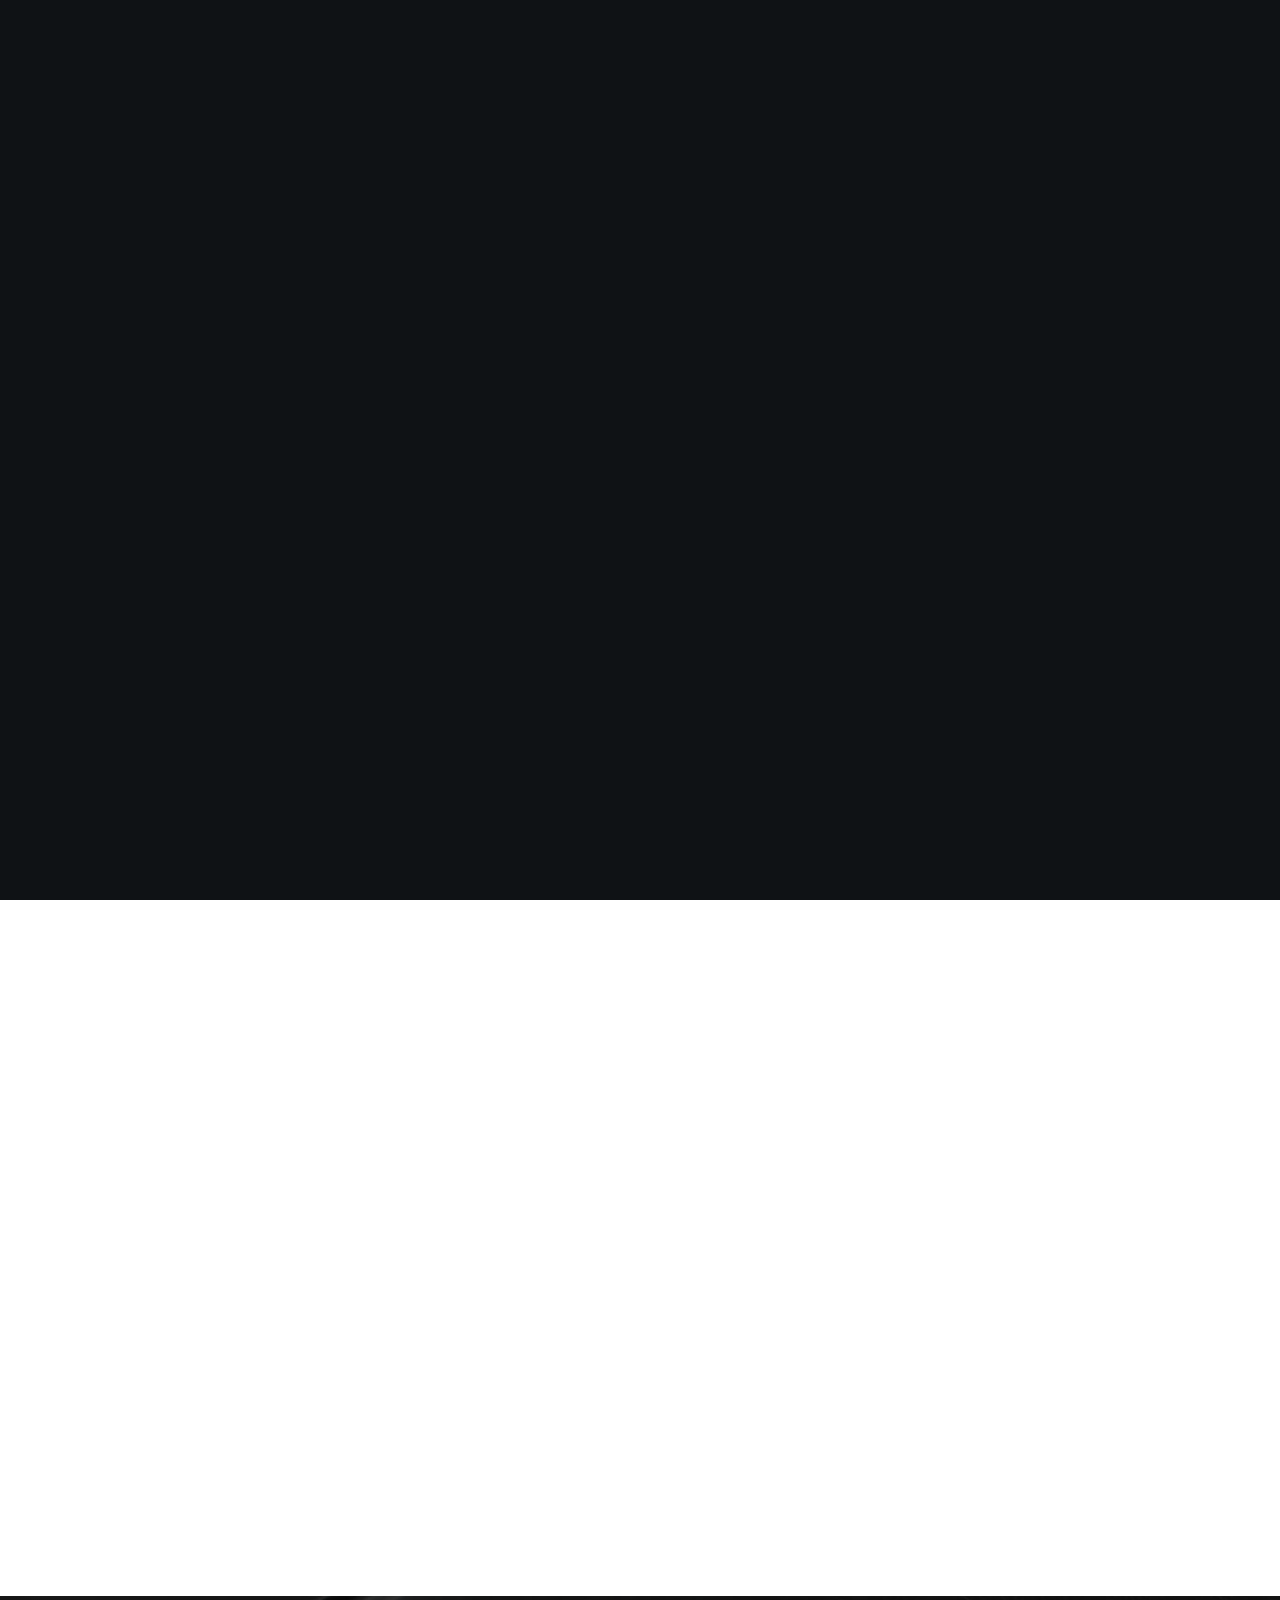
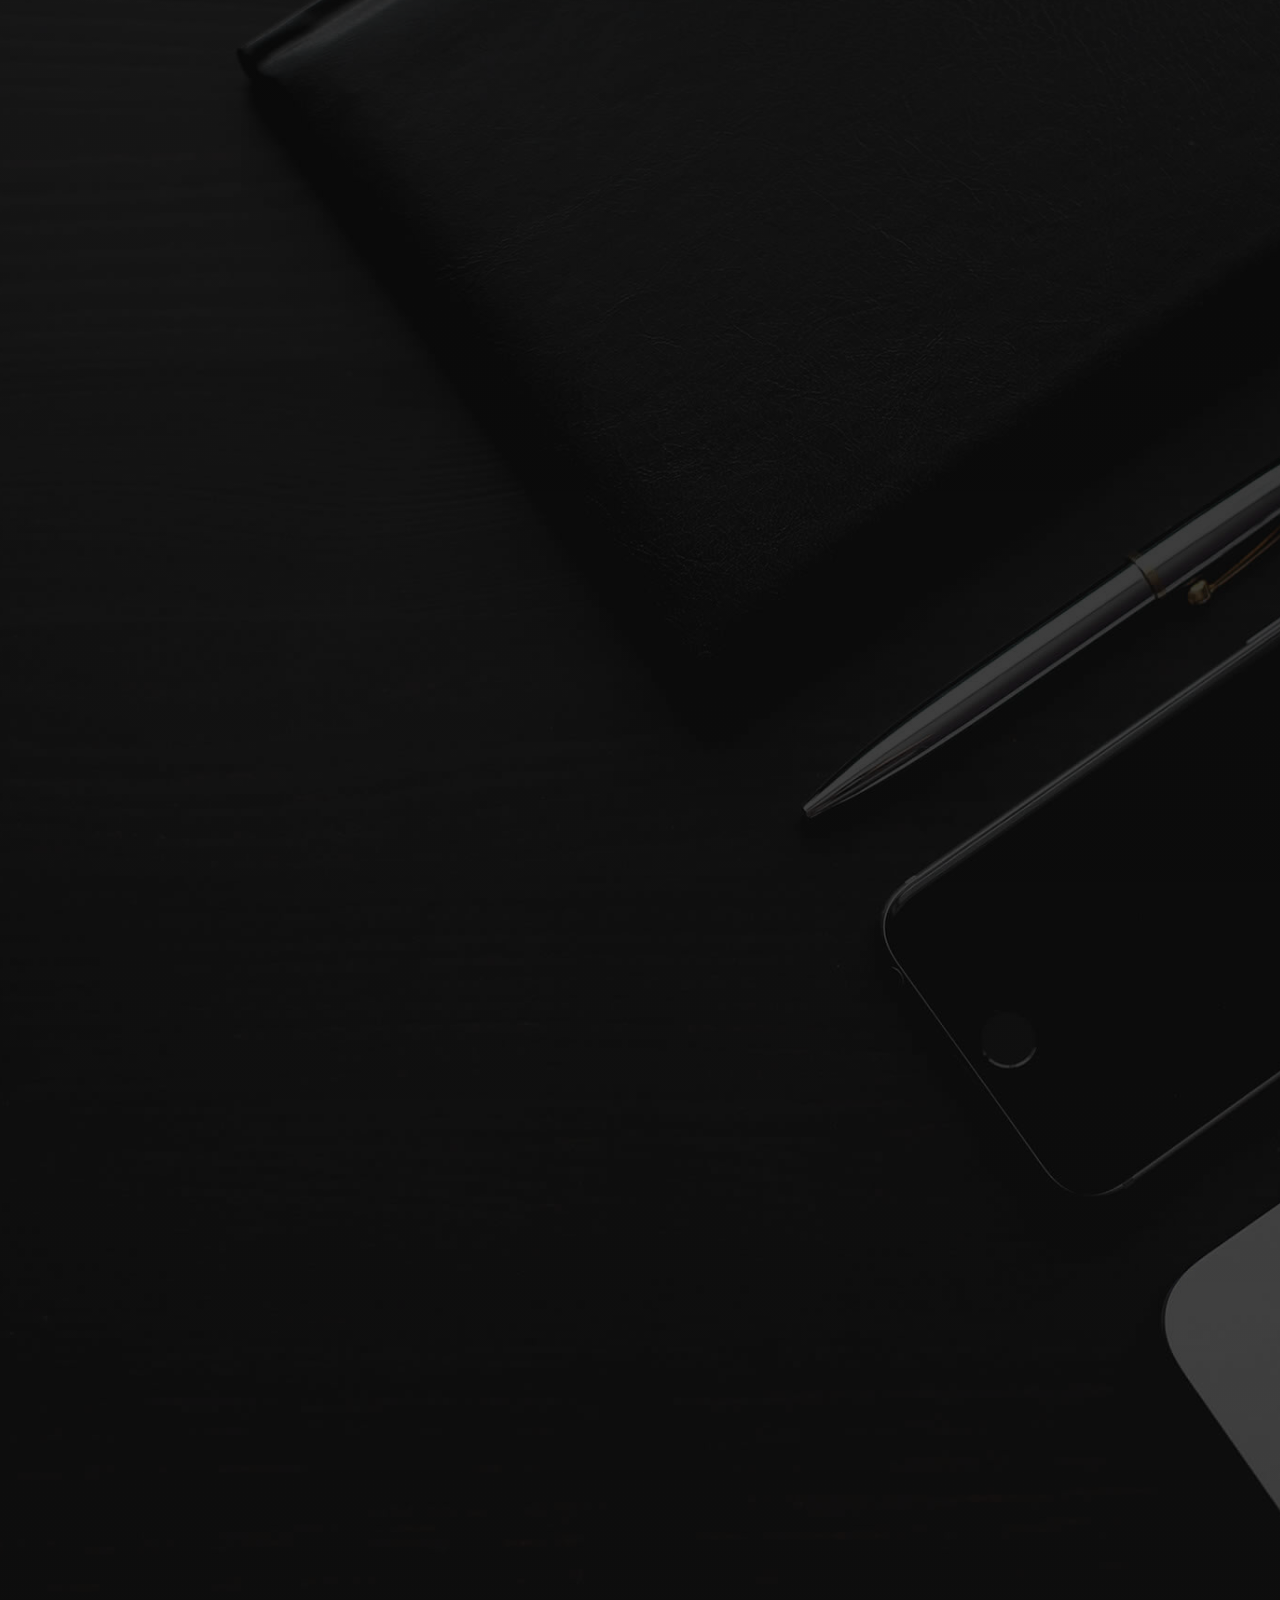
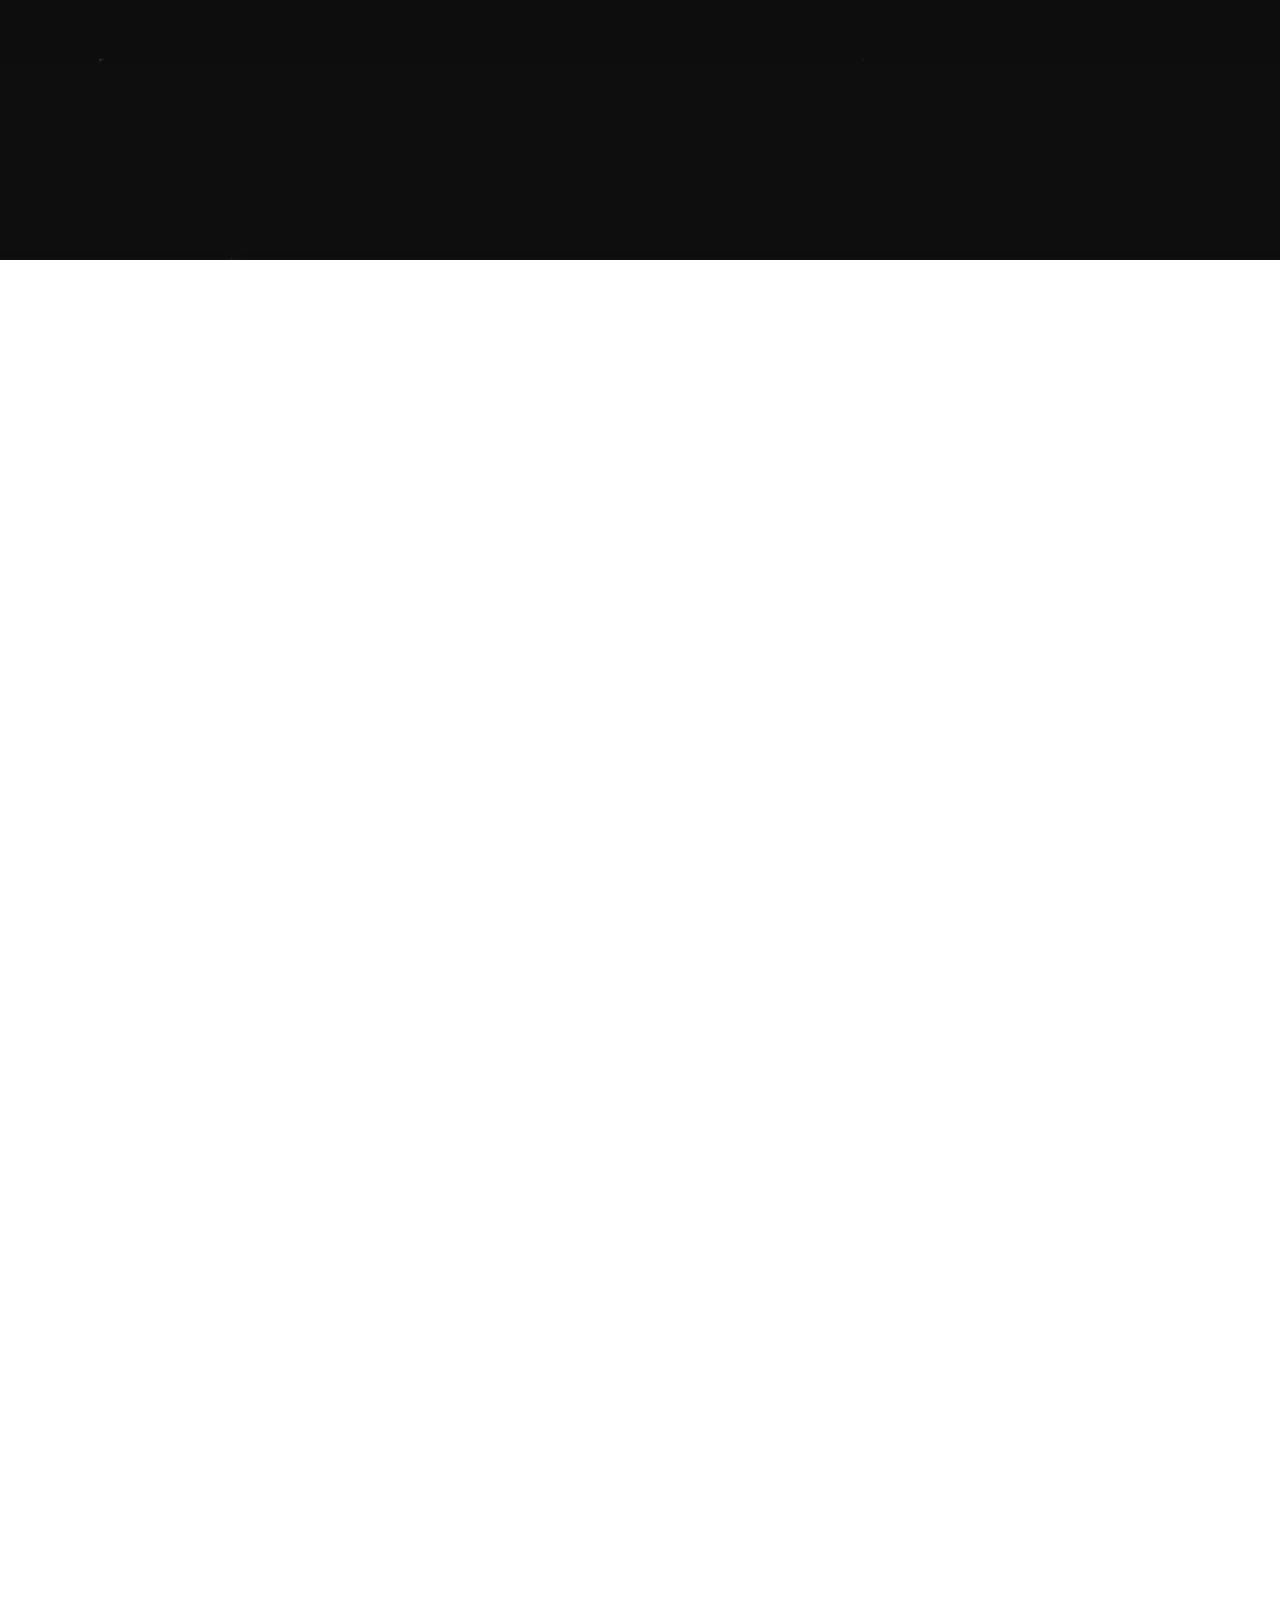
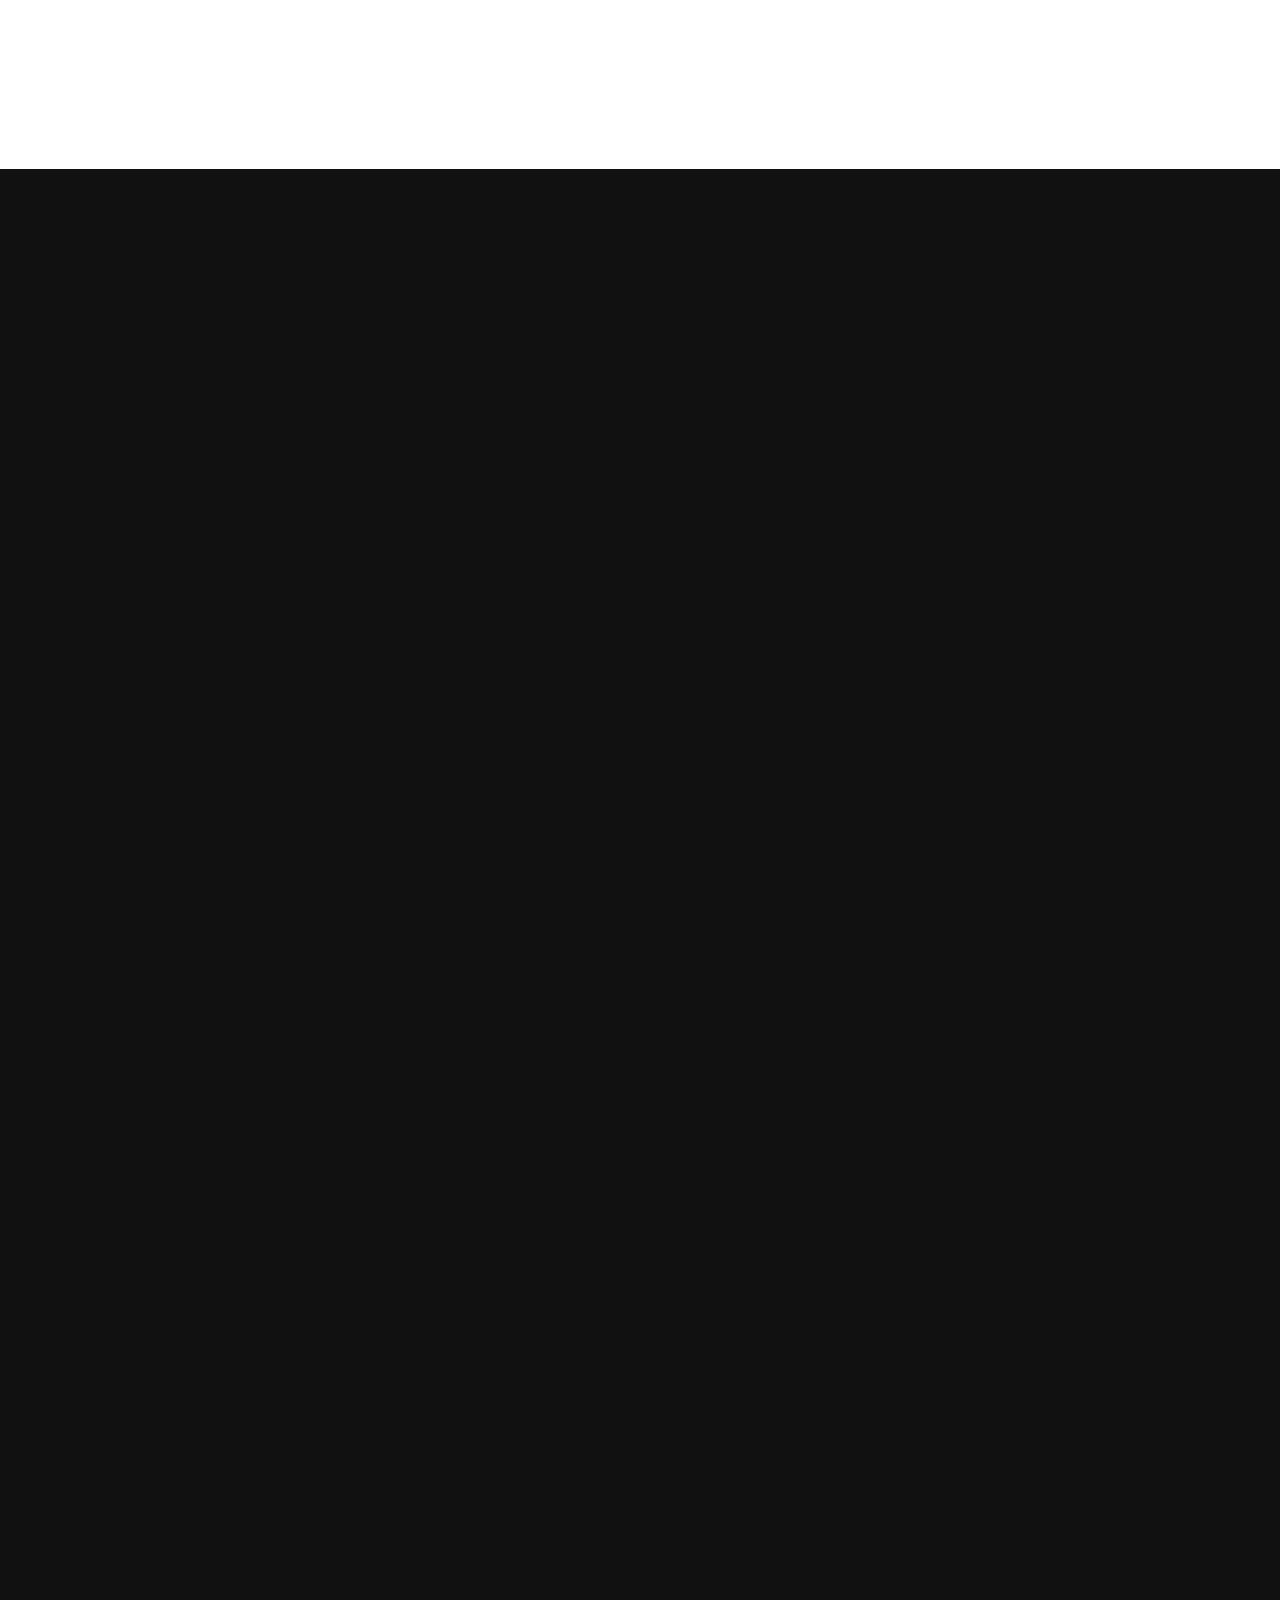
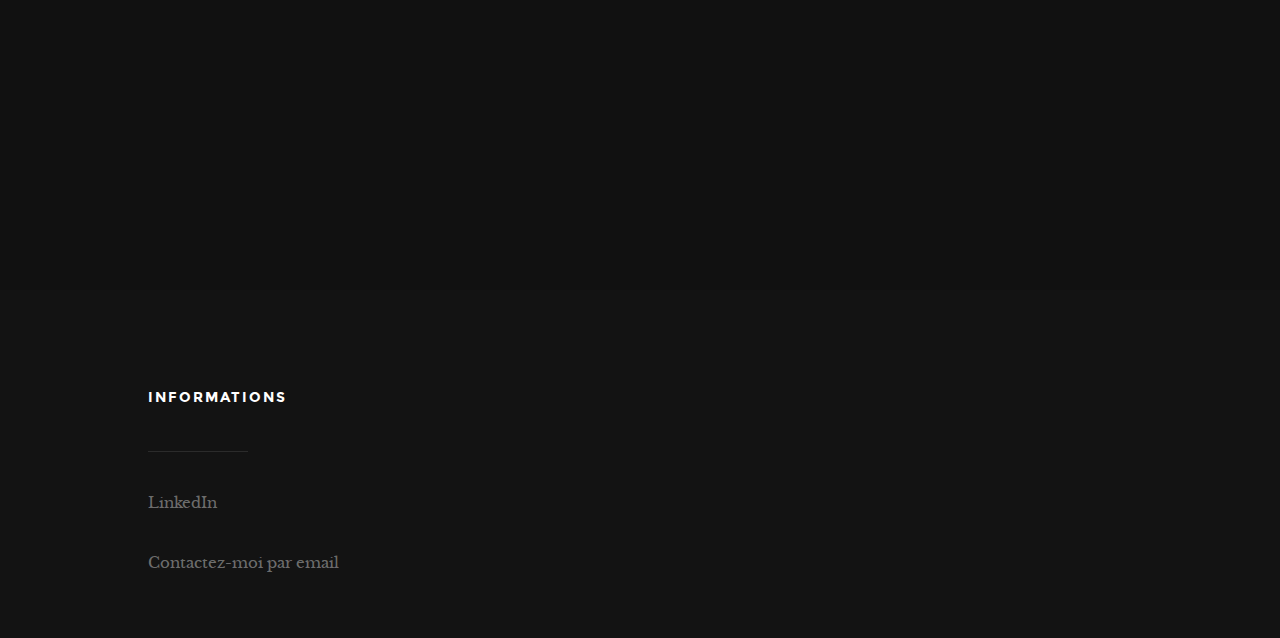
<file: index.html>
<!DOCTYPE html>
<html class="no-js" lang="fr">
<head>

   <meta charset="utf-8">
	<title>Portfolio Alexis</title>
	<meta name="description" content="">  
	<meta name="author" content="">

	<meta name="viewport" content="width=device-width, initial-scale=1, maximum-scale=1">

   <link rel="stylesheet" href="css/base.css">
   <link rel="stylesheet" href="css/vendor.css">
   <link rel="stylesheet" href="css/main.css">

	<script src="js/modernizr.js"></script>
	<script src="js/pace.min.js"></script>

	<link rel="shortcut icon" href="favicon.jpg" type="image/x-icon">
	<link rel="icon" href="favicon.jpg" type="image/x-icon">

</head>

<body id="top">

   <header> 

		<a id="header-menu-trigger" href="#0">
		 	<span class="header-menu-text">Menu</span>
		  	<span class="header-menu-icon"></span>
		</a> 

		<nav id="menu-nav-wrap">

			<a href="#0" class="close-button" title="close"><span>Close</span></a>	
	   	<h3>Menu</h3>
			<ul class="nav-list">
				<li class="current"><a class="smoothscroll" href="#home" title="">Accueil</a></li>
				<li><a class="smoothscroll" href="#about" title="">Présentation</a></li>
				<li><a class="smoothscroll" href="#services" title="">Parcours</a></li>
				<li><a class="smoothscroll" href="#portfolio" title="">Mes Projets</a></li>
				<li><a class="smoothscroll" href="#contact" title="">Contact</a></li>					
			</ul>
		</nav>

	</header>


   <section id="home">

   	<div class="overlay"></div>

   	<div class="home-content-table">	
		   <div class="home-content-tablecell">
		   	<div class="row">
		   		<div class="col-twelve">		   			
				  			<h1 class="animate-intro">
									Portfolio
				  			</h1>	
			  					<h3 class="animate-intro">Alexis Berne</h3>
				  			<div class="more animate-intro">
				  				<a class="smoothscroll button stroke" href="#about">
				  					En savoir plus
				  				</a>
				  			</div>							

			  		</div>
		   	</div>
		   </div>		   
		</div>

		<div class="scrolldown">
			<a href="#about" class="scroll-icon smoothscroll">		
				Défiler vers le bas	   	
		   	<i class="fa fa-long-arrow-right" aria-hidden="true"></i>
			</a>
		</div>			
   
   </section>


   <section id="about">

   	<div class="row about-wrap">
   		<div class="col-full">

   			<div class="about-profile-bg"></div>

				<div class="intro">
					<h3 class="animate-this">Présentation</h3>
	   			<p class="lead animate-this">
					Bonjour, je m'appelle <span>Alexis Berne</span>, je suis en BTS SIO en alternance dans l'entreprise Pixel Tech.</p>	
				</div>   

   		</div>
   	</div>

   </section>

   <section id="services">

   	<div class="overlay"></div>
   	<div class="gradient-overlay"></div>
   	
   	<div class="row narrow section-intro with-bottom-sep animate-this">
   		<div class="col-full">
			<h3>
				<p style="color: #b4b4b4;">
					Mon Parcours Scolaire
				</p>
			</h3>
   	   </div>
   	</div>

   	<div class="row services-content">

   		<div class="services-list block-1-2 block-tab-full group">

	      	<div class="bgrid service-item animate-this">	

	      		<span class="icon"><i class="icon-earth"></i></span>            
	            <div class="service-content">
	            	<h3 class="h05">École</h3>
		            <div>
						<p style="color: white;">
							École les Tamaris
						</p>
					</div>
						<div class="mt-3">
							<p style="color: white;">
								2007 - 2016
							</p>
					</div>
	         	</div> 	         	 

				</div>

				<div class="bgrid service-item animate-this">	

					<span class="icon"><i class="icon-earth"></i></span>                          

	            <div class="service-content">	
	            	<h3 class="h05">Collège</h3>  

		            <div>
						<p style="color: white;">
							Collège du Sacré Coeur
						<br>
							2016 - 2019
						</p>
					</div>
						<div class="mt-3">
							<p style="color: white;">
									Lycée Professionnel Marc Seguin
								<br>
									Diplôme national du brevet des collèges
								<br>
									2019 - 2020
								</br>
							</p>
						</div>
					</div>	         		
	            </div>	                          

			<div class="bgrid service-item animate-this">

			   	<span class="icon"><i class="icon-lego-block"></i></span>
	            <div class="service-content">
	            	<h3 class="h05">Lycée</h3>

		            <div>
						<p style="color: white;">
							Lycée Professionnel Marc Seguin
						<br>
							Baccalauréat professionnel Systèmes Numériques Informatique
						</p>
					</div>
					<div class="mt-3">
						<p style="color: white;">
							2020 - 2023
						</p>
					</div>
	            </div> 	            	               

			</div>

				<div class="bgrid service-item animate-this">

					<span class="icon"><i class="icon-megaphone"></i></span>	              

	            <div class="service-content">
	            	<h3 class="h05">Institut supérieur</h3>

		            <div>
						<p style="color: white;">
							Institut Supérieur Saint Denis
						<br>
							BTS Services Informatiques aux Organisations
						</p>
					</div>

					<div class="mt-3">
						<p style="color: white;">
							2023 - 2025
						</p>
					</div>
					
	            </div>                

				</div>		   
	      </div>
   	</div>

	   <div>
		<div class="row narrow section-intro with-bottom-sep animate-this" style="text-align: center;">
			<div class="col-full">
				<br><br>
				<h3><p style="color: white;">Mon Alternance</p></h3>
				<img src="images/Logopixel.png" alt="Description de l'image" width="400" height="200">
				<br><br>
				<p style="color: #9e9e9e;">
					J'ai effectué mon alternance pendant deux ans au sein de l'entreprise Pixel Tech, un revendeur spécialisé dans les solutions matérielles et logicielles pour l'impression numérique.
				</p>
				<p style="color: #9e9e9e;">
					Cette expérience m'a permis de développer de solides compétences tout en découvrant les enjeux du secteur. J'ai pu participer à des projets variés, travailler aux côtés de professionnels expérimentés, et mieux comprendre les besoins des clients.
				</p>
			</div> 
		</div>
	</div>

   </section>

   <section id="testimonials">

		<div class="row">
			<div class="col-twelve">
				<h1 class="animate-this">
					<p style="color: #125da7;">Mon CV</p>
				</h1>
			</div>   		
		</div>   	
			   <p>
				 <iframe src="CV.pdf" style="width:1200px; height:1200px;" frameborder="0">
					 </iframe>
			   </p> 
	</section>

   <section id="portfolio">

   	<div class="intro-wrap">
		<div class="row narrow section-intro with-bottom-sep animate-this">
			<div class="col-twelve">
				 <h3>
					 <p style="color: white;">Mes Projets</p>
				 </h3>
				 <br>
			</div>
		</div>

		<div class="row portfolio-content">
			<div class="col-twelve">
				<div class="row narrow section-intro with-bottom-sep animate-this"></div>
			   <div id="folio-wrap" class="bricks-wrapper">
				  <div class="brick folio-item">
					 <div class="item-wrap animate-this" data-src="images/siteinternet.png" data-sub-html="#01">   
						<a href="#" class="overlay">
						   <img src="images/siteinternet1.jpg" alt="Projet">                         
						   <div class="item-text">
							  <span class="folio-types">Projet</span>
							  <h3 class="folio-title">Création d'un site internet pour une entreprise</h3>                              		
						   </div>                                        
						</a>
					 </div>
					 <div id="01" class="hide">
						<h4>Création d'un site internet pour une entreprise</h4>
						<p>Conception d’un site internet professionnel afin d’améliorer la visibilité en ligne de l’entreprise. Ce projet inclut le design, l’ergonomie, le développement technique et l’intégration des contenus. La réalisation de ce projet m’a pris environ un an.</p>
						<br>
						<button onclick="window.open('https://pixeltech.fr/', '_blank');" style="padding: 0px 10px; background-color: #297ed3; color: white; border: none; border-radius: 5px; cursor: pointer;">
						 Accéder au site web
					 </button>						
					 </div>
				  </div>
		 
				  <div class="brick folio-item">
					 <div class="item-wrap animate-this" data-src="images/creationjeu.jpg" data-sub-html="#02">   
						<a href="#" class="overlay">
						   <img src="images/creationjeu.jpg" alt="Projet">                        
						   <div class="item-text">
							  <span class="folio-types">Projet</span>
							  <h3 class="folio-title">Création d'un jeu vidéo</h3>                              
						   </div>                                        
						</a>
					 </div>
					 <div id="02" class="hide">
						<h4>Création d'un jeu vidéo</h4>
						<p>J'ai pu créer durant ma première année de BTS, un jeu pour les enfants. Tout cela a été fait en groupe, ce qui a permis de voir comment gérer un projet.</p>
					 </div>
				 </div>
		 
				  <div class="brick folio-item">
					 <div class="item-wrap animate-this" data-src="images/epson-f1000.jpg" data-sub-html="#03">     
						<a href="#" class="overlay">
						   <img src="images/epson-f1000.jpg" alt="Projet">                         
						   <div class="item-text">                                       
							  <span class="folio-types">Projet</span>
							  <h3 class="folio-title">Installation / Démonstration</h3>
						   </div>                                        
						</a>
					 </div>
					 <div id="03" class="hide">
						<h4>Installation / Démonstration</h4>
						<p>Pendant mon alternance à PixelTech, j'ai pu effectuer des installations chez des clients, mais également des démonstrations dans notre showroom sur différentes imprimantes. Notamment j'étais spécialisé dans l'impression sur textile</p>
					 </div>
				  </div>
		 
				  <div class="brick folio-item">
					 <div class="item-wrap animate-this" data-src="images/cybersecurite.jpg" data-sub-html="#04">
						<a href="#" class="overlay">
						   <img src="images/cybersecurite.jpg" alt="Projet">                         
						   <div class="item-text">                                       
							  <span class="folio-types">Projet</span>
							  <h3 class="folio-title">CyberSécurité</h3>
						   </div>                                        
						</a>
					 </div>
						<div id="04" class="hide">
						   <h4>CyberSécurité</h4>
						   <p>J'ai réalisé un audit de tous les problèmes liés à la cybersécurité afin d’identifier les actions à mettre en place pour les résoudre. J’ai ensuite mis en œuvre les changements nécessaires.</p>
					 </div>
				  </div>
	  
			   </div>
			</div>
		 </div>
		 <br><br>

		<section>
			<div class="row narrow section-intro with-bottom-sep animate-this"></div>
			<div class="row narrow section-intro with-bottom-sep animate-this">
				<div class="col-twelve">
					 <h3>
						 <p style="color: white;">Veille Technologique</p>
					 </h3>
					 <p class="lead">
						 <p style="color: #9e9e9e;">
						 Bienvenue dans ma veille technologique dédiée aux smartphones, une exploration constante des avancées qui redéfinissent notre expérience quotidienne avec ces compagnons numériques. En tant qu'enthousiaste de la technologie mobile, j'ai scruté de près les horizons changeants de l'innovation pour vous offrir un aperçu captivant des tendances émergentes.
				 </br>
				 <br>
				 🚀 Découvrez ma veille ici : <a href="https://sites.google.com/view/veille-technique" target="_blank">Veille Technologique</a>
				 </br>
				 <br>
					 Parcourez avec moi les révolutions en matière de connectivité 5G, plongez dans les améliorations continues des caméras mobiles, et explorez les avancées des écrans pliables qui transforment nos appareils. Des mesures de sécurité biométriques à l'accent mis sur la durabilité, chaque aspect de ma veille reflète ma passion pour l'évolution rapide du paysage technologique des smartphones.
				 </br>	
					 Préparez-vous à une immersion dans le monde fascinant de la technologie mobile.
					 </p>
				</div>   		
			</div>
		</section>
		 
<section id="contact">

	<footer>
     	<div class="footer-main" >

   		<div class="row">  

	      	<div class="col-five tab-full footer-about">      

	            <h4 class="h05">Informations</h4>

				<ul class="list-links">
					<li>
						<a href="https://www.linkedin.com/in/alexis-b-83887025a" target="_blank">LinkedIn</a>
					</li>		
				  </ul>
			  	<ul class="list-links">
				  <li><a href="mailto:berne.alexis@lycee-saintdenis.com">Contactez-moi par email</a></li>				
				  </ul>           

		      </div>	
	      	           	
	      	</div>    	    

		</div>

  	</footer>
</section>

      <div id="go-top">
		   <a class="smoothscroll" title="Back to Top" href="#top">
		   	<i class="fa fa-long-arrow-up" aria-hidden="true"></i>
		   </a>
		</div>		
   </footer>

   <div id="preloader"> 
    	<div id="loader"></div>
   </div> 

   <script src="js/jquery-2.1.3.min.js"></script>
   <script src="js/plugins.js"></script>
   <script src="js/main.js"></script>

</body>
</html>
</file>
<file: css/base.css>
/* =================================================================== 
 *
 *  Infinity v1.0 Base Stylesheet
 *  01-02-2017
 *  ------------------------------------------------------------------
 *  TOC:
 *  01. reset
 *  02. basic/base setup styles
 *  03. grid
 *  04. MISC
 *
 * =================================================================== */

/* ===================================================================
 *  01. reset - normalize.css v3.0.2 | MIT License | git.io/normalize
 *
 * ------------------------------------------------------------------- */
html {
  font-family: sans-serif;
  -ms-text-size-adjust: 100%;
  -webkit-text-size-adjust: 100%;
}

body {
  margin: 0;
}

article,
aside,
details,
figcaption,
figure,
footer,
header,
hgroup,
main,
menu,
nav,
section,
summary {
  display: block;
}

audio, canvas, progress, video {
  display: inline-block;
  vertical-align: baseline;
}

audio:not([controls]) {
  display: none;
  height: 0;
}

[hidden],
template {
  display: none;
}

a {
  background: transparent;
}

a:active, a:hover {
  outline: 0;
}

abbr[title] {
  border-bottom: 1px dotted;
}

b, strong {
  font-weight: bold;
}

dfn {
  font-style: italic;
}

h1 {
  font-size: 2em;
  margin: 0.67em 0;
}

mark {
  background: #ff0;
  color: #000;
}

small {
  font-size: 80%;
}

sub,
sup {
  font-size: 75%;
  line-height: 0;
  position: relative;
  vertical-align: baseline;
}

sup {
  top: -0.5em;
}

sub {
  bottom: -0.25em;
}

img {
  border: 0;
}

svg:not(:root) {
  overflow: hidden;
}

figure {
  margin: 1em 40px;
}

hr {
  -moz-box-sizing: content-box;
  box-sizing: content-box;
  height: 0;
}

pre {
  overflow: auto;
}

code,
kbd,
pre,
samp {
  font-family: monospace, monospace;
  font-size: 1em;
}

button, input, optgroup,
select, textarea {
  color: inherit;
  font: inherit;
  margin: 0;
}

button {
  overflow: visible;
}

button, select {
  text-transform: none;
}

button,
html input[type="button"],
input[type="reset"],
input[type="submit"] {
  -webkit-appearance: button;
  cursor: pointer;
}

button[disabled],
html input[disabled] {
  cursor: default;
}

button::-moz-focus-inner,
input::-moz-focus-inner {
  border: 0;
  padding: 0;
}

input {
  line-height: normal;
}

input[type="checkbox"],
input[type="radio"] {
  box-sizing: border-box;
  padding: 0;
}

input[type="number"]::-webkit-inner-spin-button,
input[type="number"]::-webkit-outer-spin-button {
  height: auto;
}

input[type="search"] {
  -webkit-appearance: textfield;
  -moz-box-sizing: content-box;
  -webkit-box-sizing: content-box;
  box-sizing: content-box;
}

input[type="search"]::-webkit-search-cancel-button,
input[type="search"]::-webkit-search-decoration {
  -webkit-appearance: none;
}

fieldset {
  border: 1px solid #c0c0c0;
  margin: 0 2px;
  padding: 0.35em 0.625em 0.75em;
}

legend {
  border: 0;
  padding: 0;
}

textarea {
  overflow: auto;
}

optgroup {
  font-weight: bold;
}

table {
  border-collapse: collapse;
  border-spacing: 0;
}

td, th {
  padding: 0;
}

/* ===================================================================
 *  02. basic/base setup styles - (_basic.scss)
 *
 * ------------------------------------------------------------------- */
html {
  font-size: 62.5%;
  box-sizing: border-box;
}

*,
*::before,
*::after {
  box-sizing: inherit;
}

body {
  font-weight: normal;
  line-height: 1;
  text-rendering: optimizeLegibility;
  word-wrap: break-word;
  -webkit-overflow-scrolling: touch;
  -webkit-text-size-adjust: none;
}

body, input, button {
  -moz-osx-font-smoothing: grayscale;
  -webkit-font-smoothing: antialiased;
}

/* ------------------------------------------------------------------- 
 * Media - (_basic.scss)
 * ------------------------------------------------------------------- */
img, video {
  max-width: 100%;
  height: auto;
}

/* ------------------------------------------------------------------- 
 * Typography resets - (_basic.scss)
 * ------------------------------------------------------------------- */
div, dl, dt, dd, ul, ol, li, h1, h2, h3, h4, h5, h6, pre, form, p, blockquote, th, td {
  margin: 0;
  padding: 0;
}

h1, h2, h3, h4, h5, h6 {
  -webkit-font-variant-ligatures: common-ligatures;
  -moz-font-variant-ligatures: common-ligatures;
  font-variant-ligatures: common-ligatures;
  text-rendering: optimizeLegibility;
}

em, i {
  font-style: italic;
  line-height: inherit;
}

strong, b {
  font-weight: bold;
  line-height: inherit;
}

small {
  font-size: 60%;
  line-height: inherit;
}

ol, ul {
  list-style: none;
}

li {
  display: block;
}

/* ------------------------------------------------------------------- 
 * links - (_basic.scss)
 * ------------------------------------------------------------------- */
a {
  text-decoration: none;
  line-height: inherit;
}

a img {
  border: none;
}

/* ------------------------------------------------------------------- 
 * inputs - (_basic.scss)
 * ------------------------------------------------------------------- */
fieldset {
  margin: 0;
  padding: 0;
}

input[type="email"],
input[type="number"],
input[type="search"],
input[type="text"],
input[type="tel"],
input[type="url"],
input[type="password"],
textarea {
  -webkit-appearance: none;
  -moz-appearance: none;
  -ms-appearance: none;
  -o-appearance: none;
  appearance: none;
}

/* ===================================================================
 *  03. grid - (_grid.scss)
 *
 * ------------------------------------------------------------------- */
.row {
  width: 94%;
  max-width: 1170px;
  margin: 0 auto;
}
.row:before, .row:after {
  content: "";
  display: table;
}
.row:after {
  clear: both;
}

.row .row {
  width: auto;
  max-width: none;
  margin-left: -20px;
  margin-right: -20px;
}

[class*="col-"], .bgrid {
  float: left;
}

[class*="col-"] + [class*="col-"].end {
  float: right;
}

[class*="col-"] {
  padding: 0 20px;
}

.col-one {
  width: 8.33333%;
}

.col-two, .col-1-6 {
  width: 16.66667%;
}

.col-three, .col-1-4 {
  width: 25%;
}

.col-four, .col-1-3 {
  width: 33.33333%;
}

.col-five {
  width: 41.66667%;
}

.col-six, .col-1-2 {
  width: 50%;
}

.col-seven {
  width: 58.33333%;
}

.col-eight, .col-2-3 {
  width: 66.66667%;
}

.col-nine, .col-3-4 {
  width: 75%;
}

.col-ten, .col-5-6 {
  width: 83.33333%;
}

.col-eleven {
  width: 91.66667%;
}

.col-twelve, .col-full {
  width: 100%;
}

/* ------------------------------------------------------------------- 
 * small screens - (_grid.scss)
 * ------------------------------------------------------------------- */
@media screen and (max-width: 1024px) {
  .row .row {
    margin-left: -18px;
    margin-right: -18px;
  }

  [class*="col-"] {
    padding: 0 18px;
  }
}
/* ------------------------------------------------------------------- 
 * tablets - (_grid.scss)
 * ------------------------------------------------------------------- */
@media screen and (max-width: 768px) {
  .row {
    width: auto;
    padding-left: 30px;
    padding-right: 30px;
  }

  .row .row {
    padding-left: 0;
    padding-right: 0;
    margin-left: -15px;
    margin-right: -15px;
  }

  [class*="col-"] {
    padding: 0 15px;
  }

  .tab-1-4 {
    width: 25%;
  }

  .tab-1-3 {
    width: 33.33333%;
  }

  .tab-1-2 {
    width: 50%;
  }

  .tab-2-3 {
    width: 66.66667%;
  }

  .tab-3-4 {
    width: 75%;
  }

  .tab-full {
    width: 100%;
  }
}
/* ------------------------------------------------------------------- 
 * large mobile devices - (_grid.scss)
 * ------------------------------------------------------------------- */
@media screen and (max-width: 600px) {
  .row {
    padding-left: 25px;
    padding-right: 25px;
  }

  .row .row {
    margin-left: -10px;
    margin-right: -10px;
  }

  [class*="col-"] {
    padding: 0 10px;
  }

  .mob-1-4 {
    width: 25%;
  }

  .mob-1-2 {
    width: 50%;
  }

  .mob-3-4 {
    width: 75%;
  }

  .mob-full {
    width: 100%;
  }
}
/* ------------------------------------------------------------------- 
 * small mobile devices - (_grid.scss)
 * ------------------------------------------------------------------- */
@media screen and (max-width: 400px) {
  .row .row {
    padding-left: 0;
    padding-right: 0;
    margin-left: 0;
    margin-right: 0;
  }

  [class*="col-"] {
    width: 100% !important;
    float: none !important;
    clear: both !important;
    margin-left: 0;
    margin-right: 0;
    padding: 0;
  }

  [class*="col-"] + [class*="col-"].end {
    float: none;
  }
}
/* ===================================================================
 * block grids - (_grid.scss)
 *
 * ------------------------------------------------------------------- */
[class*="block-"]:before, [class*="block-"]:after {
  content: "";
  display: table;
}
[class*="block-"]:after {
  clear: both;
}

.block-1-6 .bgrid {
  width: 16.66667%;
}

.block-1-4 .bgrid {
  width: 25%;
}

.block-1-3 .bgrid {
  width: 33.33333%;
}

.block-1-2 .bgrid {
  width: 50%;
}

/**
 * Clearing for block grid columns. Allow columns with 
 * different heights to align properly.
 */
.block-1-6 .bgrid:nth-child(6n+1),
.block-1-4 .bgrid:nth-child(4n+1),
.block-1-3 .bgrid:nth-child(3n+1),
.block-1-2 .bgrid:nth-child(2n+1) {
  clear: both;
}

/* ------------------------------------------------------------------- 
 * small screens - (_grid.scss)
 * ------------------------------------------------------------------- */
@media screen and (max-width: 1024px) {
  .block-s-1-6 .bgrid {
    width: 16.66667%;
  }

  .block-s-1-4 .bgrid {
    width: 25%;
  }

  .block-s-1-3 .bgrid {
    width: 33.33333%;
  }

  .block-s-1-2 .bgrid {
    width: 50%;
  }

  .block-s-full .bgrid {
    width: 100%;
    clear: both;
  }

  [class*="block-s-"] .bgrid:nth-child(n) {
    clear: none;
  }

  .block-s-1-6 .bgrid:nth-child(6n+1),
  .block-s-1-4 .bgrid:nth-child(4n+1),
  .block-s-1-3 .bgrid:nth-child(3n+1),
  .block-s-1-2 .bgrid:nth-child(2n+1) {
    clear: both;
  }
}
/* ------------------------------------------------------------------- 
 * tablets - (_grid.scss)
 * ------------------------------------------------------------------- */
@media screen and (max-width: 768px) {
  .block-tab-1-6 .bgrid {
    width: 16.66667%;
  }

  .block-tab-1-4 .bgrid {
    width: 25%;
  }

  .block-tab-1-3 .bgrid {
    width: 33.33333%;
  }

  .block-tab-1-2 .bgrid {
    width: 50%;
  }

  .block-tab-full .bgrid {
    width: 100%;
    clear: both;
  }

  [class*="block-tab-"] .bgrid:nth-child(n) {
    clear: none;
  }

  .block-tab-1-6 .bgrid:nth-child(6n+1),
  .block-tab-1-4 .bgrid:nth-child(4n+1),
  .block-tab-1-3 .bgrid:nth-child(3n+1),
  .block-tab-1-2 .bgrid:nth-child(2n+1) {
    clear: both;
  }
}
/* ------------------------------------------------------------------- 
 * large mobile devices - (_grid.scss)
 * ------------------------------------------------------------------- */
@media screen and (max-width: 600px) {
  .block-mob-1-6 .bgrid {
    width: 16.66667%;
  }

  .block-mob-1-4 .bgrid {
    width: 25%;
  }

  .block-mob-1-3 .bgrid {
    width: 33.33333%;
  }

  .block-mob-1-2 .bgrid {
    width: 50%;
  }

  .block-mob-full .bgrid {
    width: 100%;
    clear: both;
  }

  [class*="block-mob-"] .bgrid:nth-child(n) {
    clear: none;
  }

  .block-mob-1-6 .bgrid:nth-child(6n+1),
  .block-mob-1-4 .bgrid:nth-child(4n+1),
  .block-mob-1-3 .bgrid:nth-child(3n+1),
  .block-mob-1-2 .bgrid:nth-child(2n+1) {
    clear: both;
  }
}
/* ------------------------------------------------------------------- 
 * stack on small mobile devices - (_grid.scss)
 * ------------------------------------------------------------------- */
@media screen and (max-width: 400px) {
  .stack .bgrid {
    width: 100% !important;
    float: none !important;
    clear: both !important;
    margin-left: 0;
    margin-right: 0;
  }
}
/* ===================================================================
 *  04. MISC  - (_grid.scss)
 *
 * ------------------------------------------------------------------- */
 
/* Clearing - (http://nicolasgallagher.com/micro-clearfix-hack/
 */
.group:before, .group:after {
  content: "";
  display: table;
}
.group:after {
  clear: both;
}

/* Misc Helper Styles 
 */
.hide {
  display: none;
}

.invisible {
  visibility: hidden;
}

.antialiased {
  -webkit-font-smoothing: antialiased;
  -moz-osx-font-smoothing: grayscale;
}

.overflow-hidden {
  overflow: hidden;
}

.remove-bottom {
  margin-bottom: 0;
}

.half-bottom {
  margin-bottom: 1.5rem !important;
}

.add-bottom {
  margin-bottom: 3rem !important;
}

.no-border {
  border: none;
}

.full-width {
  width: 100%;
}

.text-center {
  text-align: center;
}

.text-left {
  text-align: left;
}

.text-right {
  text-align: right;
}

.pull-left {
  float: left;
}

.pull-right {
  float: right;
}

.align-center {
  margin-left: auto;
  margin-right: auto;
  text-align: center;
}
</file>
<file: css/vendor.css>
/* =================================================================== 
 *
 *  Infinity v1.0 Vendor/Third Party CSS 
 *  01-02-2017
 *  ------------------------------------------------------------------
 *
 *  TOC:
 *  01. Animate.css
 *  02. Lightgallery 
 *  03. Owl Carousel 
 *  04. Flexslider
 *
 * =================================================================== */

/**
 * 01. 
 * Animate.css - http://daneden.me/animate
 * Licensed under the MIT license - http://opensource.org/licenses/MIT
 *
 * Copyright (c) 2015 Daniel Eden
 * ===================================================================
 */
.animated {
  -webkit-animation-duration: 1s;
  animation-duration: 1s;
  -webkit-animation-fill-mode: both;
  animation-fill-mode: both;
}

.animated.infinite {
  -webkit-animation-iteration-count: infinite;
  animation-iteration-count: infinite;
}

.animated.hinge {
  -webkit-animation-duration: 2s;
  animation-duration: 2s;
}

.animated.bounceIn, .animated.bounceOut, .animated.flipOutX, .animated.flipOutY {
  -webkit-animation-duration: .75s;
  animation-duration: .75s;
}

@-webkit-keyframes bounce {
  20%,53%,80%,from,to {
    -webkit-animation-timing-function: cubic-bezier(0.215, 0.61, 0.355, 1);
    animation-timing-function: cubic-bezier(0.215, 0.61, 0.355, 1);
    -webkit-transform: translate3d(0, 0, 0);
    transform: translate3d(0, 0, 0);
  }
  40%,43% {
    -webkit-animation-timing-function: cubic-bezier(0.755, 0.05, 0.855, 0.06);
    animation-timing-function: cubic-bezier(0.755, 0.05, 0.855, 0.06);
    -webkit-transform: translate3d(0, -30px, 0);
    transform: translate3d(0, -30px, 0);
  }
  70% {
    -webkit-animation-timing-function: cubic-bezier(0.755, 0.05, 0.855, 0.06);
    animation-timing-function: cubic-bezier(0.755, 0.05, 0.855, 0.06);
    -webkit-transform: translate3d(0, -15px, 0);
    transform: translate3d(0, -15px, 0);
  }
  90% {
    -webkit-transform: translate3d(0, -4px, 0);
    transform: translate3d(0, -4px, 0);
  }
}
@keyframes bounce {
  20%,53%,80%,from,to {
    -webkit-animation-timing-function: cubic-bezier(0.215, 0.61, 0.355, 1);
    animation-timing-function: cubic-bezier(0.215, 0.61, 0.355, 1);
    -webkit-transform: translate3d(0, 0, 0);
    transform: translate3d(0, 0, 0);
  }
  40%,43% {
    -webkit-animation-timing-function: cubic-bezier(0.755, 0.05, 0.855, 0.06);
    animation-timing-function: cubic-bezier(0.755, 0.05, 0.855, 0.06);
    -webkit-transform: translate3d(0, -30px, 0);
    transform: translate3d(0, -30px, 0);
  }
  70% {
    -webkit-animation-timing-function: cubic-bezier(0.755, 0.05, 0.855, 0.06);
    animation-timing-function: cubic-bezier(0.755, 0.05, 0.855, 0.06);
    -webkit-transform: translate3d(0, -15px, 0);
    transform: translate3d(0, -15px, 0);
  }
  90% {
    -webkit-transform: translate3d(0, -4px, 0);
    transform: translate3d(0, -4px, 0);
  }
}
.bounce {
  -webkit-animation-name: bounce;
  animation-name: bounce;
  -webkit-transform-origin: center bottom;
  transform-origin: center bottom;
}

@-webkit-keyframes flash {
  50%,from,to {
    opacity: 1;
  }
  25%,75% {
    opacity: 0;
  }
}
@keyframes flash {
  50%,from,to {
    opacity: 1;
  }
  25%,75% {
    opacity: 0;
  }
}
.flash {
  -webkit-animation-name: flash;
  animation-name: flash;
}

@-webkit-keyframes pulse {
  from {
    -webkit-transform: scale3d(1, 1, 1);
    transform: scale3d(1, 1, 1);
  }
  50% {
    -webkit-transform: scale3d(1.05, 1.05, 1.05);
    transform: scale3d(1.05, 1.05, 1.05);
  }
  to {
    -webkit-transform: scale3d(1, 1, 1);
    transform: scale3d(1, 1, 1);
  }
}
@keyframes pulse {
  from {
    -webkit-transform: scale3d(1, 1, 1);
    transform: scale3d(1, 1, 1);
  }
  50% {
    -webkit-transform: scale3d(1.05, 1.05, 1.05);
    transform: scale3d(1.05, 1.05, 1.05);
  }
  to {
    -webkit-transform: scale3d(1, 1, 1);
    transform: scale3d(1, 1, 1);
  }
}
.pulse {
  -webkit-animation-name: pulse;
  animation-name: pulse;
}

@-webkit-keyframes rubberBand {
  from {
    -webkit-transform: scale3d(1, 1, 1);
    transform: scale3d(1, 1, 1);
  }
  30% {
    -webkit-transform: scale3d(1.25, 0.75, 1);
    transform: scale3d(1.25, 0.75, 1);
  }
  40% {
    -webkit-transform: scale3d(0.75, 1.25, 1);
    transform: scale3d(0.75, 1.25, 1);
  }
  50% {
    -webkit-transform: scale3d(1.15, 0.85, 1);
    transform: scale3d(1.15, 0.85, 1);
  }
  65% {
    -webkit-transform: scale3d(0.95, 1.05, 1);
    transform: scale3d(0.95, 1.05, 1);
  }
  75% {
    -webkit-transform: scale3d(1.05, 0.95, 1);
    transform: scale3d(1.05, 0.95, 1);
  }
  to {
    -webkit-transform: scale3d(1, 1, 1);
    transform: scale3d(1, 1, 1);
  }
}
@keyframes rubberBand {
  from {
    -webkit-transform: scale3d(1, 1, 1);
    transform: scale3d(1, 1, 1);
  }
  30% {
    -webkit-transform: scale3d(1.25, 0.75, 1);
    transform: scale3d(1.25, 0.75, 1);
  }
  40% {
    -webkit-transform: scale3d(0.75, 1.25, 1);
    transform: scale3d(0.75, 1.25, 1);
  }
  50% {
    -webkit-transform: scale3d(1.15, 0.85, 1);
    transform: scale3d(1.15, 0.85, 1);
  }
  65% {
    -webkit-transform: scale3d(0.95, 1.05, 1);
    transform: scale3d(0.95, 1.05, 1);
  }
  75% {
    -webkit-transform: scale3d(1.05, 0.95, 1);
    transform: scale3d(1.05, 0.95, 1);
  }
  to {
    -webkit-transform: scale3d(1, 1, 1);
    transform: scale3d(1, 1, 1);
  }
}
.rubberBand {
  -webkit-animation-name: rubberBand;
  animation-name: rubberBand;
}

@-webkit-keyframes shake {
  from,to {
    -webkit-transform: translate3d(0, 0, 0);
    transform: translate3d(0, 0, 0);
  }
  10%,30%,50%,70%,90% {
    -webkit-transform: translate3d(-10px, 0, 0);
    transform: translate3d(-10px, 0, 0);
  }
  20%,40%,60%,80% {
    -webkit-transform: translate3d(10px, 0, 0);
    transform: translate3d(10px, 0, 0);
  }
}
@keyframes shake {
  from,to {
    -webkit-transform: translate3d(0, 0, 0);
    transform: translate3d(0, 0, 0);
  }
  10%,30%,50%,70%,90% {
    -webkit-transform: translate3d(-10px, 0, 0);
    transform: translate3d(-10px, 0, 0);
  }
  20%,40%,60%,80% {
    -webkit-transform: translate3d(10px, 0, 0);
    transform: translate3d(10px, 0, 0);
  }
}
.shake {
  -webkit-animation-name: shake;
  animation-name: shake;
}

@-webkit-keyframes swing {
  20% {
    -webkit-transform: rotate3d(0, 0, 1, 15deg);
    transform: rotate3d(0, 0, 1, 15deg);
  }
  40% {
    -webkit-transform: rotate3d(0, 0, 1, -10deg);
    transform: rotate3d(0, 0, 1, -10deg);
  }
  60% {
    -webkit-transform: rotate3d(0, 0, 1, 5deg);
    transform: rotate3d(0, 0, 1, 5deg);
  }
  80% {
    -webkit-transform: rotate3d(0, 0, 1, -5deg);
    transform: rotate3d(0, 0, 1, -5deg);
  }
  to {
    -webkit-transform: rotate3d(0, 0, 1, 0deg);
    transform: rotate3d(0, 0, 1, 0deg);
  }
}
@keyframes swing {
  20% {
    -webkit-transform: rotate3d(0, 0, 1, 15deg);
    transform: rotate3d(0, 0, 1, 15deg);
  }
  40% {
    -webkit-transform: rotate3d(0, 0, 1, -10deg);
    transform: rotate3d(0, 0, 1, -10deg);
  }
  60% {
    -webkit-transform: rotate3d(0, 0, 1, 5deg);
    transform: rotate3d(0, 0, 1, 5deg);
  }
  80% {
    -webkit-transform: rotate3d(0, 0, 1, -5deg);
    transform: rotate3d(0, 0, 1, -5deg);
  }
  to {
    -webkit-transform: rotate3d(0, 0, 1, 0deg);
    transform: rotate3d(0, 0, 1, 0deg);
  }
}
.swing {
  -webkit-transform-origin: top center;
  transform-origin: top center;
  -webkit-animation-name: swing;
  animation-name: swing;
}

@-webkit-keyframes tada {
  from {
    -webkit-transform: scale3d(1, 1, 1);
    transform: scale3d(1, 1, 1);
  }
  10%,20% {
    -webkit-transform: scale3d(0.9, 0.9, 0.9) rotate3d(0, 0, 1, -3deg);
    transform: scale3d(0.9, 0.9, 0.9) rotate3d(0, 0, 1, -3deg);
  }
  30%,50%,70%,90% {
    -webkit-transform: scale3d(1.1, 1.1, 1.1) rotate3d(0, 0, 1, 3deg);
    transform: scale3d(1.1, 1.1, 1.1) rotate3d(0, 0, 1, 3deg);
  }
  40%,60%,80% {
    -webkit-transform: scale3d(1.1, 1.1, 1.1) rotate3d(0, 0, 1, -3deg);
    transform: scale3d(1.1, 1.1, 1.1) rotate3d(0, 0, 1, -3deg);
  }
  to {
    -webkit-transform: scale3d(1, 1, 1);
    transform: scale3d(1, 1, 1);
  }
}
@keyframes tada {
  from {
    -webkit-transform: scale3d(1, 1, 1);
    transform: scale3d(1, 1, 1);
  }
  10%,20% {
    -webkit-transform: scale3d(0.9, 0.9, 0.9) rotate3d(0, 0, 1, -3deg);
    transform: scale3d(0.9, 0.9, 0.9) rotate3d(0, 0, 1, -3deg);
  }
  30%,50%,70%,90% {
    -webkit-transform: scale3d(1.1, 1.1, 1.1) rotate3d(0, 0, 1, 3deg);
    transform: scale3d(1.1, 1.1, 1.1) rotate3d(0, 0, 1, 3deg);
  }
  40%,60%,80% {
    -webkit-transform: scale3d(1.1, 1.1, 1.1) rotate3d(0, 0, 1, -3deg);
    transform: scale3d(1.1, 1.1, 1.1) rotate3d(0, 0, 1, -3deg);
  }
  to {
    -webkit-transform: scale3d(1, 1, 1);
    transform: scale3d(1, 1, 1);
  }
}
.tada {
  -webkit-animation-name: tada;
  animation-name: tada;
}

@-webkit-keyframes wobble {
  from {
    -webkit-transform: none;
    transform: none;
  }
  15% {
    -webkit-transform: translate3d(-25%, 0, 0) rotate3d(0, 0, 1, -5deg);
    transform: translate3d(-25%, 0, 0) rotate3d(0, 0, 1, -5deg);
  }
  30% {
    -webkit-transform: translate3d(20%, 0, 0) rotate3d(0, 0, 1, 3deg);
    transform: translate3d(20%, 0, 0) rotate3d(0, 0, 1, 3deg);
  }
  45% {
    -webkit-transform: translate3d(-15%, 0, 0) rotate3d(0, 0, 1, -3deg);
    transform: translate3d(-15%, 0, 0) rotate3d(0, 0, 1, -3deg);
  }
  60% {
    -webkit-transform: translate3d(10%, 0, 0) rotate3d(0, 0, 1, 2deg);
    transform: translate3d(10%, 0, 0) rotate3d(0, 0, 1, 2deg);
  }
  75% {
    -webkit-transform: translate3d(-5%, 0, 0) rotate3d(0, 0, 1, -1deg);
    transform: translate3d(-5%, 0, 0) rotate3d(0, 0, 1, -1deg);
  }
  to {
    -webkit-transform: none;
    transform: none;
  }
}
@keyframes wobble {
  from {
    -webkit-transform: none;
    transform: none;
  }
  15% {
    -webkit-transform: translate3d(-25%, 0, 0) rotate3d(0, 0, 1, -5deg);
    transform: translate3d(-25%, 0, 0) rotate3d(0, 0, 1, -5deg);
  }
  30% {
    -webkit-transform: translate3d(20%, 0, 0) rotate3d(0, 0, 1, 3deg);
    transform: translate3d(20%, 0, 0) rotate3d(0, 0, 1, 3deg);
  }
  45% {
    -webkit-transform: translate3d(-15%, 0, 0) rotate3d(0, 0, 1, -3deg);
    transform: translate3d(-15%, 0, 0) rotate3d(0, 0, 1, -3deg);
  }
  60% {
    -webkit-transform: translate3d(10%, 0, 0) rotate3d(0, 0, 1, 2deg);
    transform: translate3d(10%, 0, 0) rotate3d(0, 0, 1, 2deg);
  }
  75% {
    -webkit-transform: translate3d(-5%, 0, 0) rotate3d(0, 0, 1, -1deg);
    transform: translate3d(-5%, 0, 0) rotate3d(0, 0, 1, -1deg);
  }
  to {
    -webkit-transform: none;
    transform: none;
  }
}
.wobble {
  -webkit-animation-name: wobble;
  animation-name: wobble;
}

@-webkit-keyframes jello {
  11.1%,from,to {
    -webkit-transform: none;
    transform: none;
  }
  22.2% {
    -webkit-transform: skewX(-12.5deg) skewY(-12.5deg);
    transform: skewX(-12.5deg) skewY(-12.5deg);
  }
  33.3% {
    -webkit-transform: skewX(6.25deg) skewY(6.25deg);
    transform: skewX(6.25deg) skewY(6.25deg);
  }
  44.4% {
    -webkit-transform: skewX(-3.125deg) skewY(-3.125deg);
    transform: skewX(-3.125deg) skewY(-3.125deg);
  }
  55.5% {
    -webkit-transform: skewX(1.5625deg) skewY(1.5625deg);
    transform: skewX(1.5625deg) skewY(1.5625deg);
  }
  66.6% {
    -webkit-transform: skewX(-0.78125deg) skewY(-0.78125deg);
    transform: skewX(-0.78125deg) skewY(-0.78125deg);
  }
  77.7% {
    -webkit-transform: skewX(0.39063deg) skewY(0.39063deg);
    transform: skewX(0.39063deg) skewY(0.39063deg);
  }
  88.8% {
    -webkit-transform: skewX(-0.19531deg) skewY(-0.19531deg);
    transform: skewX(-0.19531deg) skewY(-0.19531deg);
  }
}
@keyframes jello {
  11.1%,from,to {
    -webkit-transform: none;
    transform: none;
  }
  22.2% {
    -webkit-transform: skewX(-12.5deg) skewY(-12.5deg);
    transform: skewX(-12.5deg) skewY(-12.5deg);
  }
  33.3% {
    -webkit-transform: skewX(6.25deg) skewY(6.25deg);
    transform: skewX(6.25deg) skewY(6.25deg);
  }
  44.4% {
    -webkit-transform: skewX(-3.125deg) skewY(-3.125deg);
    transform: skewX(-3.125deg) skewY(-3.125deg);
  }
  55.5% {
    -webkit-transform: skewX(1.5625deg) skewY(1.5625deg);
    transform: skewX(1.5625deg) skewY(1.5625deg);
  }
  66.6% {
    -webkit-transform: skewX(-0.78125deg) skewY(-0.78125deg);
    transform: skewX(-0.78125deg) skewY(-0.78125deg);
  }
  77.7% {
    -webkit-transform: skewX(0.39063deg) skewY(0.39063deg);
    transform: skewX(0.39063deg) skewY(0.39063deg);
  }
  88.8% {
    -webkit-transform: skewX(-0.19531deg) skewY(-0.19531deg);
    transform: skewX(-0.19531deg) skewY(-0.19531deg);
  }
}
.jello {
  -webkit-animation-name: jello;
  animation-name: jello;
  -webkit-transform-origin: center;
  transform-origin: center;
}

@-webkit-keyframes bounceIn {
  20%,40%,60%,80%,from,to {
    -webkit-animation-timing-function: cubic-bezier(0.215, 0.61, 0.355, 1);
    animation-timing-function: cubic-bezier(0.215, 0.61, 0.355, 1);
  }
  0% {
    opacity: 0;
    -webkit-transform: scale3d(0.3, 0.3, 0.3);
    transform: scale3d(0.3, 0.3, 0.3);
  }
  20% {
    -webkit-transform: scale3d(1.1, 1.1, 1.1);
    transform: scale3d(1.1, 1.1, 1.1);
  }
  40% {
    -webkit-transform: scale3d(0.9, 0.9, 0.9);
    transform: scale3d(0.9, 0.9, 0.9);
  }
  60% {
    opacity: 1;
    -webkit-transform: scale3d(1.03, 1.03, 1.03);
    transform: scale3d(1.03, 1.03, 1.03);
  }
  80% {
    -webkit-transform: scale3d(0.97, 0.97, 0.97);
    transform: scale3d(0.97, 0.97, 0.97);
  }
  to {
    opacity: 1;
    -webkit-transform: scale3d(1, 1, 1);
    transform: scale3d(1, 1, 1);
  }
}
@keyframes bounceIn {
  20%,40%,60%,80%,from,to {
    -webkit-animation-timing-function: cubic-bezier(0.215, 0.61, 0.355, 1);
    animation-timing-function: cubic-bezier(0.215, 0.61, 0.355, 1);
  }
  0% {
    opacity: 0;
    -webkit-transform: scale3d(0.3, 0.3, 0.3);
    transform: scale3d(0.3, 0.3, 0.3);
  }
  20% {
    -webkit-transform: scale3d(1.1, 1.1, 1.1);
    transform: scale3d(1.1, 1.1, 1.1);
  }
  40% {
    -webkit-transform: scale3d(0.9, 0.9, 0.9);
    transform: scale3d(0.9, 0.9, 0.9);
  }
  60% {
    opacity: 1;
    -webkit-transform: scale3d(1.03, 1.03, 1.03);
    transform: scale3d(1.03, 1.03, 1.03);
  }
  80% {
    -webkit-transform: scale3d(0.97, 0.97, 0.97);
    transform: scale3d(0.97, 0.97, 0.97);
  }
  to {
    opacity: 1;
    -webkit-transform: scale3d(1, 1, 1);
    transform: scale3d(1, 1, 1);
  }
}
.bounceIn {
  -webkit-animation-name: bounceIn;
  animation-name: bounceIn;
}

@-webkit-keyframes bounceInDown {
  60%,75%,90%,from,to {
    -webkit-animation-timing-function: cubic-bezier(0.215, 0.61, 0.355, 1);
    animation-timing-function: cubic-bezier(0.215, 0.61, 0.355, 1);
  }
  0% {
    opacity: 0;
    -webkit-transform: translate3d(0, -3000px, 0);
    transform: translate3d(0, -3000px, 0);
  }
  60% {
    opacity: 1;
    -webkit-transform: translate3d(0, 25px, 0);
    transform: translate3d(0, 25px, 0);
  }
  75% {
    -webkit-transform: translate3d(0, -10px, 0);
    transform: translate3d(0, -10px, 0);
  }
  90% {
    -webkit-transform: translate3d(0, 5px, 0);
    transform: translate3d(0, 5px, 0);
  }
  to {
    -webkit-transform: none;
    transform: none;
  }
}
@keyframes bounceInDown {
  60%,75%,90%,from,to {
    -webkit-animation-timing-function: cubic-bezier(0.215, 0.61, 0.355, 1);
    animation-timing-function: cubic-bezier(0.215, 0.61, 0.355, 1);
  }
  0% {
    opacity: 0;
    -webkit-transform: translate3d(0, -3000px, 0);
    transform: translate3d(0, -3000px, 0);
  }
  60% {
    opacity: 1;
    -webkit-transform: translate3d(0, 25px, 0);
    transform: translate3d(0, 25px, 0);
  }
  75% {
    -webkit-transform: translate3d(0, -10px, 0);
    transform: translate3d(0, -10px, 0);
  }
  90% {
    -webkit-transform: translate3d(0, 5px, 0);
    transform: translate3d(0, 5px, 0);
  }
  to {
    -webkit-transform: none;
    transform: none;
  }
}
.bounceInDown {
  -webkit-animation-name: bounceInDown;
  animation-name: bounceInDown;
}

@-webkit-keyframes bounceInLeft {
  60%,75%,90%,from,to {
    -webkit-animation-timing-function: cubic-bezier(0.215, 0.61, 0.355, 1);
    animation-timing-function: cubic-bezier(0.215, 0.61, 0.355, 1);
  }
  0% {
    opacity: 0;
    -webkit-transform: translate3d(-3000px, 0, 0);
    transform: translate3d(-3000px, 0, 0);
  }
  60% {
    opacity: 1;
    -webkit-transform: translate3d(25px, 0, 0);
    transform: translate3d(25px, 0, 0);
  }
  75% {
    -webkit-transform: translate3d(-10px, 0, 0);
    transform: translate3d(-10px, 0, 0);
  }
  90% {
    -webkit-transform: translate3d(5px, 0, 0);
    transform: translate3d(5px, 0, 0);
  }
  to {
    -webkit-transform: none;
    transform: none;
  }
}
@keyframes bounceInLeft {
  60%,75%,90%,from,to {
    -webkit-animation-timing-function: cubic-bezier(0.215, 0.61, 0.355, 1);
    animation-timing-function: cubic-bezier(0.215, 0.61, 0.355, 1);
  }
  0% {
    opacity: 0;
    -webkit-transform: translate3d(-3000px, 0, 0);
    transform: translate3d(-3000px, 0, 0);
  }
  60% {
    opacity: 1;
    -webkit-transform: translate3d(25px, 0, 0);
    transform: translate3d(25px, 0, 0);
  }
  75% {
    -webkit-transform: translate3d(-10px, 0, 0);
    transform: translate3d(-10px, 0, 0);
  }
  90% {
    -webkit-transform: translate3d(5px, 0, 0);
    transform: translate3d(5px, 0, 0);
  }
  to {
    -webkit-transform: none;
    transform: none;
  }
}
.bounceInLeft {
  -webkit-animation-name: bounceInLeft;
  animation-name: bounceInLeft;
}

@-webkit-keyframes bounceInRight {
  60%,75%,90%,from,to {
    -webkit-animation-timing-function: cubic-bezier(0.215, 0.61, 0.355, 1);
    animation-timing-function: cubic-bezier(0.215, 0.61, 0.355, 1);
  }
  from {
    opacity: 0;
    -webkit-transform: translate3d(3000px, 0, 0);
    transform: translate3d(3000px, 0, 0);
  }
  60% {
    opacity: 1;
    -webkit-transform: translate3d(-25px, 0, 0);
    transform: translate3d(-25px, 0, 0);
  }
  75% {
    -webkit-transform: translate3d(10px, 0, 0);
    transform: translate3d(10px, 0, 0);
  }
  90% {
    -webkit-transform: translate3d(-5px, 0, 0);
    transform: translate3d(-5px, 0, 0);
  }
  to {
    -webkit-transform: none;
    transform: none;
  }
}
@keyframes bounceInRight {
  60%,75%,90%,from,to {
    -webkit-animation-timing-function: cubic-bezier(0.215, 0.61, 0.355, 1);
    animation-timing-function: cubic-bezier(0.215, 0.61, 0.355, 1);
  }
  from {
    opacity: 0;
    -webkit-transform: translate3d(3000px, 0, 0);
    transform: translate3d(3000px, 0, 0);
  }
  60% {
    opacity: 1;
    -webkit-transform: translate3d(-25px, 0, 0);
    transform: translate3d(-25px, 0, 0);
  }
  75% {
    -webkit-transform: translate3d(10px, 0, 0);
    transform: translate3d(10px, 0, 0);
  }
  90% {
    -webkit-transform: translate3d(-5px, 0, 0);
    transform: translate3d(-5px, 0, 0);
  }
  to {
    -webkit-transform: none;
    transform: none;
  }
}
.bounceInRight {
  -webkit-animation-name: bounceInRight;
  animation-name: bounceInRight;
}

@-webkit-keyframes bounceInUp {
  60%,75%,90%,from,to {
    -webkit-animation-timing-function: cubic-bezier(0.215, 0.61, 0.355, 1);
    animation-timing-function: cubic-bezier(0.215, 0.61, 0.355, 1);
  }
  from {
    opacity: 0;
    -webkit-transform: translate3d(0, 3000px, 0);
    transform: translate3d(0, 3000px, 0);
  }
  60% {
    opacity: 1;
    -webkit-transform: translate3d(0, -20px, 0);
    transform: translate3d(0, -20px, 0);
  }
  75% {
    -webkit-transform: translate3d(0, 10px, 0);
    transform: translate3d(0, 10px, 0);
  }
  90% {
    -webkit-transform: translate3d(0, -5px, 0);
    transform: translate3d(0, -5px, 0);
  }
  to {
    -webkit-transform: translate3d(0, 0, 0);
    transform: translate3d(0, 0, 0);
  }
}
@keyframes bounceInUp {
  60%,75%,90%,from,to {
    -webkit-animation-timing-function: cubic-bezier(0.215, 0.61, 0.355, 1);
    animation-timing-function: cubic-bezier(0.215, 0.61, 0.355, 1);
  }
  from {
    opacity: 0;
    -webkit-transform: translate3d(0, 3000px, 0);
    transform: translate3d(0, 3000px, 0);
  }
  60% {
    opacity: 1;
    -webkit-transform: translate3d(0, -20px, 0);
    transform: translate3d(0, -20px, 0);
  }
  75% {
    -webkit-transform: translate3d(0, 10px, 0);
    transform: translate3d(0, 10px, 0);
  }
  90% {
    -webkit-transform: translate3d(0, -5px, 0);
    transform: translate3d(0, -5px, 0);
  }
  to {
    -webkit-transform: translate3d(0, 0, 0);
    transform: translate3d(0, 0, 0);
  }
}
.bounceInUp {
  -webkit-animation-name: bounceInUp;
  animation-name: bounceInUp;
}

@-webkit-keyframes bounceOut {
  20% {
    -webkit-transform: scale3d(0.9, 0.9, 0.9);
    transform: scale3d(0.9, 0.9, 0.9);
  }
  50%,55% {
    opacity: 1;
    -webkit-transform: scale3d(1.1, 1.1, 1.1);
    transform: scale3d(1.1, 1.1, 1.1);
  }
  to {
    opacity: 0;
    -webkit-transform: scale3d(0.3, 0.3, 0.3);
    transform: scale3d(0.3, 0.3, 0.3);
  }
}
@keyframes bounceOut {
  20% {
    -webkit-transform: scale3d(0.9, 0.9, 0.9);
    transform: scale3d(0.9, 0.9, 0.9);
  }
  50%,55% {
    opacity: 1;
    -webkit-transform: scale3d(1.1, 1.1, 1.1);
    transform: scale3d(1.1, 1.1, 1.1);
  }
  to {
    opacity: 0;
    -webkit-transform: scale3d(0.3, 0.3, 0.3);
    transform: scale3d(0.3, 0.3, 0.3);
  }
}
.bounceOut {
  -webkit-animation-name: bounceOut;
  animation-name: bounceOut;
}

@-webkit-keyframes bounceOutDown {
  20% {
    -webkit-transform: translate3d(0, 10px, 0);
    transform: translate3d(0, 10px, 0);
  }
  40%,45% {
    opacity: 1;
    -webkit-transform: translate3d(0, -20px, 0);
    transform: translate3d(0, -20px, 0);
  }
  to {
    opacity: 0;
    -webkit-transform: translate3d(0, 2000px, 0);
    transform: translate3d(0, 2000px, 0);
  }
}
@keyframes bounceOutDown {
  20% {
    -webkit-transform: translate3d(0, 10px, 0);
    transform: translate3d(0, 10px, 0);
  }
  40%,45% {
    opacity: 1;
    -webkit-transform: translate3d(0, -20px, 0);
    transform: translate3d(0, -20px, 0);
  }
  to {
    opacity: 0;
    -webkit-transform: translate3d(0, 2000px, 0);
    transform: translate3d(0, 2000px, 0);
  }
}
.bounceOutDown {
  -webkit-animation-name: bounceOutDown;
  animation-name: bounceOutDown;
}

@-webkit-keyframes bounceOutLeft {
  20% {
    opacity: 1;
    -webkit-transform: translate3d(20px, 0, 0);
    transform: translate3d(20px, 0, 0);
  }
  to {
    opacity: 0;
    -webkit-transform: translate3d(-2000px, 0, 0);
    transform: translate3d(-2000px, 0, 0);
  }
}
@keyframes bounceOutLeft {
  20% {
    opacity: 1;
    -webkit-transform: translate3d(20px, 0, 0);
    transform: translate3d(20px, 0, 0);
  }
  to {
    opacity: 0;
    -webkit-transform: translate3d(-2000px, 0, 0);
    transform: translate3d(-2000px, 0, 0);
  }
}
.bounceOutLeft {
  -webkit-animation-name: bounceOutLeft;
  animation-name: bounceOutLeft;
}

@-webkit-keyframes bounceOutRight {
  20% {
    opacity: 1;
    -webkit-transform: translate3d(-20px, 0, 0);
    transform: translate3d(-20px, 0, 0);
  }
  to {
    opacity: 0;
    -webkit-transform: translate3d(2000px, 0, 0);
    transform: translate3d(2000px, 0, 0);
  }
}
@keyframes bounceOutRight {
  20% {
    opacity: 1;
    -webkit-transform: translate3d(-20px, 0, 0);
    transform: translate3d(-20px, 0, 0);
  }
  to {
    opacity: 0;
    -webkit-transform: translate3d(2000px, 0, 0);
    transform: translate3d(2000px, 0, 0);
  }
}
.bounceOutRight {
  -webkit-animation-name: bounceOutRight;
  animation-name: bounceOutRight;
}

@-webkit-keyframes bounceOutUp {
  20% {
    -webkit-transform: translate3d(0, -10px, 0);
    transform: translate3d(0, -10px, 0);
  }
  40%,45% {
    opacity: 1;
    -webkit-transform: translate3d(0, 20px, 0);
    transform: translate3d(0, 20px, 0);
  }
  to {
    opacity: 0;
    -webkit-transform: translate3d(0, -2000px, 0);
    transform: translate3d(0, -2000px, 0);
  }
}
@keyframes bounceOutUp {
  20% {
    -webkit-transform: translate3d(0, -10px, 0);
    transform: translate3d(0, -10px, 0);
  }
  40%,45% {
    opacity: 1;
    -webkit-transform: translate3d(0, 20px, 0);
    transform: translate3d(0, 20px, 0);
  }
  to {
    opacity: 0;
    -webkit-transform: translate3d(0, -2000px, 0);
    transform: translate3d(0, -2000px, 0);
  }
}
.bounceOutUp {
  -webkit-animation-name: bounceOutUp;
  animation-name: bounceOutUp;
}

@-webkit-keyframes fadeIn {
  from {
    opacity: 0;
  }
  to {
    opacity: 1;
  }
}
@keyframes fadeIn {
  from {
    opacity: 0;
  }
  to {
    opacity: 1;
  }
}
.fadeIn {
  -webkit-animation-name: fadeIn;
  animation-name: fadeIn;
}

@-webkit-keyframes fadeInDown {
  from {
    opacity: 0;
    -webkit-transform: translate3d(0, -100%, 0);
    transform: translate3d(0, -100%, 0);
  }
  to {
    opacity: 1;
    -webkit-transform: none;
    transform: none;
  }
}
@keyframes fadeInDown {
  from {
    opacity: 0;
    -webkit-transform: translate3d(0, -100%, 0);
    transform: translate3d(0, -100%, 0);
  }
  to {
    opacity: 1;
    -webkit-transform: none;
    transform: none;
  }
}
.fadeInDown {
  -webkit-animation-name: fadeInDown;
  animation-name: fadeInDown;
}

@-webkit-keyframes fadeInDownBig {
  from {
    opacity: 0;
    -webkit-transform: translate3d(0, -2000px, 0);
    transform: translate3d(0, -2000px, 0);
  }
  to {
    opacity: 1;
    -webkit-transform: none;
    transform: none;
  }
}
@keyframes fadeInDownBig {
  from {
    opacity: 0;
    -webkit-transform: translate3d(0, -2000px, 0);
    transform: translate3d(0, -2000px, 0);
  }
  to {
    opacity: 1;
    -webkit-transform: none;
    transform: none;
  }
}
.fadeInDownBig {
  -webkit-animation-name: fadeInDownBig;
  animation-name: fadeInDownBig;
}

@-webkit-keyframes fadeInLeft {
  from {
    opacity: 0;
    -webkit-transform: translate3d(-100%, 0, 0);
    transform: translate3d(-100%, 0, 0);
  }
  to {
    opacity: 1;
    -webkit-transform: none;
    transform: none;
  }
}
@keyframes fadeInLeft {
  from {
    opacity: 0;
    -webkit-transform: translate3d(-100%, 0, 0);
    transform: translate3d(-100%, 0, 0);
  }
  to {
    opacity: 1;
    -webkit-transform: none;
    transform: none;
  }
}
.fadeInLeft {
  -webkit-animation-name: fadeInLeft;
  animation-name: fadeInLeft;
}

@-webkit-keyframes fadeInLeftBig {
  from {
    opacity: 0;
    -webkit-transform: translate3d(-2000px, 0, 0);
    transform: translate3d(-2000px, 0, 0);
  }
  to {
    opacity: 1;
    -webkit-transform: none;
    transform: none;
  }
}
@keyframes fadeInLeftBig {
  from {
    opacity: 0;
    -webkit-transform: translate3d(-2000px, 0, 0);
    transform: translate3d(-2000px, 0, 0);
  }
  to {
    opacity: 1;
    -webkit-transform: none;
    transform: none;
  }
}
.fadeInLeftBig {
  -webkit-animation-name: fadeInLeftBig;
  animation-name: fadeInLeftBig;
}

@-webkit-keyframes fadeInRight {
  from {
    opacity: 0;
    -webkit-transform: translate3d(100%, 0, 0);
    transform: translate3d(100%, 0, 0);
  }
  to {
    opacity: 1;
    -webkit-transform: none;
    transform: none;
  }
}
@keyframes fadeInRight {
  from {
    opacity: 0;
    -webkit-transform: translate3d(100%, 0, 0);
    transform: translate3d(100%, 0, 0);
  }
  to {
    opacity: 1;
    -webkit-transform: none;
    transform: none;
  }
}
.fadeInRight {
  -webkit-animation-name: fadeInRight;
  animation-name: fadeInRight;
}

@-webkit-keyframes fadeInRightBig {
  from {
    opacity: 0;
    -webkit-transform: translate3d(2000px, 0, 0);
    transform: translate3d(2000px, 0, 0);
  }
  to {
    opacity: 1;
    -webkit-transform: none;
    transform: none;
  }
}
@keyframes fadeInRightBig {
  from {
    opacity: 0;
    -webkit-transform: translate3d(2000px, 0, 0);
    transform: translate3d(2000px, 0, 0);
  }
  to {
    opacity: 1;
    -webkit-transform: none;
    transform: none;
  }
}
.fadeInRightBig {
  -webkit-animation-name: fadeInRightBig;
  animation-name: fadeInRightBig;
}

@-webkit-keyframes fadeInUp {
  from {
    opacity: 0;
    -webkit-transform: translate3d(0, 100%, 0);
    transform: translate3d(0, 100%, 0);
  }
  to {
    opacity: 1;
    -webkit-transform: none;
    transform: none;
  }
}
@keyframes fadeInUp {
  from {
    opacity: 0;
    -webkit-transform: translate3d(0, 100%, 0);
    transform: translate3d(0, 100%, 0);
  }
  to {
    opacity: 1;
    -webkit-transform: none;
    transform: none;
  }
}
.fadeInUp {
  -webkit-animation-name: fadeInUp;
  animation-name: fadeInUp;
}

@-webkit-keyframes fadeInUpBig {
  from {
    opacity: 0;
    -webkit-transform: translate3d(0, 2000px, 0);
    transform: translate3d(0, 2000px, 0);
  }
  to {
    opacity: 1;
    -webkit-transform: none;
    transform: none;
  }
}
@keyframes fadeInUpBig {
  from {
    opacity: 0;
    -webkit-transform: translate3d(0, 2000px, 0);
    transform: translate3d(0, 2000px, 0);
  }
  to {
    opacity: 1;
    -webkit-transform: none;
    transform: none;
  }
}
.fadeInUpBig {
  -webkit-animation-name: fadeInUpBig;
  animation-name: fadeInUpBig;
}

@-webkit-keyframes fadeOut {
  from {
    opacity: 1;
  }
  to {
    opacity: 0;
  }
}
@keyframes fadeOut {
  from {
    opacity: 1;
  }
  to {
    opacity: 0;
  }
}
.fadeOut {
  -webkit-animation-name: fadeOut;
  animation-name: fadeOut;
}

@-webkit-keyframes fadeOutDown {
  from {
    opacity: 1;
  }
  to {
    opacity: 0;
    -webkit-transform: translate3d(0, 100%, 0);
    transform: translate3d(0, 100%, 0);
  }
}
@keyframes fadeOutDown {
  from {
    opacity: 1;
  }
  to {
    opacity: 0;
    -webkit-transform: translate3d(0, 100%, 0);
    transform: translate3d(0, 100%, 0);
  }
}
.fadeOutDown {
  -webkit-animation-name: fadeOutDown;
  animation-name: fadeOutDown;
}

@-webkit-keyframes fadeOutDownBig {
  from {
    opacity: 1;
  }
  to {
    opacity: 0;
    -webkit-transform: translate3d(0, 2000px, 0);
    transform: translate3d(0, 2000px, 0);
  }
}
@keyframes fadeOutDownBig {
  from {
    opacity: 1;
  }
  to {
    opacity: 0;
    -webkit-transform: translate3d(0, 2000px, 0);
    transform: translate3d(0, 2000px, 0);
  }
}
.fadeOutDownBig {
  -webkit-animation-name: fadeOutDownBig;
  animation-name: fadeOutDownBig;
}

@-webkit-keyframes fadeOutLeft {
  from {
    opacity: 1;
  }
  to {
    opacity: 0;
    -webkit-transform: translate3d(-100%, 0, 0);
    transform: translate3d(-100%, 0, 0);
  }
}
@keyframes fadeOutLeft {
  from {
    opacity: 1;
  }
  to {
    opacity: 0;
    -webkit-transform: translate3d(-100%, 0, 0);
    transform: translate3d(-100%, 0, 0);
  }
}
.fadeOutLeft {
  -webkit-animation-name: fadeOutLeft;
  animation-name: fadeOutLeft;
}

@-webkit-keyframes fadeOutLeftBig {
  from {
    opacity: 1;
  }
  to {
    opacity: 0;
    -webkit-transform: translate3d(-2000px, 0, 0);
    transform: translate3d(-2000px, 0, 0);
  }
}
@keyframes fadeOutLeftBig {
  from {
    opacity: 1;
  }
  to {
    opacity: 0;
    -webkit-transform: translate3d(-2000px, 0, 0);
    transform: translate3d(-2000px, 0, 0);
  }
}
.fadeOutLeftBig {
  -webkit-animation-name: fadeOutLeftBig;
  animation-name: fadeOutLeftBig;
}

@-webkit-keyframes fadeOutRight {
  from {
    opacity: 1;
  }
  to {
    opacity: 0;
    -webkit-transform: translate3d(100%, 0, 0);
    transform: translate3d(100%, 0, 0);
  }
}
@keyframes fadeOutRight {
  from {
    opacity: 1;
  }
  to {
    opacity: 0;
    -webkit-transform: translate3d(100%, 0, 0);
    transform: translate3d(100%, 0, 0);
  }
}
.fadeOutRight {
  -webkit-animation-name: fadeOutRight;
  animation-name: fadeOutRight;
}

@-webkit-keyframes fadeOutRightBig {
  from {
    opacity: 1;
  }
  to {
    opacity: 0;
    -webkit-transform: translate3d(2000px, 0, 0);
    transform: translate3d(2000px, 0, 0);
  }
}
@keyframes fadeOutRightBig {
  from {
    opacity: 1;
  }
  to {
    opacity: 0;
    -webkit-transform: translate3d(2000px, 0, 0);
    transform: translate3d(2000px, 0, 0);
  }
}
.fadeOutRightBig {
  -webkit-animation-name: fadeOutRightBig;
  animation-name: fadeOutRightBig;
}

@-webkit-keyframes fadeOutUp {
  from {
    opacity: 1;
  }
  to {
    opacity: 0;
    -webkit-transform: translate3d(0, -100%, 0);
    transform: translate3d(0, -100%, 0);
  }
}
@keyframes fadeOutUp {
  from {
    opacity: 1;
  }
  to {
    opacity: 0;
    -webkit-transform: translate3d(0, -100%, 0);
    transform: translate3d(0, -100%, 0);
  }
}
.fadeOutUp {
  -webkit-animation-name: fadeOutUp;
  animation-name: fadeOutUp;
}

@-webkit-keyframes fadeOutUpBig {
  from {
    opacity: 1;
  }
  to {
    opacity: 0;
    -webkit-transform: translate3d(0, -2000px, 0);
    transform: translate3d(0, -2000px, 0);
  }
}
@keyframes fadeOutUpBig {
  from {
    opacity: 1;
  }
  to {
    opacity: 0;
    -webkit-transform: translate3d(0, -2000px, 0);
    transform: translate3d(0, -2000px, 0);
  }
}
.fadeOutUpBig {
  -webkit-animation-name: fadeOutUpBig;
  animation-name: fadeOutUpBig;
}

@-webkit-keyframes flip {
  from {
    -webkit-transform: perspective(400px) rotate3d(0, 1, 0, -360deg);
    transform: perspective(400px) rotate3d(0, 1, 0, -360deg);
    -webkit-animation-timing-function: ease-out;
    animation-timing-function: ease-out;
  }
  40% {
    -webkit-transform: perspective(400px) translate3d(0, 0, 150px) rotate3d(0, 1, 0, -190deg);
    transform: perspective(400px) translate3d(0, 0, 150px) rotate3d(0, 1, 0, -190deg);
    -webkit-animation-timing-function: ease-out;
    animation-timing-function: ease-out;
  }
  50% {
    -webkit-transform: perspective(400px) translate3d(0, 0, 150px) rotate3d(0, 1, 0, -170deg);
    transform: perspective(400px) translate3d(0, 0, 150px) rotate3d(0, 1, 0, -170deg);
    -webkit-animation-timing-function: ease-in;
    animation-timing-function: ease-in;
  }
  80% {
    -webkit-transform: perspective(400px) scale3d(0.95, 0.95, 0.95);
    transform: perspective(400px) scale3d(0.95, 0.95, 0.95);
    -webkit-animation-timing-function: ease-in;
    animation-timing-function: ease-in;
  }
  to {
    -webkit-transform: perspective(400px);
    transform: perspective(400px);
    -webkit-animation-timing-function: ease-in;
    animation-timing-function: ease-in;
  }
}
@keyframes flip {
  from {
    -webkit-transform: perspective(400px) rotate3d(0, 1, 0, -360deg);
    transform: perspective(400px) rotate3d(0, 1, 0, -360deg);
    -webkit-animation-timing-function: ease-out;
    animation-timing-function: ease-out;
  }
  40% {
    -webkit-transform: perspective(400px) translate3d(0, 0, 150px) rotate3d(0, 1, 0, -190deg);
    transform: perspective(400px) translate3d(0, 0, 150px) rotate3d(0, 1, 0, -190deg);
    -webkit-animation-timing-function: ease-out;
    animation-timing-function: ease-out;
  }
  50% {
    -webkit-transform: perspective(400px) translate3d(0, 0, 150px) rotate3d(0, 1, 0, -170deg);
    transform: perspective(400px) translate3d(0, 0, 150px) rotate3d(0, 1, 0, -170deg);
    -webkit-animation-timing-function: ease-in;
    animation-timing-function: ease-in;
  }
  80% {
    -webkit-transform: perspective(400px) scale3d(0.95, 0.95, 0.95);
    transform: perspective(400px) scale3d(0.95, 0.95, 0.95);
    -webkit-animation-timing-function: ease-in;
    animation-timing-function: ease-in;
  }
  to {
    -webkit-transform: perspective(400px);
    transform: perspective(400px);
    -webkit-animation-timing-function: ease-in;
    animation-timing-function: ease-in;
  }
}
.animated.flip {
  -webkit-backface-visibility: visible;
  backface-visibility: visible;
  -webkit-animation-name: flip;
  animation-name: flip;
}

@-webkit-keyframes flipInX {
  from {
    -webkit-transform: perspective(400px) rotate3d(1, 0, 0, 90deg);
    transform: perspective(400px) rotate3d(1, 0, 0, 90deg);
    -webkit-animation-timing-function: ease-in;
    animation-timing-function: ease-in;
    opacity: 0;
  }
  40% {
    -webkit-transform: perspective(400px) rotate3d(1, 0, 0, -20deg);
    transform: perspective(400px) rotate3d(1, 0, 0, -20deg);
    -webkit-animation-timing-function: ease-in;
    animation-timing-function: ease-in;
  }
  60% {
    -webkit-transform: perspective(400px) rotate3d(1, 0, 0, 10deg);
    transform: perspective(400px) rotate3d(1, 0, 0, 10deg);
    opacity: 1;
  }
  80% {
    -webkit-transform: perspective(400px) rotate3d(1, 0, 0, -5deg);
    transform: perspective(400px) rotate3d(1, 0, 0, -5deg);
  }
  to {
    -webkit-transform: perspective(400px);
    transform: perspective(400px);
  }
}
@keyframes flipInX {
  from {
    -webkit-transform: perspective(400px) rotate3d(1, 0, 0, 90deg);
    transform: perspective(400px) rotate3d(1, 0, 0, 90deg);
    -webkit-animation-timing-function: ease-in;
    animation-timing-function: ease-in;
    opacity: 0;
  }
  40% {
    -webkit-transform: perspective(400px) rotate3d(1, 0, 0, -20deg);
    transform: perspective(400px) rotate3d(1, 0, 0, -20deg);
    -webkit-animation-timing-function: ease-in;
    animation-timing-function: ease-in;
  }
  60% {
    -webkit-transform: perspective(400px) rotate3d(1, 0, 0, 10deg);
    transform: perspective(400px) rotate3d(1, 0, 0, 10deg);
    opacity: 1;
  }
  80% {
    -webkit-transform: perspective(400px) rotate3d(1, 0, 0, -5deg);
    transform: perspective(400px) rotate3d(1, 0, 0, -5deg);
  }
  to {
    -webkit-transform: perspective(400px);
    transform: perspective(400px);
  }
}
.flipInX {
  -webkit-backface-visibility: visible !important;
  backface-visibility: visible !important;
  -webkit-animation-name: flipInX;
  animation-name: flipInX;
}

@-webkit-keyframes flipInY {
  from {
    -webkit-transform: perspective(400px) rotate3d(0, 1, 0, 90deg);
    transform: perspective(400px) rotate3d(0, 1, 0, 90deg);
    -webkit-animation-timing-function: ease-in;
    animation-timing-function: ease-in;
    opacity: 0;
  }
  40% {
    -webkit-transform: perspective(400px) rotate3d(0, 1, 0, -20deg);
    transform: perspective(400px) rotate3d(0, 1, 0, -20deg);
    -webkit-animation-timing-function: ease-in;
    animation-timing-function: ease-in;
  }
  60% {
    -webkit-transform: perspective(400px) rotate3d(0, 1, 0, 10deg);
    transform: perspective(400px) rotate3d(0, 1, 0, 10deg);
    opacity: 1;
  }
  80% {
    -webkit-transform: perspective(400px) rotate3d(0, 1, 0, -5deg);
    transform: perspective(400px) rotate3d(0, 1, 0, -5deg);
  }
  to {
    -webkit-transform: perspective(400px);
    transform: perspective(400px);
  }
}
@keyframes flipInY {
  from {
    -webkit-transform: perspective(400px) rotate3d(0, 1, 0, 90deg);
    transform: perspective(400px) rotate3d(0, 1, 0, 90deg);
    -webkit-animation-timing-function: ease-in;
    animation-timing-function: ease-in;
    opacity: 0;
  }
  40% {
    -webkit-transform: perspective(400px) rotate3d(0, 1, 0, -20deg);
    transform: perspective(400px) rotate3d(0, 1, 0, -20deg);
    -webkit-animation-timing-function: ease-in;
    animation-timing-function: ease-in;
  }
  60% {
    -webkit-transform: perspective(400px) rotate3d(0, 1, 0, 10deg);
    transform: perspective(400px) rotate3d(0, 1, 0, 10deg);
    opacity: 1;
  }
  80% {
    -webkit-transform: perspective(400px) rotate3d(0, 1, 0, -5deg);
    transform: perspective(400px) rotate3d(0, 1, 0, -5deg);
  }
  to {
    -webkit-transform: perspective(400px);
    transform: perspective(400px);
  }
}
.flipInY {
  -webkit-backface-visibility: visible !important;
  backface-visibility: visible !important;
  -webkit-animation-name: flipInY;
  animation-name: flipInY;
}

@-webkit-keyframes flipOutX {
  from {
    -webkit-transform: perspective(400px);
    transform: perspective(400px);
  }
  30% {
    -webkit-transform: perspective(400px) rotate3d(1, 0, 0, -20deg);
    transform: perspective(400px) rotate3d(1, 0, 0, -20deg);
    opacity: 1;
  }
  to {
    -webkit-transform: perspective(400px) rotate3d(1, 0, 0, 90deg);
    transform: perspective(400px) rotate3d(1, 0, 0, 90deg);
    opacity: 0;
  }
}
@keyframes flipOutX {
  from {
    -webkit-transform: perspective(400px);
    transform: perspective(400px);
  }
  30% {
    -webkit-transform: perspective(400px) rotate3d(1, 0, 0, -20deg);
    transform: perspective(400px) rotate3d(1, 0, 0, -20deg);
    opacity: 1;
  }
  to {
    -webkit-transform: perspective(400px) rotate3d(1, 0, 0, 90deg);
    transform: perspective(400px) rotate3d(1, 0, 0, 90deg);
    opacity: 0;
  }
}
.flipOutX {
  -webkit-animation-name: flipOutX;
  animation-name: flipOutX;
  -webkit-backface-visibility: visible !important;
  backface-visibility: visible !important;
}

@-webkit-keyframes flipOutY {
  from {
    -webkit-transform: perspective(400px);
    transform: perspective(400px);
  }
  30% {
    -webkit-transform: perspective(400px) rotate3d(0, 1, 0, -15deg);
    transform: perspective(400px) rotate3d(0, 1, 0, -15deg);
    opacity: 1;
  }
  to {
    -webkit-transform: perspective(400px) rotate3d(0, 1, 0, 90deg);
    transform: perspective(400px) rotate3d(0, 1, 0, 90deg);
    opacity: 0;
  }
}
@keyframes flipOutY {
  from {
    -webkit-transform: perspective(400px);
    transform: perspective(400px);
  }
  30% {
    -webkit-transform: perspective(400px) rotate3d(0, 1, 0, -15deg);
    transform: perspective(400px) rotate3d(0, 1, 0, -15deg);
    opacity: 1;
  }
  to {
    -webkit-transform: perspective(400px) rotate3d(0, 1, 0, 90deg);
    transform: perspective(400px) rotate3d(0, 1, 0, 90deg);
    opacity: 0;
  }
}
.flipOutY {
  -webkit-backface-visibility: visible !important;
  backface-visibility: visible !important;
  -webkit-animation-name: flipOutY;
  animation-name: flipOutY;
}

@-webkit-keyframes lightSpeedIn {
  from {
    -webkit-transform: translate3d(100%, 0, 0) skewX(-30deg);
    transform: translate3d(100%, 0, 0) skewX(-30deg);
    opacity: 0;
  }
  60% {
    -webkit-transform: skewX(20deg);
    transform: skewX(20deg);
    opacity: 1;
  }
  80% {
    -webkit-transform: skewX(-5deg);
    transform: skewX(-5deg);
    opacity: 1;
  }
  to {
    -webkit-transform: none;
    transform: none;
    opacity: 1;
  }
}
@keyframes lightSpeedIn {
  from {
    -webkit-transform: translate3d(100%, 0, 0) skewX(-30deg);
    transform: translate3d(100%, 0, 0) skewX(-30deg);
    opacity: 0;
  }
  60% {
    -webkit-transform: skewX(20deg);
    transform: skewX(20deg);
    opacity: 1;
  }
  80% {
    -webkit-transform: skewX(-5deg);
    transform: skewX(-5deg);
    opacity: 1;
  }
  to {
    -webkit-transform: none;
    transform: none;
    opacity: 1;
  }
}
.lightSpeedIn {
  -webkit-animation-name: lightSpeedIn;
  animation-name: lightSpeedIn;
  -webkit-animation-timing-function: ease-out;
  animation-timing-function: ease-out;
}

@-webkit-keyframes lightSpeedOut {
  from {
    opacity: 1;
  }
  to {
    -webkit-transform: translate3d(100%, 0, 0) skewX(30deg);
    transform: translate3d(100%, 0, 0) skewX(30deg);
    opacity: 0;
  }
}
@keyframes lightSpeedOut {
  from {
    opacity: 1;
  }
  to {
    -webkit-transform: translate3d(100%, 0, 0) skewX(30deg);
    transform: translate3d(100%, 0, 0) skewX(30deg);
    opacity: 0;
  }
}
.lightSpeedOut {
  -webkit-animation-name: lightSpeedOut;
  animation-name: lightSpeedOut;
  -webkit-animation-timing-function: ease-in;
  animation-timing-function: ease-in;
}

@-webkit-keyframes rotateIn {
  from {
    -webkit-transform-origin: center;
    transform-origin: center;
    -webkit-transform: rotate3d(0, 0, 1, -200deg);
    transform: rotate3d(0, 0, 1, -200deg);
    opacity: 0;
  }
  to {
    -webkit-transform-origin: center;
    transform-origin: center;
    -webkit-transform: none;
    transform: none;
    opacity: 1;
  }
}
@keyframes rotateIn {
  from {
    -webkit-transform-origin: center;
    transform-origin: center;
    -webkit-transform: rotate3d(0, 0, 1, -200deg);
    transform: rotate3d(0, 0, 1, -200deg);
    opacity: 0;
  }
  to {
    -webkit-transform-origin: center;
    transform-origin: center;
    -webkit-transform: none;
    transform: none;
    opacity: 1;
  }
}
.rotateIn {
  -webkit-animation-name: rotateIn;
  animation-name: rotateIn;
}

@-webkit-keyframes rotateInDownLeft {
  from {
    -webkit-transform-origin: left bottom;
    transform-origin: left bottom;
    -webkit-transform: rotate3d(0, 0, 1, -45deg);
    transform: rotate3d(0, 0, 1, -45deg);
    opacity: 0;
  }
  to {
    -webkit-transform-origin: left bottom;
    transform-origin: left bottom;
    -webkit-transform: none;
    transform: none;
    opacity: 1;
  }
}
@keyframes rotateInDownLeft {
  from {
    -webkit-transform-origin: left bottom;
    transform-origin: left bottom;
    -webkit-transform: rotate3d(0, 0, 1, -45deg);
    transform: rotate3d(0, 0, 1, -45deg);
    opacity: 0;
  }
  to {
    -webkit-transform-origin: left bottom;
    transform-origin: left bottom;
    -webkit-transform: none;
    transform: none;
    opacity: 1;
  }
}
.rotateInDownLeft {
  -webkit-animation-name: rotateInDownLeft;
  animation-name: rotateInDownLeft;
}

@-webkit-keyframes rotateInDownRight {
  from {
    -webkit-transform-origin: right bottom;
    transform-origin: right bottom;
    -webkit-transform: rotate3d(0, 0, 1, 45deg);
    transform: rotate3d(0, 0, 1, 45deg);
    opacity: 0;
  }
  to {
    -webkit-transform-origin: right bottom;
    transform-origin: right bottom;
    -webkit-transform: none;
    transform: none;
    opacity: 1;
  }
}
@keyframes rotateInDownRight {
  from {
    -webkit-transform-origin: right bottom;
    transform-origin: right bottom;
    -webkit-transform: rotate3d(0, 0, 1, 45deg);
    transform: rotate3d(0, 0, 1, 45deg);
    opacity: 0;
  }
  to {
    -webkit-transform-origin: right bottom;
    transform-origin: right bottom;
    -webkit-transform: none;
    transform: none;
    opacity: 1;
  }
}
.rotateInDownRight {
  -webkit-animation-name: rotateInDownRight;
  animation-name: rotateInDownRight;
}

@-webkit-keyframes rotateInUpLeft {
  from {
    -webkit-transform-origin: left bottom;
    transform-origin: left bottom;
    -webkit-transform: rotate3d(0, 0, 1, 45deg);
    transform: rotate3d(0, 0, 1, 45deg);
    opacity: 0;
  }
  to {
    -webkit-transform-origin: left bottom;
    transform-origin: left bottom;
    -webkit-transform: none;
    transform: none;
    opacity: 1;
  }
}
@keyframes rotateInUpLeft {
  from {
    -webkit-transform-origin: left bottom;
    transform-origin: left bottom;
    -webkit-transform: rotate3d(0, 0, 1, 45deg);
    transform: rotate3d(0, 0, 1, 45deg);
    opacity: 0;
  }
  to {
    -webkit-transform-origin: left bottom;
    transform-origin: left bottom;
    -webkit-transform: none;
    transform: none;
    opacity: 1;
  }
}
.rotateInUpLeft {
  -webkit-animation-name: rotateInUpLeft;
  animation-name: rotateInUpLeft;
}

@-webkit-keyframes rotateInUpRight {
  from {
    -webkit-transform-origin: right bottom;
    transform-origin: right bottom;
    -webkit-transform: rotate3d(0, 0, 1, -90deg);
    transform: rotate3d(0, 0, 1, -90deg);
    opacity: 0;
  }
  to {
    -webkit-transform-origin: right bottom;
    transform-origin: right bottom;
    -webkit-transform: none;
    transform: none;
    opacity: 1;
  }
}
@keyframes rotateInUpRight {
  from {
    -webkit-transform-origin: right bottom;
    transform-origin: right bottom;
    -webkit-transform: rotate3d(0, 0, 1, -90deg);
    transform: rotate3d(0, 0, 1, -90deg);
    opacity: 0;
  }
  to {
    -webkit-transform-origin: right bottom;
    transform-origin: right bottom;
    -webkit-transform: none;
    transform: none;
    opacity: 1;
  }
}
.rotateInUpRight {
  -webkit-animation-name: rotateInUpRight;
  animation-name: rotateInUpRight;
}

@-webkit-keyframes rotateOut {
  from {
    -webkit-transform-origin: center;
    transform-origin: center;
    opacity: 1;
  }
  to {
    -webkit-transform-origin: center;
    transform-origin: center;
    -webkit-transform: rotate3d(0, 0, 1, 200deg);
    transform: rotate3d(0, 0, 1, 200deg);
    opacity: 0;
  }
}
@keyframes rotateOut {
  from {
    -webkit-transform-origin: center;
    transform-origin: center;
    opacity: 1;
  }
  to {
    -webkit-transform-origin: center;
    transform-origin: center;
    -webkit-transform: rotate3d(0, 0, 1, 200deg);
    transform: rotate3d(0, 0, 1, 200deg);
    opacity: 0;
  }
}
.rotateOut {
  -webkit-animation-name: rotateOut;
  animation-name: rotateOut;
}

@-webkit-keyframes rotateOutDownLeft {
  from {
    -webkit-transform-origin: left bottom;
    transform-origin: left bottom;
    opacity: 1;
  }
  to {
    -webkit-transform-origin: left bottom;
    transform-origin: left bottom;
    -webkit-transform: rotate3d(0, 0, 1, 45deg);
    transform: rotate3d(0, 0, 1, 45deg);
    opacity: 0;
  }
}
@keyframes rotateOutDownLeft {
  from {
    -webkit-transform-origin: left bottom;
    transform-origin: left bottom;
    opacity: 1;
  }
  to {
    -webkit-transform-origin: left bottom;
    transform-origin: left bottom;
    -webkit-transform: rotate3d(0, 0, 1, 45deg);
    transform: rotate3d(0, 0, 1, 45deg);
    opacity: 0;
  }
}
.rotateOutDownLeft {
  -webkit-animation-name: rotateOutDownLeft;
  animation-name: rotateOutDownLeft;
}

@-webkit-keyframes rotateOutDownRight {
  from {
    -webkit-transform-origin: right bottom;
    transform-origin: right bottom;
    opacity: 1;
  }
  to {
    -webkit-transform-origin: right bottom;
    transform-origin: right bottom;
    -webkit-transform: rotate3d(0, 0, 1, -45deg);
    transform: rotate3d(0, 0, 1, -45deg);
    opacity: 0;
  }
}
@keyframes rotateOutDownRight {
  from {
    -webkit-transform-origin: right bottom;
    transform-origin: right bottom;
    opacity: 1;
  }
  to {
    -webkit-transform-origin: right bottom;
    transform-origin: right bottom;
    -webkit-transform: rotate3d(0, 0, 1, -45deg);
    transform: rotate3d(0, 0, 1, -45deg);
    opacity: 0;
  }
}
.rotateOutDownRight {
  -webkit-animation-name: rotateOutDownRight;
  animation-name: rotateOutDownRight;
}

@-webkit-keyframes rotateOutUpLeft {
  from {
    -webkit-transform-origin: left bottom;
    transform-origin: left bottom;
    opacity: 1;
  }
  to {
    -webkit-transform-origin: left bottom;
    transform-origin: left bottom;
    -webkit-transform: rotate3d(0, 0, 1, -45deg);
    transform: rotate3d(0, 0, 1, -45deg);
    opacity: 0;
  }
}
@keyframes rotateOutUpLeft {
  from {
    -webkit-transform-origin: left bottom;
    transform-origin: left bottom;
    opacity: 1;
  }
  to {
    -webkit-transform-origin: left bottom;
    transform-origin: left bottom;
    -webkit-transform: rotate3d(0, 0, 1, -45deg);
    transform: rotate3d(0, 0, 1, -45deg);
    opacity: 0;
  }
}
.rotateOutUpLeft {
  -webkit-animation-name: rotateOutUpLeft;
  animation-name: rotateOutUpLeft;
}

@-webkit-keyframes rotateOutUpRight {
  from {
    -webkit-transform-origin: right bottom;
    transform-origin: right bottom;
    opacity: 1;
  }
  to {
    -webkit-transform-origin: right bottom;
    transform-origin: right bottom;
    -webkit-transform: rotate3d(0, 0, 1, 90deg);
    transform: rotate3d(0, 0, 1, 90deg);
    opacity: 0;
  }
}
@keyframes rotateOutUpRight {
  from {
    -webkit-transform-origin: right bottom;
    transform-origin: right bottom;
    opacity: 1;
  }
  to {
    -webkit-transform-origin: right bottom;
    transform-origin: right bottom;
    -webkit-transform: rotate3d(0, 0, 1, 90deg);
    transform: rotate3d(0, 0, 1, 90deg);
    opacity: 0;
  }
}
.rotateOutUpRight {
  -webkit-animation-name: rotateOutUpRight;
  animation-name: rotateOutUpRight;
}

@-webkit-keyframes hinge {
  0% {
    -webkit-transform-origin: top left;
    transform-origin: top left;
    -webkit-animation-timing-function: ease-in-out;
    animation-timing-function: ease-in-out;
  }
  20%,60% {
    -webkit-transform: rotate3d(0, 0, 1, 80deg);
    transform: rotate3d(0, 0, 1, 80deg);
    -webkit-transform-origin: top left;
    transform-origin: top left;
    -webkit-animation-timing-function: ease-in-out;
    animation-timing-function: ease-in-out;
  }
  40%,80% {
    -webkit-transform: rotate3d(0, 0, 1, 60deg);
    transform: rotate3d(0, 0, 1, 60deg);
    -webkit-transform-origin: top left;
    transform-origin: top left;
    -webkit-animation-timing-function: ease-in-out;
    animation-timing-function: ease-in-out;
    opacity: 1;
  }
  to {
    -webkit-transform: translate3d(0, 700px, 0);
    transform: translate3d(0, 700px, 0);
    opacity: 0;
  }
}
@keyframes hinge {
  0% {
    -webkit-transform-origin: top left;
    transform-origin: top left;
    -webkit-animation-timing-function: ease-in-out;
    animation-timing-function: ease-in-out;
  }
  20%,60% {
    -webkit-transform: rotate3d(0, 0, 1, 80deg);
    transform: rotate3d(0, 0, 1, 80deg);
    -webkit-transform-origin: top left;
    transform-origin: top left;
    -webkit-animation-timing-function: ease-in-out;
    animation-timing-function: ease-in-out;
  }
  40%,80% {
    -webkit-transform: rotate3d(0, 0, 1, 60deg);
    transform: rotate3d(0, 0, 1, 60deg);
    -webkit-transform-origin: top left;
    transform-origin: top left;
    -webkit-animation-timing-function: ease-in-out;
    animation-timing-function: ease-in-out;
    opacity: 1;
  }
  to {
    -webkit-transform: translate3d(0, 700px, 0);
    transform: translate3d(0, 700px, 0);
    opacity: 0;
  }
}
.hinge {
  -webkit-animation-name: hinge;
  animation-name: hinge;
}

@-webkit-keyframes rollIn {
  from {
    opacity: 0;
    -webkit-transform: translate3d(-100%, 0, 0) rotate3d(0, 0, 1, -120deg);
    transform: translate3d(-100%, 0, 0) rotate3d(0, 0, 1, -120deg);
  }
  to {
    opacity: 1;
    -webkit-transform: none;
    transform: none;
  }
}
@keyframes rollIn {
  from {
    opacity: 0;
    -webkit-transform: translate3d(-100%, 0, 0) rotate3d(0, 0, 1, -120deg);
    transform: translate3d(-100%, 0, 0) rotate3d(0, 0, 1, -120deg);
  }
  to {
    opacity: 1;
    -webkit-transform: none;
    transform: none;
  }
}
.rollIn {
  -webkit-animation-name: rollIn;
  animation-name: rollIn;
}

@-webkit-keyframes rollOut {
  from {
    opacity: 1;
  }
  to {
    opacity: 0;
    -webkit-transform: translate3d(100%, 0, 0) rotate3d(0, 0, 1, 120deg);
    transform: translate3d(100%, 0, 0) rotate3d(0, 0, 1, 120deg);
  }
}
@keyframes rollOut {
  from {
    opacity: 1;
  }
  to {
    opacity: 0;
    -webkit-transform: translate3d(100%, 0, 0) rotate3d(0, 0, 1, 120deg);
    transform: translate3d(100%, 0, 0) rotate3d(0, 0, 1, 120deg);
  }
}
.rollOut {
  -webkit-animation-name: rollOut;
  animation-name: rollOut;
}

@-webkit-keyframes zoomIn {
  from {
    opacity: 0;
    -webkit-transform: scale3d(0.3, 0.3, 0.3);
    transform: scale3d(0.3, 0.3, 0.3);
  }
  50% {
    opacity: 1;
  }
}
@keyframes zoomIn {
  from {
    opacity: 0;
    -webkit-transform: scale3d(0.3, 0.3, 0.3);
    transform: scale3d(0.3, 0.3, 0.3);
  }
  50% {
    opacity: 1;
  }
}
.zoomIn {
  -webkit-animation-name: zoomIn;
  animation-name: zoomIn;
}

@-webkit-keyframes zoomInDown {
  from {
    opacity: 0;
    -webkit-transform: scale3d(0.1, 0.1, 0.1) translate3d(0, -1000px, 0);
    transform: scale3d(0.1, 0.1, 0.1) translate3d(0, -1000px, 0);
    -webkit-animation-timing-function: cubic-bezier(0.55, 0.055, 0.675, 0.19);
    animation-timing-function: cubic-bezier(0.55, 0.055, 0.675, 0.19);
  }
  60% {
    opacity: 1;
    -webkit-transform: scale3d(0.475, 0.475, 0.475) translate3d(0, 60px, 0);
    transform: scale3d(0.475, 0.475, 0.475) translate3d(0, 60px, 0);
    -webkit-animation-timing-function: cubic-bezier(0.175, 0.885, 0.32, 1);
    animation-timing-function: cubic-bezier(0.175, 0.885, 0.32, 1);
  }
}
@keyframes zoomInDown {
  from {
    opacity: 0;
    -webkit-transform: scale3d(0.1, 0.1, 0.1) translate3d(0, -1000px, 0);
    transform: scale3d(0.1, 0.1, 0.1) translate3d(0, -1000px, 0);
    -webkit-animation-timing-function: cubic-bezier(0.55, 0.055, 0.675, 0.19);
    animation-timing-function: cubic-bezier(0.55, 0.055, 0.675, 0.19);
  }
  60% {
    opacity: 1;
    -webkit-transform: scale3d(0.475, 0.475, 0.475) translate3d(0, 60px, 0);
    transform: scale3d(0.475, 0.475, 0.475) translate3d(0, 60px, 0);
    -webkit-animation-timing-function: cubic-bezier(0.175, 0.885, 0.32, 1);
    animation-timing-function: cubic-bezier(0.175, 0.885, 0.32, 1);
  }
}
.zoomInDown {
  -webkit-animation-name: zoomInDown;
  animation-name: zoomInDown;
}

@-webkit-keyframes zoomInLeft {
  from {
    opacity: 0;
    -webkit-transform: scale3d(0.1, 0.1, 0.1) translate3d(-1000px, 0, 0);
    transform: scale3d(0.1, 0.1, 0.1) translate3d(-1000px, 0, 0);
    -webkit-animation-timing-function: cubic-bezier(0.55, 0.055, 0.675, 0.19);
    animation-timing-function: cubic-bezier(0.55, 0.055, 0.675, 0.19);
  }
  60% {
    opacity: 1;
    -webkit-transform: scale3d(0.475, 0.475, 0.475) translate3d(10px, 0, 0);
    transform: scale3d(0.475, 0.475, 0.475) translate3d(10px, 0, 0);
    -webkit-animation-timing-function: cubic-bezier(0.175, 0.885, 0.32, 1);
    animation-timing-function: cubic-bezier(0.175, 0.885, 0.32, 1);
  }
}
@keyframes zoomInLeft {
  from {
    opacity: 0;
    -webkit-transform: scale3d(0.1, 0.1, 0.1) translate3d(-1000px, 0, 0);
    transform: scale3d(0.1, 0.1, 0.1) translate3d(-1000px, 0, 0);
    -webkit-animation-timing-function: cubic-bezier(0.55, 0.055, 0.675, 0.19);
    animation-timing-function: cubic-bezier(0.55, 0.055, 0.675, 0.19);
  }
  60% {
    opacity: 1;
    -webkit-transform: scale3d(0.475, 0.475, 0.475) translate3d(10px, 0, 0);
    transform: scale3d(0.475, 0.475, 0.475) translate3d(10px, 0, 0);
    -webkit-animation-timing-function: cubic-bezier(0.175, 0.885, 0.32, 1);
    animation-timing-function: cubic-bezier(0.175, 0.885, 0.32, 1);
  }
}
.zoomInLeft {
  -webkit-animation-name: zoomInLeft;
  animation-name: zoomInLeft;
}

@-webkit-keyframes zoomInRight {
  from {
    opacity: 0;
    -webkit-transform: scale3d(0.1, 0.1, 0.1) translate3d(1000px, 0, 0);
    transform: scale3d(0.1, 0.1, 0.1) translate3d(1000px, 0, 0);
    -webkit-animation-timing-function: cubic-bezier(0.55, 0.055, 0.675, 0.19);
    animation-timing-function: cubic-bezier(0.55, 0.055, 0.675, 0.19);
  }
  60% {
    opacity: 1;
    -webkit-transform: scale3d(0.475, 0.475, 0.475) translate3d(-10px, 0, 0);
    transform: scale3d(0.475, 0.475, 0.475) translate3d(-10px, 0, 0);
    -webkit-animation-timing-function: cubic-bezier(0.175, 0.885, 0.32, 1);
    animation-timing-function: cubic-bezier(0.175, 0.885, 0.32, 1);
  }
}
@keyframes zoomInRight {
  from {
    opacity: 0;
    -webkit-transform: scale3d(0.1, 0.1, 0.1) translate3d(1000px, 0, 0);
    transform: scale3d(0.1, 0.1, 0.1) translate3d(1000px, 0, 0);
    -webkit-animation-timing-function: cubic-bezier(0.55, 0.055, 0.675, 0.19);
    animation-timing-function: cubic-bezier(0.55, 0.055, 0.675, 0.19);
  }
  60% {
    opacity: 1;
    -webkit-transform: scale3d(0.475, 0.475, 0.475) translate3d(-10px, 0, 0);
    transform: scale3d(0.475, 0.475, 0.475) translate3d(-10px, 0, 0);
    -webkit-animation-timing-function: cubic-bezier(0.175, 0.885, 0.32, 1);
    animation-timing-function: cubic-bezier(0.175, 0.885, 0.32, 1);
  }
}
.zoomInRight {
  -webkit-animation-name: zoomInRight;
  animation-name: zoomInRight;
}

@-webkit-keyframes zoomInUp {
  from {
    opacity: 0;
    -webkit-transform: scale3d(0.1, 0.1, 0.1) translate3d(0, 1000px, 0);
    transform: scale3d(0.1, 0.1, 0.1) translate3d(0, 1000px, 0);
    -webkit-animation-timing-function: cubic-bezier(0.55, 0.055, 0.675, 0.19);
    animation-timing-function: cubic-bezier(0.55, 0.055, 0.675, 0.19);
  }
  60% {
    opacity: 1;
    -webkit-transform: scale3d(0.475, 0.475, 0.475) translate3d(0, -60px, 0);
    transform: scale3d(0.475, 0.475, 0.475) translate3d(0, -60px, 0);
    -webkit-animation-timing-function: cubic-bezier(0.175, 0.885, 0.32, 1);
    animation-timing-function: cubic-bezier(0.175, 0.885, 0.32, 1);
  }
}
@keyframes zoomInUp {
  from {
    opacity: 0;
    -webkit-transform: scale3d(0.1, 0.1, 0.1) translate3d(0, 1000px, 0);
    transform: scale3d(0.1, 0.1, 0.1) translate3d(0, 1000px, 0);
    -webkit-animation-timing-function: cubic-bezier(0.55, 0.055, 0.675, 0.19);
    animation-timing-function: cubic-bezier(0.55, 0.055, 0.675, 0.19);
  }
  60% {
    opacity: 1;
    -webkit-transform: scale3d(0.475, 0.475, 0.475) translate3d(0, -60px, 0);
    transform: scale3d(0.475, 0.475, 0.475) translate3d(0, -60px, 0);
    -webkit-animation-timing-function: cubic-bezier(0.175, 0.885, 0.32, 1);
    animation-timing-function: cubic-bezier(0.175, 0.885, 0.32, 1);
  }
}
.zoomInUp {
  -webkit-animation-name: zoomInUp;
  animation-name: zoomInUp;
}

@-webkit-keyframes zoomOut {
  from {
    opacity: 1;
  }
  50% {
    opacity: 0;
    -webkit-transform: scale3d(0.3, 0.3, 0.3);
    transform: scale3d(0.3, 0.3, 0.3);
  }
  to {
    opacity: 0;
  }
}
@keyframes zoomOut {
  from {
    opacity: 1;
  }
  50% {
    opacity: 0;
    -webkit-transform: scale3d(0.3, 0.3, 0.3);
    transform: scale3d(0.3, 0.3, 0.3);
  }
  to {
    opacity: 0;
  }
}
.zoomOut {
  -webkit-animation-name: zoomOut;
  animation-name: zoomOut;
}

@-webkit-keyframes zoomOutDown {
  40% {
    opacity: 1;
    -webkit-transform: scale3d(0.475, 0.475, 0.475) translate3d(0, -60px, 0);
    transform: scale3d(0.475, 0.475, 0.475) translate3d(0, -60px, 0);
    -webkit-animation-timing-function: cubic-bezier(0.55, 0.055, 0.675, 0.19);
    animation-timing-function: cubic-bezier(0.55, 0.055, 0.675, 0.19);
  }
  to {
    opacity: 0;
    -webkit-transform: scale3d(0.1, 0.1, 0.1) translate3d(0, 2000px, 0);
    transform: scale3d(0.1, 0.1, 0.1) translate3d(0, 2000px, 0);
    -webkit-transform-origin: center bottom;
    transform-origin: center bottom;
    -webkit-animation-timing-function: cubic-bezier(0.175, 0.885, 0.32, 1);
    animation-timing-function: cubic-bezier(0.175, 0.885, 0.32, 1);
  }
}
@keyframes zoomOutDown {
  40% {
    opacity: 1;
    -webkit-transform: scale3d(0.475, 0.475, 0.475) translate3d(0, -60px, 0);
    transform: scale3d(0.475, 0.475, 0.475) translate3d(0, -60px, 0);
    -webkit-animation-timing-function: cubic-bezier(0.55, 0.055, 0.675, 0.19);
    animation-timing-function: cubic-bezier(0.55, 0.055, 0.675, 0.19);
  }
  to {
    opacity: 0;
    -webkit-transform: scale3d(0.1, 0.1, 0.1) translate3d(0, 2000px, 0);
    transform: scale3d(0.1, 0.1, 0.1) translate3d(0, 2000px, 0);
    -webkit-transform-origin: center bottom;
    transform-origin: center bottom;
    -webkit-animation-timing-function: cubic-bezier(0.175, 0.885, 0.32, 1);
    animation-timing-function: cubic-bezier(0.175, 0.885, 0.32, 1);
  }
}
.zoomOutDown {
  -webkit-animation-name: zoomOutDown;
  animation-name: zoomOutDown;
}

@-webkit-keyframes zoomOutLeft {
  40% {
    opacity: 1;
    -webkit-transform: scale3d(0.475, 0.475, 0.475) translate3d(42px, 0, 0);
    transform: scale3d(0.475, 0.475, 0.475) translate3d(42px, 0, 0);
  }
  to {
    opacity: 0;
    -webkit-transform: scale(0.1) translate3d(-2000px, 0, 0);
    transform: scale(0.1) translate3d(-2000px, 0, 0);
    -webkit-transform-origin: left center;
    transform-origin: left center;
  }
}
@keyframes zoomOutLeft {
  40% {
    opacity: 1;
    -webkit-transform: scale3d(0.475, 0.475, 0.475) translate3d(42px, 0, 0);
    transform: scale3d(0.475, 0.475, 0.475) translate3d(42px, 0, 0);
  }
  to {
    opacity: 0;
    -webkit-transform: scale(0.1) translate3d(-2000px, 0, 0);
    transform: scale(0.1) translate3d(-2000px, 0, 0);
    -webkit-transform-origin: left center;
    transform-origin: left center;
  }
}
.zoomOutLeft {
  -webkit-animation-name: zoomOutLeft;
  animation-name: zoomOutLeft;
}

@-webkit-keyframes zoomOutRight {
  40% {
    opacity: 1;
    -webkit-transform: scale3d(0.475, 0.475, 0.475) translate3d(-42px, 0, 0);
    transform: scale3d(0.475, 0.475, 0.475) translate3d(-42px, 0, 0);
  }
  to {
    opacity: 0;
    -webkit-transform: scale(0.1) translate3d(2000px, 0, 0);
    transform: scale(0.1) translate3d(2000px, 0, 0);
    -webkit-transform-origin: right center;
    transform-origin: right center;
  }
}
@keyframes zoomOutRight {
  40% {
    opacity: 1;
    -webkit-transform: scale3d(0.475, 0.475, 0.475) translate3d(-42px, 0, 0);
    transform: scale3d(0.475, 0.475, 0.475) translate3d(-42px, 0, 0);
  }
  to {
    opacity: 0;
    -webkit-transform: scale(0.1) translate3d(2000px, 0, 0);
    transform: scale(0.1) translate3d(2000px, 0, 0);
    -webkit-transform-origin: right center;
    transform-origin: right center;
  }
}
.zoomOutRight {
  -webkit-animation-name: zoomOutRight;
  animation-name: zoomOutRight;
}

@-webkit-keyframes zoomOutUp {
  40% {
    opacity: 1;
    -webkit-transform: scale3d(0.475, 0.475, 0.475) translate3d(0, 60px, 0);
    transform: scale3d(0.475, 0.475, 0.475) translate3d(0, 60px, 0);
    -webkit-animation-timing-function: cubic-bezier(0.55, 0.055, 0.675, 0.19);
    animation-timing-function: cubic-bezier(0.55, 0.055, 0.675, 0.19);
  }
  to {
    opacity: 0;
    -webkit-transform: scale3d(0.1, 0.1, 0.1) translate3d(0, -2000px, 0);
    transform: scale3d(0.1, 0.1, 0.1) translate3d(0, -2000px, 0);
    -webkit-transform-origin: center bottom;
    transform-origin: center bottom;
    -webkit-animation-timing-function: cubic-bezier(0.175, 0.885, 0.32, 1);
    animation-timing-function: cubic-bezier(0.175, 0.885, 0.32, 1);
  }
}
@keyframes zoomOutUp {
  40% {
    opacity: 1;
    -webkit-transform: scale3d(0.475, 0.475, 0.475) translate3d(0, 60px, 0);
    transform: scale3d(0.475, 0.475, 0.475) translate3d(0, 60px, 0);
    -webkit-animation-timing-function: cubic-bezier(0.55, 0.055, 0.675, 0.19);
    animation-timing-function: cubic-bezier(0.55, 0.055, 0.675, 0.19);
  }
  to {
    opacity: 0;
    -webkit-transform: scale3d(0.1, 0.1, 0.1) translate3d(0, -2000px, 0);
    transform: scale3d(0.1, 0.1, 0.1) translate3d(0, -2000px, 0);
    -webkit-transform-origin: center bottom;
    transform-origin: center bottom;
    -webkit-animation-timing-function: cubic-bezier(0.175, 0.885, 0.32, 1);
    animation-timing-function: cubic-bezier(0.175, 0.885, 0.32, 1);
  }
}
.zoomOutUp {
  -webkit-animation-name: zoomOutUp;
  animation-name: zoomOutUp;
}

@-webkit-keyframes slideInDown {
  from {
    -webkit-transform: translate3d(0, -100%, 0);
    transform: translate3d(0, -100%, 0);
    visibility: visible;
  }
  to {
    -webkit-transform: translate3d(0, 0, 0);
    transform: translate3d(0, 0, 0);
  }
}
@keyframes slideInDown {
  from {
    -webkit-transform: translate3d(0, -100%, 0);
    transform: translate3d(0, -100%, 0);
    visibility: visible;
  }
  to {
    -webkit-transform: translate3d(0, 0, 0);
    transform: translate3d(0, 0, 0);
  }
}
.slideInDown {
  -webkit-animation-name: slideInDown;
  animation-name: slideInDown;
}

@-webkit-keyframes slideInLeft {
  from {
    -webkit-transform: translate3d(-100%, 0, 0);
    transform: translate3d(-100%, 0, 0);
    visibility: visible;
  }
  to {
    -webkit-transform: translate3d(0, 0, 0);
    transform: translate3d(0, 0, 0);
  }
}
@keyframes slideInLeft {
  from {
    -webkit-transform: translate3d(-100%, 0, 0);
    transform: translate3d(-100%, 0, 0);
    visibility: visible;
  }
  to {
    -webkit-transform: translate3d(0, 0, 0);
    transform: translate3d(0, 0, 0);
  }
}
.slideInLeft {
  -webkit-animation-name: slideInLeft;
  animation-name: slideInLeft;
}

@-webkit-keyframes slideInRight {
  from {
    -webkit-transform: translate3d(100%, 0, 0);
    transform: translate3d(100%, 0, 0);
    visibility: visible;
  }
  to {
    -webkit-transform: translate3d(0, 0, 0);
    transform: translate3d(0, 0, 0);
  }
}
@keyframes slideInRight {
  from {
    -webkit-transform: translate3d(100%, 0, 0);
    transform: translate3d(100%, 0, 0);
    visibility: visible;
  }
  to {
    -webkit-transform: translate3d(0, 0, 0);
    transform: translate3d(0, 0, 0);
  }
}
.slideInRight {
  -webkit-animation-name: slideInRight;
  animation-name: slideInRight;
}

@-webkit-keyframes slideInUp {
  from {
    -webkit-transform: translate3d(0, 100%, 0);
    transform: translate3d(0, 100%, 0);
    visibility: visible;
  }
  to {
    -webkit-transform: translate3d(0, 0, 0);
    transform: translate3d(0, 0, 0);
  }
}
@keyframes slideInUp {
  from {
    -webkit-transform: translate3d(0, 100%, 0);
    transform: translate3d(0, 100%, 0);
    visibility: visible;
  }
  to {
    -webkit-transform: translate3d(0, 0, 0);
    transform: translate3d(0, 0, 0);
  }
}
.slideInUp {
  -webkit-animation-name: slideInUp;
  animation-name: slideInUp;
}

@-webkit-keyframes slideOutDown {
  from {
    -webkit-transform: translate3d(0, 0, 0);
    transform: translate3d(0, 0, 0);
  }
  to {
    visibility: hidden;
    -webkit-transform: translate3d(0, 100%, 0);
    transform: translate3d(0, 100%, 0);
  }
}
@keyframes slideOutDown {
  from {
    -webkit-transform: translate3d(0, 0, 0);
    transform: translate3d(0, 0, 0);
  }
  to {
    visibility: hidden;
    -webkit-transform: translate3d(0, 100%, 0);
    transform: translate3d(0, 100%, 0);
  }
}
.slideOutDown {
  -webkit-animation-name: slideOutDown;
  animation-name: slideOutDown;
}

@-webkit-keyframes slideOutLeft {
  from {
    -webkit-transform: translate3d(0, 0, 0);
    transform: translate3d(0, 0, 0);
  }
  to {
    visibility: hidden;
    -webkit-transform: translate3d(-100%, 0, 0);
    transform: translate3d(-100%, 0, 0);
  }
}
@keyframes slideOutLeft {
  from {
    -webkit-transform: translate3d(0, 0, 0);
    transform: translate3d(0, 0, 0);
  }
  to {
    visibility: hidden;
    -webkit-transform: translate3d(-100%, 0, 0);
    transform: translate3d(-100%, 0, 0);
  }
}
.slideOutLeft {
  -webkit-animation-name: slideOutLeft;
  animation-name: slideOutLeft;
}

@-webkit-keyframes slideOutRight {
  from {
    -webkit-transform: translate3d(0, 0, 0);
    transform: translate3d(0, 0, 0);
  }
  to {
    visibility: hidden;
    -webkit-transform: translate3d(100%, 0, 0);
    transform: translate3d(100%, 0, 0);
  }
}
@keyframes slideOutRight {
  from {
    -webkit-transform: translate3d(0, 0, 0);
    transform: translate3d(0, 0, 0);
  }
  to {
    visibility: hidden;
    -webkit-transform: translate3d(100%, 0, 0);
    transform: translate3d(100%, 0, 0);
  }
}
.slideOutRight {
  -webkit-animation-name: slideOutRight;
  animation-name: slideOutRight;
}

@-webkit-keyframes slideOutUp {
  from {
    -webkit-transform: translate3d(0, 0, 0);
    transform: translate3d(0, 0, 0);
  }
  to {
    visibility: hidden;
    -webkit-transform: translate3d(0, -100%, 0);
    transform: translate3d(0, -100%, 0);
  }
}
@keyframes slideOutUp {
  from {
    -webkit-transform: translate3d(0, 0, 0);
    transform: translate3d(0, 0, 0);
  }
  to {
    visibility: hidden;
    -webkit-transform: translate3d(0, -100%, 0);
    transform: translate3d(0, -100%, 0);
  }
}
.slideOutUp {
  -webkit-animation-name: slideOutUp;
  animation-name: slideOutUp;
}


/*----------------------------------------
 * 02.
 * light gallery default styles
 * ---------------------------------------- */

@font-face {
  font-family: 'lg';
  src: url("../fonts/lightgallery/lg.eot?n1z373");
  src: url("../fonts/lightgallery/lg.eot?#iefixn1z373") format("embedded-opentype"), url("../fonts/lightgallery/lg.woff?n1z373") format("woff"), url("../fonts/lightgallery/lg.ttf?n1z373") format("truetype"), url("../fonts/lightgallery/lg.svg?n1z373#lg") format("svg");
  font-weight: normal;
  font-style: normal;
}
.lg-icon {
  font-family: 'lg';
  speak: none;
  font-style: normal;
  font-weight: normal;
  font-variant: normal;
  text-transform: none;
  line-height: 1;
  /* Better Font Rendering =========== */
  -webkit-font-smoothing: antialiased;
  -moz-osx-font-smoothing: grayscale;
}

.lg-actions .lg-next, .lg-actions .lg-prev {
  background-color: rgba(0, 0, 0, 0.45);
  border-radius: 2px;
  color: #999;
  cursor: pointer;
  display: block;
  font-size: 22px;
  margin-top: -10px;
  padding: 8px 10px 9px;
  position: absolute;
  top: 50%;
  z-index: 1080;
}

.lg-actions .lg-next.disabled, .lg-actions .lg-prev.disabled {
  pointer-events: none;
  opacity: 0.5;
}

.lg-actions .lg-next:hover, .lg-actions .lg-prev:hover {
  color: #FFF;
}

.lg-actions .lg-next {
  right: 20px;
}

.lg-actions .lg-next:before {
  content: "\e095";
}

.lg-actions .lg-prev {
  left: 20px;
}

.lg-actions .lg-prev:after {
  content: "\e094";
}

@-webkit-keyframes lg-right-end {
  0% {
    left: 0;
  }
  50% {
    left: -30px;
  }
  100% {
    left: 0;
  }
}
@-moz-keyframes lg-right-end {
  0% {
    left: 0;
  }
  50% {
    left: -30px;
  }
  100% {
    left: 0;
  }
}
@-ms-keyframes lg-right-end {
  0% {
    left: 0;
  }
  50% {
    left: -30px;
  }
  100% {
    left: 0;
  }
}
@keyframes lg-right-end {
  0% {
    left: 0;
  }
  50% {
    left: -30px;
  }
  100% {
    left: 0;
  }
}
@-webkit-keyframes lg-left-end {
  0% {
    left: 0;
  }
  50% {
    left: 30px;
  }
  100% {
    left: 0;
  }
}
@-moz-keyframes lg-left-end {
  0% {
    left: 0;
  }
  50% {
    left: 30px;
  }
  100% {
    left: 0;
  }
}
@-ms-keyframes lg-left-end {
  0% {
    left: 0;
  }
  50% {
    left: 30px;
  }
  100% {
    left: 0;
  }
}
@keyframes lg-left-end {
  0% {
    left: 0;
  }
  50% {
    left: 30px;
  }
  100% {
    left: 0;
  }
}
.lg-outer.lg-right-end .lg-object {
  -webkit-animation: lg-right-end 0.3s;
  -o-animation: lg-right-end 0.3s;
  animation: lg-right-end 0.3s;
  position: relative;
}

.lg-outer.lg-left-end .lg-object {
  -webkit-animation: lg-left-end 0.3s;
  -o-animation: lg-left-end 0.3s;
  animation: lg-left-end 0.3s;
  position: relative;
}

.lg-toolbar {
  z-index: 1082;
  left: 0;
  position: absolute;
  top: 0;
  width: 100%;
  background-color: rgba(0, 0, 0, 0.45);
}

.lg-toolbar .lg-icon {
  color: #999;
  cursor: pointer;
  float: right;
  font-size: 24px;
  height: 47px;
  line-height: 27px;
  padding: 10px 0;
  text-align: center;
  width: 50px;
  text-decoration: none !important;
  outline: medium none;
  -webkit-transition: color 0.2s linear;
  -o-transition: color 0.2s linear;
  transition: color 0.2s linear;
}

.lg-toolbar .lg-icon:hover {
  color: #FFF;
}

.lg-toolbar .lg-close:after {
  content: "\e070";
}

.lg-toolbar .lg-download:after {
  content: "\e0f2";
}

.lg-sub-html {
  background-color: rgba(0, 0, 0, 0.45);
  bottom: 0;
  color: #EEE;
  font-size: 16px;
  left: 0;
  padding: 10px 40px;
  position: fixed;
  right: 0;
  text-align: center;
  z-index: 1080;
}

.lg-sub-html h4 {
  margin: 0;
  font-size: 13px;
  font-weight: bold;
}

.lg-sub-html p {
  font-size: 12px;
  margin: 5px 0 0;
}

#lg-counter {
  color: #999;
  display: inline-block;
  font-size: 16px;
  padding-left: 20px;
  padding-top: 12px;
  vertical-align: middle;
}

.lg-toolbar, .lg-prev, .lg-next {
  opacity: 1;
  -webkit-transition: -webkit-transform 0.35s cubic-bezier(0, 0, 0.25, 1) 0s, opacity 0.35s cubic-bezier(0, 0, 0.25, 1) 0s, color 0.2s linear;
  -moz-transition: -moz-transform 0.35s cubic-bezier(0, 0, 0.25, 1) 0s, opacity 0.35s cubic-bezier(0, 0, 0.25, 1) 0s, color 0.2s linear;
  -o-transition: -o-transform 0.35s cubic-bezier(0, 0, 0.25, 1) 0s, opacity 0.35s cubic-bezier(0, 0, 0.25, 1) 0s, color 0.2s linear;
  transition: transform 0.35s cubic-bezier(0, 0, 0.25, 1) 0s, opacity 0.35s cubic-bezier(0, 0, 0.25, 1) 0s, color 0.2s linear;
}

.lg-hide-items .lg-prev {
  opacity: 0;
  -webkit-transform: translate3d(-10px, 0, 0);
  transform: translate3d(-10px, 0, 0);
}

.lg-hide-items .lg-next {
  opacity: 0;
  -webkit-transform: translate3d(10px, 0, 0);
  transform: translate3d(10px, 0, 0);
}

.lg-hide-items .lg-toolbar {
  opacity: 0;
  -webkit-transform: translate3d(0, -10px, 0);
  transform: translate3d(0, -10px, 0);
}

body:not(.lg-from-hash) .lg-outer.lg-start-zoom .lg-object {
  -webkit-transform: scale3d(0.5, 0.5, 0.5);
  transform: scale3d(0.5, 0.5, 0.5);
  opacity: 0;
  -webkit-transition: -webkit-transform 250ms cubic-bezier(0, 0, 0.25, 1) 0s, opacity 250ms cubic-bezier(0, 0, 0.25, 1) !important;
  -moz-transition: -moz-transform 250ms cubic-bezier(0, 0, 0.25, 1) 0s, opacity 250ms cubic-bezier(0, 0, 0.25, 1) !important;
  -o-transition: -o-transform 250ms cubic-bezier(0, 0, 0.25, 1) 0s, opacity 250ms cubic-bezier(0, 0, 0.25, 1) !important;
  transition: transform 250ms cubic-bezier(0, 0, 0.25, 1) 0s, opacity 250ms cubic-bezier(0, 0, 0.25, 1) !important;
  -webkit-transform-origin: 50% 50%;
  -moz-transform-origin: 50% 50%;
  -ms-transform-origin: 50% 50%;
  transform-origin: 50% 50%;
}

body:not(.lg-from-hash) .lg-outer.lg-start-zoom .lg-item.lg-complete .lg-object {
  -webkit-transform: scale3d(1, 1, 1);
  transform: scale3d(1, 1, 1);
  opacity: 1;
}

.lg-outer .lg-thumb-outer {
  background-color: #0D0A0A;
  bottom: 0;
  position: absolute;
  width: 100%;
  z-index: 1080;
  max-height: 350px;
  -webkit-transform: translate3d(0, 100%, 0);
  transform: translate3d(0, 100%, 0);
  -webkit-transition: -webkit-transform 0.25s cubic-bezier(0, 0, 0.25, 1) 0s;
  -moz-transition: -moz-transform 0.25s cubic-bezier(0, 0, 0.25, 1) 0s;
  -o-transition: -o-transform 0.25s cubic-bezier(0, 0, 0.25, 1) 0s;
  transition: transform 0.25s cubic-bezier(0, 0, 0.25, 1) 0s;
}

.lg-outer .lg-thumb-outer.lg-grab .lg-thumb-item {
  cursor: -webkit-grab;
  cursor: -moz-grab;
  cursor: -o-grab;
  cursor: -ms-grab;
  cursor: grab;
}

.lg-outer .lg-thumb-outer.lg-grabbing .lg-thumb-item {
  cursor: move;
  cursor: -webkit-grabbing;
  cursor: -moz-grabbing;
  cursor: -o-grabbing;
  cursor: -ms-grabbing;
  cursor: grabbing;
}

.lg-outer .lg-thumb-outer.lg-dragging .lg-thumb {
  -webkit-transition-duration: 0s !important;
  transition-duration: 0s !important;
}

.lg-outer.lg-thumb-open .lg-thumb-outer {
  -webkit-transform: translate3d(0, 0%, 0);
  transform: translate3d(0, 0%, 0);
}

.lg-outer .lg-thumb {
  padding: 10px 0;
  height: 100%;
  margin-bottom: -5px;
}

.lg-outer .lg-thumb-item {
  border-radius: 5px;
  cursor: pointer;
  float: left;
  overflow: hidden;
  height: 100%;
  border: 2px solid #FFF;
  border-radius: 4px;
  margin-bottom: 5px;
}

@media (min-width: 1025px) {
  .lg-outer .lg-thumb-item {
    -webkit-transition: border-color 0.25s ease;
    -o-transition: border-color 0.25s ease;
    transition: border-color 0.25s ease;
  }
}
.lg-outer .lg-thumb-item.active, .lg-outer .lg-thumb-item:hover {
  border-color: #a90707;
}

.lg-outer .lg-thumb-item img {
  width: 100%;
  height: 100%;
  object-fit: cover;
}

.lg-outer.lg-has-thumb .lg-item {
  padding-bottom: 120px;
}

.lg-outer.lg-can-toggle .lg-item {
  padding-bottom: 0;
}

.lg-outer.lg-pull-caption-up .lg-sub-html {
  -webkit-transition: bottom 0.25s ease;
  -o-transition: bottom 0.25s ease;
  transition: bottom 0.25s ease;
}

.lg-outer.lg-pull-caption-up.lg-thumb-open .lg-sub-html {
  bottom: 100px;
}

.lg-outer .lg-toogle-thumb {
  background-color: #0D0A0A;
  border-radius: 2px 2px 0 0;
  color: #999;
  cursor: pointer;
  font-size: 24px;
  height: 39px;
  line-height: 27px;
  padding: 5px 0;
  position: absolute;
  right: 20px;
  text-align: center;
  top: -39px;
  width: 50px;
}

.lg-outer .lg-toogle-thumb:after {
  content: "\e1ff";
}

.lg-outer .lg-toogle-thumb:hover {
  color: #FFF;
}

.lg-outer .lg-video-cont {
  display: inline-block;
  vertical-align: middle;
  max-width: 1140px;
  max-height: 100%;
  width: 100%;
  padding: 0 5px;
}

.lg-outer .lg-video {
  width: 100%;
  height: 0;
  padding-bottom: 56.25%;
  overflow: hidden;
  position: relative;
}

.lg-outer .lg-video .lg-object {
  display: inline-block;
  position: absolute;
  top: 0;
  left: 0;
  width: 100% !important;
  height: 100% !important;
}

.lg-outer .lg-video .lg-video-play {
  width: 84px;
  height: 59px;
  position: absolute;
  left: 50%;
  top: 50%;
  margin-left: -42px;
  margin-top: -30px;
  z-index: 1080;
  cursor: pointer;
}

.lg-outer .lg-has-vimeo .lg-video-play {
  background: url("../images/lightgallery/vimeo-play.png") no-repeat scroll 0 0 transparent;
}

.lg-outer .lg-has-vimeo:hover .lg-video-play {
  background: url("../images/lightgallery/vimeo-play.png") no-repeat scroll 0 -58px transparent;
}

.lg-outer .lg-has-html5 .lg-video-play {
  background: transparent url("../images/lightgallery/video-play.png") no-repeat scroll 0 0;
  height: 64px;
  margin-left: -32px;
  margin-top: -32px;
  width: 64px;
  opacity: 0.8;
}

.lg-outer .lg-has-html5:hover .lg-video-play {
  opacity: 1;
}

.lg-outer .lg-has-youtube .lg-video-play {
  background: url("../images/lightgallery/youtube-play.png") no-repeat scroll 0 0 transparent;
}

.lg-outer .lg-has-youtube:hover .lg-video-play {
  background: url("../images/lightgallery/youtube-play.png") no-repeat scroll 0 -60px transparent;
}

.lg-outer .lg-video-object {
  width: 100% !important;
  height: 100% !important;
  position: absolute;
  top: 0;
  left: 0;
}

.lg-outer .lg-has-video .lg-video-object {
  visibility: hidden;
}

.lg-outer .lg-has-video.lg-video-playing .lg-object, .lg-outer .lg-has-video.lg-video-playing .lg-video-play {
  display: none;
}

.lg-outer .lg-has-video.lg-video-playing .lg-video-object {
  visibility: visible;
}

.lg-progress-bar {
  background-color: #333;
  height: 5px;
  left: 0;
  position: absolute;
  top: 0;
  width: 100%;
  z-index: 1083;
  opacity: 0;
  -webkit-transition: opacity 0.08s ease 0s;
  -moz-transition: opacity 0.08s ease 0s;
  -o-transition: opacity 0.08s ease 0s;
  transition: opacity 0.08s ease 0s;
}

.lg-progress-bar .lg-progress {
  background-color: #a90707;
  height: 5px;
  width: 0;
}

.lg-progress-bar.lg-start .lg-progress {
  width: 100%;
}

.lg-show-autoplay .lg-progress-bar {
  opacity: 1;
}

.lg-autoplay-button:after {
  content: "\e01d";
}

.lg-show-autoplay .lg-autoplay-button:after {
  content: "\e01a";
}

.lg-outer.lg-css3.lg-zoom-dragging .lg-item.lg-complete.lg-zoomable .lg-img-wrap, .lg-outer.lg-css3.lg-zoom-dragging .lg-item.lg-complete.lg-zoomable .lg-image {
  -webkit-transition-duration: 0s;
  transition-duration: 0s;
}

.lg-outer .lg-item.lg-complete.lg-zoomable .lg-img-wrap {
  -webkit-transition: left 0.3s cubic-bezier(0, 0, 0.25, 1) 0s, top 0.3s cubic-bezier(0, 0, 0.25, 1) 0s;
  -moz-transition: left 0.3s cubic-bezier(0, 0, 0.25, 1) 0s, top 0.3s cubic-bezier(0, 0, 0.25, 1) 0s;
  -o-transition: left 0.3s cubic-bezier(0, 0, 0.25, 1) 0s, top 0.3s cubic-bezier(0, 0, 0.25, 1) 0s;
  transition: left 0.3s cubic-bezier(0, 0, 0.25, 1) 0s, top 0.3s cubic-bezier(0, 0, 0.25, 1) 0s;
  -webkit-transform: translate3d(0, 0, 0);
  transform: translate3d(0, 0, 0);
  -webkit-backface-visibility: hidden;
  -moz-backface-visibility: hidden;
  backface-visibility: hidden;
}

.lg-outer .lg-item.lg-complete.lg-zoomable .lg-image {
  -webkit-transform: scale3d(1, 1, 1);
  transform: scale3d(1, 1, 1);
  -webkit-transition: -webkit-transform 0.3s cubic-bezier(0, 0, 0.25, 1) 0s, opacity 0.15s !important;
  -moz-transition: -moz-transform 0.3s cubic-bezier(0, 0, 0.25, 1) 0s, opacity 0.15s !important;
  -o-transition: -o-transform 0.3s cubic-bezier(0, 0, 0.25, 1) 0s, opacity 0.15s !important;
  transition: transform 0.3s cubic-bezier(0, 0, 0.25, 1) 0s, opacity 0.15s !important;
  -webkit-transform-origin: 0 0;
  -moz-transform-origin: 0 0;
  -ms-transform-origin: 0 0;
  transform-origin: 0 0;
  -webkit-backface-visibility: hidden;
  -moz-backface-visibility: hidden;
  backface-visibility: hidden;
}

#lg-zoom-in:after {
  content: "\e311";
}

#lg-actual-size {
  font-size: 20px;
}

#lg-actual-size:after {
  content: "\e033";
}

#lg-zoom-out {
  opacity: 0.5;
  pointer-events: none;
}

#lg-zoom-out:after {
  content: "\e312";
}

.lg-zoomed #lg-zoom-out {
  opacity: 1;
  pointer-events: auto;
}

.lg-outer .lg-pager-outer {
  bottom: 60px;
  left: 0;
  position: absolute;
  right: 0;
  text-align: center;
  z-index: 1080;
  height: 10px;
}

.lg-outer .lg-pager-outer.lg-pager-hover .lg-pager-cont {
  overflow: visible;
}

.lg-outer .lg-pager-cont {
  cursor: pointer;
  display: inline-block;
  overflow: hidden;
  position: relative;
  vertical-align: top;
  margin: 0 5px;
}

.lg-outer .lg-pager-cont:hover .lg-pager-thumb-cont {
  opacity: 1;
  -webkit-transform: translate3d(0, 0, 0);
  transform: translate3d(0, 0, 0);
}

.lg-outer .lg-pager-cont.lg-pager-active .lg-pager {
  box-shadow: 0 0 0 2px white inset;
}

.lg-outer .lg-pager-thumb-cont {
  background-color: #fff;
  color: #FFF;
  bottom: 100%;
  height: 83px;
  left: 0;
  margin-bottom: 20px;
  margin-left: -60px;
  opacity: 0;
  padding: 5px;
  position: absolute;
  width: 120px;
  border-radius: 3px;
  -webkit-transition: opacity 0.15s ease 0s, -webkit-transform 0.15s ease 0s;
  -moz-transition: opacity 0.15s ease 0s, -moz-transform 0.15s ease 0s;
  -o-transition: opacity 0.15s ease 0s, -o-transform 0.15s ease 0s;
  transition: opacity 0.15s ease 0s, transform 0.15s ease 0s;
  -webkit-transform: translate3d(0, 5px, 0);
  transform: translate3d(0, 5px, 0);
}

.lg-outer .lg-pager-thumb-cont img {
  width: 100%;
  height: 100%;
}

.lg-outer .lg-pager {
  background-color: rgba(255, 255, 255, 0.5);
  border-radius: 50%;
  box-shadow: 0 0 0 8px rgba(255, 255, 255, 0.7) inset;
  display: block;
  height: 12px;
  -webkit-transition: box-shadow 0.3s ease 0s;
  -o-transition: box-shadow 0.3s ease 0s;
  transition: box-shadow 0.3s ease 0s;
  width: 12px;
}

.lg-outer .lg-pager:hover, .lg-outer .lg-pager:focus {
  box-shadow: 0 0 0 8px white inset;
}

.lg-outer .lg-caret {
  border-left: 10px solid transparent;
  border-right: 10px solid transparent;
  border-top: 10px dashed;
  bottom: -10px;
  display: inline-block;
  height: 0;
  left: 50%;
  margin-left: -5px;
  position: absolute;
  vertical-align: middle;
  width: 0;
}

.lg-fullscreen:after {
  content: "\e20c";
}

.lg-fullscreen-on .lg-fullscreen:after {
  content: "\e20d";
}

.group {
  *zoom: 1;
}

.group:before, .group:after {
  display: table;
  content: "";
  line-height: 0;
}

.group:after {
  clear: both;
}

.lg-outer {
  width: 100%;
  height: 100%;
  position: fixed;
  top: 0;
  left: 0;
  z-index: 1050;
  opacity: 0;
  -webkit-transition: opacity 0.15s ease 0s;
  -o-transition: opacity 0.15s ease 0s;
  transition: opacity 0.15s ease 0s;
}

.lg-outer * {
  -webkit-box-sizing: border-box;
  -moz-box-sizing: border-box;
  box-sizing: border-box;
}

.lg-outer.lg-visible {
  opacity: 1;
}

.lg-outer.lg-css3 .lg-item.lg-prev-slide, .lg-outer.lg-css3 .lg-item.lg-next-slide, .lg-outer.lg-css3 .lg-item.lg-current {
  -webkit-transition-duration: inherit !important;
  transition-duration: inherit !important;
  -webkit-transition-timing-function: inherit !important;
  transition-timing-function: inherit !important;
}

.lg-outer.lg-css3.lg-dragging .lg-item.lg-prev-slide, .lg-outer.lg-css3.lg-dragging .lg-item.lg-next-slide, .lg-outer.lg-css3.lg-dragging .lg-item.lg-current {
  -webkit-transition-duration: 0s !important;
  transition-duration: 0s !important;
  opacity: 1;
}

.lg-outer.lg-grab img.lg-object {
  cursor: -webkit-grab;
  cursor: -moz-grab;
  cursor: -o-grab;
  cursor: -ms-grab;
  cursor: grab;
}

.lg-outer.lg-grabbing img.lg-object {
  cursor: move;
  cursor: -webkit-grabbing;
  cursor: -moz-grabbing;
  cursor: -o-grabbing;
  cursor: -ms-grabbing;
  cursor: grabbing;
}

.lg-outer .lg {
  height: 100%;
  width: 100%;
  position: relative;
  overflow: hidden;
  margin-left: auto;
  margin-right: auto;
  max-width: 100%;
  max-height: 100%;
}

.lg-outer .lg-inner {
  width: 100%;
  height: 100%;
  position: absolute;
  left: 0;
  top: 0;
  white-space: nowrap;
}

.lg-outer .lg-item {
  background: url("../images/lightgallery/loading.gif") no-repeat scroll center center transparent;
  display: none !important;
}

.lg-outer.lg-css3 .lg-prev-slide, .lg-outer.lg-css3 .lg-current, .lg-outer.lg-css3 .lg-next-slide {
  display: inline-block !important;
}

.lg-outer.lg-css .lg-current {
  display: inline-block !important;
}

.lg-outer .lg-item, .lg-outer .lg-img-wrap {
  display: inline-block;
  text-align: center;
  position: absolute;
  width: 100%;
  height: 100%;
}

.lg-outer .lg-item:before, .lg-outer .lg-img-wrap:before {
  content: "";
  display: inline-block;
  height: 50%;
  width: 1px;
  margin-right: -1px;
}

.lg-outer .lg-img-wrap {
  position: absolute;
  padding: 0 5px;
  left: 0;
  right: 0;
  top: 0;
  bottom: 0;
}

.lg-outer .lg-item.lg-complete {
  background-image: none;
}

.lg-outer .lg-item.lg-current {
  z-index: 1060;
}

.lg-outer .lg-image {
  display: inline-block;
  vertical-align: middle;
  max-width: 100%;
  max-height: 100%;
  width: auto !important;
  height: auto !important;
}

.lg-outer.lg-show-after-load .lg-item .lg-object, .lg-outer.lg-show-after-load .lg-item .lg-video-play {
  opacity: 0;
  -webkit-transition: opacity 0.15s ease 0s;
  -o-transition: opacity 0.15s ease 0s;
  transition: opacity 0.15s ease 0s;
}

.lg-outer.lg-show-after-load .lg-item.lg-complete .lg-object, .lg-outer.lg-show-after-load .lg-item.lg-complete .lg-video-play {
  opacity: 1;
}

.lg-outer .lg-empty-html {
  display: none;
}

.lg-outer.lg-hide-download #lg-download {
  display: none;
}

.lg-backdrop {
  position: fixed;
  top: 0;
  left: 0;
  right: 0;
  bottom: 0;
  z-index: 1040;
  background-color: #000;
  opacity: 0;
  -webkit-transition: opacity 0.15s ease 0s;
  -o-transition: opacity 0.15s ease 0s;
  transition: opacity 0.15s ease 0s;
}

.lg-backdrop.in {
  opacity: 1;
}

.lg-css3.lg-no-trans .lg-prev-slide, .lg-css3.lg-no-trans .lg-next-slide, .lg-css3.lg-no-trans .lg-current {
  -webkit-transition: none 0s ease 0s !important;
  -moz-transition: none 0s ease 0s !important;
  -o-transition: none 0s ease 0s !important;
  transition: none 0s ease 0s !important;
}

.lg-css3.lg-use-css3 .lg-item {
  -webkit-backface-visibility: hidden;
  -moz-backface-visibility: hidden;
  backface-visibility: hidden;
}

.lg-css3.lg-use-left .lg-item {
  -webkit-backface-visibility: hidden;
  -moz-backface-visibility: hidden;
  backface-visibility: hidden;
}

.lg-css3.lg-fade .lg-item {
  opacity: 0;
}

.lg-css3.lg-fade .lg-item.lg-current {
  opacity: 1;
}

.lg-css3.lg-fade .lg-item.lg-prev-slide, .lg-css3.lg-fade .lg-item.lg-next-slide, .lg-css3.lg-fade .lg-item.lg-current {
  -webkit-transition: opacity 0.1s ease 0s;
  -moz-transition: opacity 0.1s ease 0s;
  -o-transition: opacity 0.1s ease 0s;
  transition: opacity 0.1s ease 0s;
}

.lg-css3.lg-slide.lg-use-css3 .lg-item {
  opacity: 0;
}

.lg-css3.lg-slide.lg-use-css3 .lg-item.lg-prev-slide {
  -webkit-transform: translate3d(-100%, 0, 0);
  transform: translate3d(-100%, 0, 0);
}

.lg-css3.lg-slide.lg-use-css3 .lg-item.lg-next-slide {
  -webkit-transform: translate3d(100%, 0, 0);
  transform: translate3d(100%, 0, 0);
}

.lg-css3.lg-slide.lg-use-css3 .lg-item.lg-current {
  -webkit-transform: translate3d(0, 0, 0);
  transform: translate3d(0, 0, 0);
  opacity: 1;
}

.lg-css3.lg-slide.lg-use-css3 .lg-item.lg-prev-slide, .lg-css3.lg-slide.lg-use-css3 .lg-item.lg-next-slide, .lg-css3.lg-slide.lg-use-css3 .lg-item.lg-current {
  -webkit-transition: -webkit-transform 1s cubic-bezier(0, 0, 0.25, 1) 0s, opacity 0.1s ease 0s;
  -moz-transition: -moz-transform 1s cubic-bezier(0, 0, 0.25, 1) 0s, opacity 0.1s ease 0s;
  -o-transition: -o-transform 1s cubic-bezier(0, 0, 0.25, 1) 0s, opacity 0.1s ease 0s;
  transition: transform 1s cubic-bezier(0, 0, 0.25, 1) 0s, opacity 0.1s ease 0s;
}

.lg-css3.lg-slide.lg-use-left .lg-item {
  opacity: 0;
  position: absolute;
  left: 0;
}

.lg-css3.lg-slide.lg-use-left .lg-item.lg-prev-slide {
  left: -100%;
}

.lg-css3.lg-slide.lg-use-left .lg-item.lg-next-slide {
  left: 100%;
}

.lg-css3.lg-slide.lg-use-left .lg-item.lg-current {
  left: 0;
  opacity: 1;
}

.lg-css3.lg-slide.lg-use-left .lg-item.lg-prev-slide, .lg-css3.lg-slide.lg-use-left .lg-item.lg-next-slide, .lg-css3.lg-slide.lg-use-left .lg-item.lg-current {
  -webkit-transition: left 1s cubic-bezier(0, 0, 0.25, 1) 0s, opacity 0.1s ease 0s;
  -moz-transition: left 1s cubic-bezier(0, 0, 0.25, 1) 0s, opacity 0.1s ease 0s;
  -o-transition: left 1s cubic-bezier(0, 0, 0.25, 1) 0s, opacity 0.1s ease 0s;
  transition: left 1s cubic-bezier(0, 0, 0.25, 1) 0s, opacity 0.1s ease 0s;
}

/*# sourceMappingURL=lightgallery.css.map */
/**
 * 03.
 * Owl Carousel v2.2.0
 * Copyright 2013-2016 David Deutsch
 * Licensed under MIT (https://github.com/OwlCarousel2/OwlCarousel2/blob/master/LICENSE)
 */
/*
 *  Owl Carousel - Core
 */
.owl-carousel {
  display: none;
  width: 100%;
  -webkit-tap-highlight-color: transparent;
  /* position relative and z-index fix webkit rendering fonts issue */
  position: relative;
  z-index: 1;
}

.owl-carousel .owl-stage {
  position: relative;
  -ms-touch-action: pan-Y;
}

.owl-carousel .owl-stage:after {
  content: ".";
  display: block;
  clear: both;
  visibility: hidden;
  line-height: 0;
  height: 0;
}

.owl-carousel .owl-stage-outer {
  position: relative;
  overflow: hidden;
  /* fix for flashing background */
  -webkit-transform: translate3d(0px, 0px, 0px);
}

.owl-carousel .owl-item {
  position: relative;
  min-height: 1px;
  float: left;
  -webkit-backface-visibility: hidden;
  -webkit-tap-highlight-color: transparent;
  -webkit-touch-callout: none;
}

.owl-carousel .owl-item img {
  display: block;
  width: 100%;
  -webkit-transform-style: preserve-3d;
}

.owl-carousel .owl-nav.disabled,
.owl-carousel .owl-dots.disabled {
  display: none;
}

.owl-carousel .owl-nav .owl-prev,
.owl-carousel .owl-nav .owl-next,
.owl-carousel .owl-dot {
  cursor: pointer;
  cursor: hand;
  -webkit-user-select: none;
  -khtml-user-select: none;
  -moz-user-select: none;
  -ms-user-select: none;
  user-select: none;
}

.owl-carousel.owl-loaded {
  display: block;
}

.owl-carousel.owl-loading {
  opacity: 0;
  display: block;
}

.owl-carousel.owl-hidden {
  opacity: 0;
}

.owl-carousel.owl-refresh .owl-item {
  visibility: hidden;
}

.owl-carousel.owl-drag .owl-item {
  -webkit-user-select: none;
  -moz-user-select: none;
  -ms-user-select: none;
  user-select: none;
}

.owl-carousel.owl-grab {
  cursor: move;
  cursor: grab;
}

.owl-carousel.owl-rtl {
  direction: rtl;
}

.owl-carousel.owl-rtl .owl-item {
  float: right;
}

/* No Js */
.no-js .owl-carousel {
  display: block;
}

/*
 *  Owl Carousel - Animate Plugin
 */
.owl-carousel .animated {
  -webkit-animation-duration: 1000ms;
  animation-duration: 1000ms;
  -webkit-animation-fill-mode: both;
  animation-fill-mode: both;
}

.owl-carousel .owl-animated-in {
  z-index: 0;
}

.owl-carousel .owl-animated-out {
  z-index: 1;
}

.owl-carousel .fadeOut {
  -webkit-animation-name: fadeOut;
  animation-name: fadeOut;
}

@-webkit-keyframes fadeOut {
  0% {
    opacity: 1;
  }
  100% {
    opacity: 0;
  }
}
@keyframes fadeOut {
  0% {
    opacity: 1;
  }
  100% {
    opacity: 0;
  }
}
/*
 * 	Owl Carousel - Auto Height Plugin
 */
.owl-height {
  transition: height 500ms ease-in-out;
}

/*
 * 	Owl Carousel - Lazy Load Plugin
 */
.owl-carousel .owl-item .owl-lazy {
  opacity: 0;
  transition: opacity 400ms ease;
}

.owl-carousel .owl-item img.owl-lazy {
  -webkit-transform-style: preserve-3d;
  transform-style: preserve-3d;
}

/*
 * 	Owl Carousel - Video Plugin
 */
.owl-carousel .owl-video-wrapper {
  position: relative;
  height: 100%;
  background: #000;
}

.owl-carousel .owl-video-play-icon {
  position: absolute;
  height: 80px;
  width: 80px;
  left: 50%;
  top: 50%;
  margin-left: -40px;
  margin-top: -40px;
  background: url("owl.video.play.png") no-repeat;
  cursor: pointer;
  z-index: 1;
  -webkit-backface-visibility: hidden;
  transition: -webkit-transform 100ms ease;
  transition: transform 100ms ease;
}

.owl-carousel .owl-video-play-icon:hover {
  -webkit-transform: scale(1.3, 1.3);
  -ms-transform: scale(1.3, 1.3);
  transform: scale(1.3, 1.3);
}

.owl-carousel .owl-video-playing .owl-video-tn,
.owl-carousel .owl-video-playing .owl-video-play-icon {
  display: none;
}

.owl-carousel .owl-video-tn {
  opacity: 0;
  height: 100%;
  background-position: center center;
  background-repeat: no-repeat;
  background-size: contain;
  transition: opacity 400ms ease;
}

.owl-carousel .owl-video-frame {
  position: relative;
  z-index: 1;
  height: 100%;
  width: 100%;
}

/**
 * 04.
 * jQuery FlexSlider v2.5.0
 * http://www.woothemes.com/flexslider/
 *
 * Copyright 2012 WooThemes
 * Free to use under the GPLv2 and later license.
 * http://www.gnu.org/licenses/gpl-2.0.html
 *
 * Contributing author: Tyler Smith (@mbmufffin)
 * 
 * ===================================================================
 */
/* reset */
.flex-container a:hover,
.flex-slider a:hover,
.flex-container a:focus,
.flex-slider a:focus {
  outline: none;
}

.slides,
.slides > li,
.flex-control-nav,
.flex-direction-nav {
  margin: 0;
  padding: 0;
  list-style: none;
}

.flex-pauseplay span {
  text-transform: capitalize;
}

/* base styles */
.flexslider {
  margin: 0;
  padding: 0;
}

.flexslider .slides > li {
  display: none;
  -webkit-backface-visibility: hidden;
}

.flexslider .slides img {
  width: 100%;
  display: block;
}

.flexslider .slides:after {
  content: "\0020";
  display: block;
  clear: both;
  visibility: hidden;
  line-height: 0;
  height: 0;
}

html[xmlns] .flexslider .slides {
  display: block;
}

* html .flexslider .slides {
  height: 1%;
}

.no-js .flexslider .slides > li:first-child {
  display: block;
}
</file>
<file: css/main.css>
/* =================================================================== 
 *
 *  Infinity v1.0 Main Stylesheet
 *  01-02-2017
 *  ------------------------------------------------------------------
 *
 *  TOC:
 *  01. webfonts and iconfonts
 *  02. base style overrides
 *  03. typography & general theme styles
 *  04. preloader
 *  05. forms
 *  06. buttons
 *  07. other components
 *  08. common and reusable styles 
 *  09. header styles
 *  10. home
 *  11. about
 *  12. services
 *  13. portfolio
 *  14. testimonials
 *  15. clients
 *  16. contact
 *  17. footer
 *
 * =================================================================== */


/* ===================================================================
 *  01. webfonts and iconfonts - (_document-setup)
 *
 * ------------------------------------------------------------------- */
@import url("font-awesome/css/font-awesome.min.css");
@import url("micons/micons.css");
@import url("fonts.css");


/* ===================================================================
 *  02. base style overrides - (_document-setup)
 *
 * ------------------------------------------------------------------- */
html {
  font-size: 10px;
}

.mt-3 {
  margin-top: 10px;
}

@media only screen and (max-width: 1024px) {
  html {
    font-size: 9.375px;
  }
}
@media only screen and (max-width: 768px) {
  html {
    font-size: 10px;
  }
}
@media only screen and (max-width: 400px) {
  html {
    font-size: 9.375px;
  }
}

html, body {
  height: 100%;
}

body {
  background: #125da7;
  font-family: "librebaskerville-regular", serif;
  font-size: 1.6rem;
  line-height: 3rem;
  color: #125da7;
  margin: 0;
  padding: 0;
}

/* ------------------------------------------------------------------- 
 * links - (_document-setup) 
 * ------------------------------------------------------------------- */
a, a:visited {
  color: #247dd6;
  -moz-transition: all 0.3s ease-in-out;
  -o-transition: all 0.3s ease-in-out;
  -webkit-transition: all 0.3s ease-in-out;
  -ms-transition: all 0.3s ease-in-out;
  transition: all 0.3s ease-in-out;
}

a:hover, a:focus {
  color: #125da7;
}


/* ===================================================================
 *  03. typography & general theme styles - (_document-setup.scss) 
 *
 * ------------------------------------------------------------------- */
h1, h2, h3, h4, h5, h6,
.h01, .h02, .h03, .h04, .h05, .h06 {
  font-family: "montserrat-bold", sans-serif;
  color: #151515;
  font-style: normal;
  text-rendering: optimizeLegibility;
  margin-bottom: 2.1rem;
}

h3, .h03, h4, .h04 {
  margin-bottom: 1.8rem;
}

h5, .h05, h6, .h06 {
  margin-bottom: 1.2rem;
}

h1, .h01 {
  font-size: 3.1rem;
  line-height: 1.35;
  letter-spacing: -.1rem;
}
@media only screen and (max-width: 600px) {
  h1, .h01 {
    font-size: 2.6rem;
    letter-spacing: -.07rem;
  }
}

h2, .h02 {
  font-size: 2.4rem;
  line-height: 1.25;
}

h3, .h03 {
  font-size: 2rem;
  line-height: 1.5;
}

h4, .h04 {
  font-size: 1.7rem;
  line-height: 1.76;
}

h5, .h05 {
  font-size: 1.4rem;
  line-height: 1.7;
  text-transform: uppercase;
  letter-spacing: .2rem;
}

h6, .h06 {
  font-size: 1.3rem;
  line-height: 1.85;
  text-transform: uppercase;
  letter-spacing: .2rem;
}

p img {
  margin: 0;
}

p.lead {
  font-family: "montserrat-regular", sans-serif;
  font-size: 2rem;
  line-height: 1.8;
  color: #4f4f4f;
  margin-bottom: 3.6rem;
}
@media only screen and (max-width: 768px) {
  p.lead {
    font-size: 1.8rem;
  }
}

em, i, strong, b {
  font-size: 1.6rem;
  line-height: 3rem;
  font-style: normal;
  font-weight: normal;
}

em, i {
  font-family: "librebaskerville-italic", serif;
}

strong, b {
  font-family: "librebaskerville-bold", serif;
}

small {
  font-size: 1.1rem;
  line-height: inherit;
}

blockquote {
  margin: 3rem 0;
  padding-left: 5rem;
  position: relative;
}

blockquote:before {
  content: "\201C";
  font-size: 10rem;
  line-height: 0px;
  margin: 0;
  color: rgba(0, 0, 0, 0.3);
  font-family: arial, sans-serif;
  position: absolute;
  top: 3.6rem;
  left: 0;
}

blockquote p {
  font-family: "librebaskerville-italic", georgia, serif;
  font-style: italic;
  padding: 0;
  font-size: 1.9rem;
  line-height: 1.895;
}

blockquote cite {
  display: block;
  font-size: 1.3rem;
  font-style: normal;
  line-height: 1.615;
}

blockquote cite:before {
  content: "\2014 \0020";
}

blockquote cite a,
blockquote cite a:visited {
  color: #4f4f4f;
  border: none;
}

abbr {
  font-family: "librebaskerville-bold", serif;
  font-variant: small-caps;
  text-transform: lowercase;
  letter-spacing: .05rem;
  color: #4f4f4f;
}

var, kbd, samp, code, pre {
  font-family: Consolas, "Andale Mono", Courier, "Courier New", monospace;
}

pre {
  padding: 2.4rem 3rem 3rem;
  background: #F1F1F1;
}

code {
  font-size: 1.4rem;
  margin: 0 .2rem;
  padding: .3rem .6rem;
  white-space: nowrap;
  background: #F1F1F1;
  border: 1px solid #E1E1E1;
  border-radius: 3px;
}

pre > code {
  display: block;
  white-space: pre;
  line-height: 2;
  padding: 0;
  margin: 0;
}

pre.prettyprint > code {
  border: none;
}

del {
  text-decoration: line-through;
}

abbr[title], dfn[title] {
  border-bottom: 1px dotted;
  cursor: help;
}

mark {
  background: #FFF49B;
  color: #000;
}

hr {
  border: solid #d2d2d2;
  border-width: 1px 0 0;
  clear: both;
  margin: 2.4rem 0 1.5rem;
  height: 0;
}

/* ------------------------------------------------------------------- 
 * Lists - (_document-setup.scss)  
 * ------------------------------------------------------------------- */
ol {
  list-style: decimal;
}

ul {
  list-style: disc;
}

li {
  display: list-item;
}

ol, ul {
  margin-left: 1.7rem;
}

ul li {
  padding-left: .4rem;
}

ul ul, ul ol,
ol ol, ol ul {
  margin: .6rem 0 .6rem 1.7rem;
}

ul.disc li {
  display: list-item;
  list-style: none;
  padding: 0 0 0 .8rem;
  position: relative;
}
ul.disc li::before {
  content: "";
  display: inline-block;
  width: 8px;
  height: 8px;
  border-radius: 50%;
  background: #07617d;
  position: absolute;
  left: -17px;
  top: 11px;
  vertical-align: middle;
}

dt {
  margin: 0;
  color: #07617d;
}

dd {
  margin: 0 0 0 2rem;
}

/* ------------------------------------------------------------------- 
 * Spacing - (_document-setup)  
 * ------------------------------------------------------------------- */
button, .button {
  margin-bottom: 1.2rem;
}

fieldset {
  margin-bottom: 1.5rem;
}

input,
textarea,
select,
pre,
blockquote,
figure,
table,
p,
ul,
ol,
dl,
form,
.fluid-video-wrapper,
.ss-custom-select {
  margin-bottom: 3rem;
}

/* ------------------------------------------------------------------- 
 * floated image - (_document-setup)  
 * ------------------------------------------------------------------- */
img.pull-right {
  margin: 1.5rem 0 0 3rem;
}

img.pull-left {
  margin: 1.5rem 3rem 0 0;
}

/* ------------------------------------------------------------------- 
 * block grids paddings
 * ------------------------------------------------------------------- */
.bgrid {
  padding: 0 20px;
}
@media only screen and (max-width: 1024px) {
  .bgrid {
    padding: 0 18px;
  }
}
@media only screen and (max-width: 768px) {
  .bgrid {
    padding: 0 15px;
  }
}
@media only screen and (max-width: 600px) {
  .bgrid {
    padding: 0 10px;
  }
}
@media only screen and (max-width: 400px) {
  .bgrid {
    padding: 0;
  }
}

/* ------------------------------------------------------------------- 
 * tables - (_document-setup.scss)  
 * ------------------------------------------------------------------- */
table {
  border-width: 0;
  width: 100%;
  max-width: 100%;
  font-family: "librebaskerville-regular", sans-serif;
}

th,
td {
  padding: 1.5rem 3rem;
  text-align: left;
  border-bottom: 1px solid #E8E8E8;
}

th {
  color: #151515;
  font-family: "montserrat-bold", sans-serif;
}

td {
  line-height: 1.5;
}

th:first-child,
td:first-child {
  padding-left: 0;
}

th:last-child,
td:last-child {
  padding-right: 0;
}

.table-responsive {
  overflow-x: auto;
  -webkit-overflow-scrolling: touch;
}

/* ------------------------------------------------------------------- 
 * pace.js styles - minimal  - (_document-setup.scss)
 * ------------------------------------------------------------------- */
.pace {
  -webkit-pointer-events: none;
  pointer-events: none;
  -webkit-user-select: none;
  -moz-user-select: none;
  user-select: none;
}

.pace-inactive {
  display: none;
}

.pace .pace-progress {
  background: #f9a828;
  position: fixed;
  z-index: 900;
  top: 0;
  right: 100%;
  width: 100%;
  height: 6px;
}


/* ===================================================================
 *  04. Preloader
 *
 * ------------------------------------------------------------------- */
#preloader {
  position: fixed;
  top: 0;
  left: 0;
  right: 0;
  bottom: 0;
  background: #0F1215;
  z-index: 800;
  height: 100%;
  width: 100%;
}

.no-js #preloader, .oldie #preloader {
  display: none;
}

#loader {
  position: absolute;
  left: 50%;
  top: 50%;
  width: 60px;
  height: 60px;
  margin-left: -30px;
  margin-top: -30px;
  padding: 0;
  background-color: #f9a828;
  border-radius: 100%;
  -webkit-animation: sk-scaleout 1.0s infinite ease-in-out;
  animation: sk-scaleout 1.0s infinite ease-in-out;
}

@-webkit-keyframes sk-scaleout {
  0% {
    -webkit-transform: scale(0);
  }
  100% {
    -webkit-transform: scale(1);
    opacity: 0;
  }
}
@keyframes sk-scaleout {
  0% {
    -webkit-transform: scale(0);
    transform: scale(0);
  }
  100% {
    -webkit-transform: scale(1);
    transform: scale(1);
    opacity: 0;
  }
}


/* ===================================================================
 *  05. forms - (_forms.scss)
 *
 * ------------------------------------------------------------------- */
fieldset {
  border: none;
}

input[type="email"],
input[type="number"],
input[type="search"],
input[type="text"],
input[type="tel"],
input[type="url"],
input[type="password"],
textarea,
select {
  display: block;
  height: 6rem;
  padding: 1.5rem 2rem;
  border: 0;
  outline: none;
  vertical-align: middle;
  color: #444444;
  font-family: "montserrat-regular", sans-serif;
  font-size: 1.4rem;
  line-height: 3rem;
  max-width: 100%;
  background: rgba(0, 0, 0, 0.1);
  -moz-transition: all 0.3s ease-in-out;
  -o-transition: all 0.3s ease-in-out;
  -webkit-transition: all 0.3s ease-in-out;
  -ms-transition: all 0.3s ease-in-out;
  transition: all 0.3s ease-in-out;
}

.ss-custom-select {
  position: relative;
  padding: 0;
}
.ss-custom-select select {
  -webkit-appearance: none;
  -moz-appearance: none;
  -ms-appearance: none;
  -o-appearance: none;
  appearance: none;
  text-indent: 0.01px;
  text-overflow: '';
  margin: 0;
  line-height: 3rem;
  vertical-align: middle;
}
.ss-custom-select select option {
  padding-left: 2rem;
  padding-right: 2rem;
}
.ss-custom-select select::-ms-expand {
  display: none;
}
.ss-custom-select::after {
  content: '\f0d7';
  font-family: 'FontAwesome';
  position: absolute;
  top: 50%;
  right: 1.5rem;
  margin-top: -10px;
  bottom: auto;
  width: 20px;
  height: 20px;
  line-height: 20px;
  font-size: 18px;
  text-align: center;
  pointer-events: none;
  color: #252525;
}

/* IE9 and below */
.oldie .ss-custom-select::after {
  display: none;
}

textarea {
  min-height: 25rem;
}

input[type="email"]:focus,
input[type="number"]:focus,
input[type="search"]:focus,
input[type="text"]:focus,
input[type="tel"]:focus,
input[type="url"]:focus,
input[type="password"]:focus,
textarea:focus,
select:focus {
  color: #000000;
}

label, legend {
  font-family: "montserrat-bold", sans-serif;
  font-size: 1.4rem;
  margin-bottom: .6rem;
  color: #020202;
  display: block;
}

input[type="checkbox"],
input[type="radio"] {
  display: inline;
}

label > .label-text {
  display: inline-block;
  margin-left: 1rem;
  font-family: "montserrat-regular", sans-serif;
  line-height: inherit;
}

label > input[type="checkbox"],
label > input[type="radio"] {
  margin: 0;
  position: relative;
  top: .15rem;
}

/* ------------------------------------------------------------------- 
 * Style Placeholder Text - (_forms.scss)
 * ------------------------------------------------------------------- */
::-webkit-input-placeholder {
  color: #8e8e8e;
}

:-moz-placeholder {
  color: #8e8e8e;
  /* Firefox 18- */
}

::-moz-placeholder {
  color: #8e8e8e;
  /* Firefox 19+ */
}

:-ms-input-placeholder {
  color: #8e8e8e;
}

.placeholder {
  color: #8e8e8e !important;
}

/* ------------------------------------------------------------------- 
 * Change Autocomplete styles in Chrome - (_forms.scss)
 * ------------------------------------------------------------------- */
input:-webkit-autofill,
input:-webkit-autofill:hover,
input:-webkit-autofill:focus
input:-webkit-autofill,
textarea:-webkit-autofill,
textarea:-webkit-autofill:hover
textarea:-webkit-autofill:focus,
select:-webkit-autofill,
select:-webkit-autofill:hover,
select:-webkit-autofill:focus {
  border: none;
  -webkit-text-fill-color: #fabc5a;
  transition: background-color 5000s ease-in-out 0s;
}


/* ===================================================================
 *  06. buttons - (_button-essentials.scss)
 *
 * ------------------------------------------------------------------- */
.button,
a.button,
button,
input[type="submit"],
input[type="reset"],
input[type="button"] {
  display: inline-block;
  font-family: "montserrat-bold", sans-serif;
  font-size: 1.4rem;
  text-transform: uppercase;
  letter-spacing: .3rem;
  height: 5.4rem;
  line-height: 5.4rem;
  padding: 0 3rem;
  margin: 0 .3rem 1.2rem 0;
  background: #A5A5A5;
  color: #222222;
  text-decoration: none;
  cursor: pointer;
  text-align: center;
  white-space: nowrap;
  border: none;
  -moz-transition: all 0.3s ease-in-out;
  -o-transition: all 0.3s ease-in-out;
  -webkit-transition: all 0.3s ease-in-out;
  -ms-transition: all 0.3s ease-in-out;
  transition: all 0.3s ease-in-out;
}

.button:hover,
a.button:hover,
button:hover,
input[type="submit"]:hover,
input[type="reset"]:hover,
input[type="button"]:hover,
.button:focus,
button:focus,
input[type="submit"]:focus,
input[type="reset"]:focus,
input[type="button"]:focus {
  background: #989898;
  color: #000000;
  outline: 0;
}

.button.button-primary,
a.button.button-primary,
button.button-primary,
input[type="submit"].button-primary,
input[type="reset"].button-primary,
input[type="button"].button-primary {
  background: #151515;
  color: #FFFFFF;
}

.button.button-primary:hover,
a.button.button-primary:hover,
button.button-primary:hover,
input[type="submit"].button-primary:hover,
input[type="reset"].button-primary:hover,
input[type="button"].button-primary:hover,
.button.button-primary:focus,
button.button-primary:focus,
input[type="submit"].button-primary:focus,
input[type="reset"].button-primary:focus,
input[type="button"].button-primary:focus {
  background: #030303;
}

button.full-width, .button.full-width {
  width: 100%;
  margin-right: 0;
}

button.medium, .button.medium {
  height: 5.7rem !important;
  line-height: 5.7rem !important;
  padding: 0 1.8rem !important;
}

button.large, .button.large {
  height: 6rem !important;
  line-height: 6rem !important;
  padding: 0rem 3rem !important;
}

button.stroke, .button.stroke {
  background: transparent !important;
  border: 3px solid #313131;
  line-height: 4.8rem;
}

button.stroke.medium, .button.stroke.medium {
  line-height: 5.1rem !important;
}

button.stroke.large, .button.stroke.large {
  line-height: 5.4rem !important;
}

button.stroke:hover, .button.stroke:hover {
  border: 3px solid #f9a828;
  color: #f9a828;
}

button::-moz-focus-inner,
input::-moz-focus-inner {
  border: 0;
  padding: 0;
}


/* ===================================================================
 *  07. other components - (_others.scss)
 *
 * ------------------------------------------------------------------- */

/**
 * alert box - (_alert-box.scss)
 * -------------------------------------------------------------------
 */
.alert-box {
  padding: 2.1rem 4rem 2.1rem 3rem;
  position: relative;
  margin-bottom: 3rem;
  border-radius: 3px;
  font-family: "montserrat-regular", sans-serif;
  font-size: 1.5rem;
}
.alert-box .close {
  position: absolute;
  right: 1.8rem;
  top: 1.8rem;
  cursor: pointer;
}

.ss-error {
  background-color: #ffd1d2;
  color: #e65153;
}

.ss-success {
  background-color: #c8e675;
  color: #758c36;
}

.ss-info {
  background-color: #d7ecfb;
  color: #4a95cc;
}

.ss-notice {
  background-color: #fff099;
  color: #bba31b;
}

/* ------------------------------------------------------------------- 
 * additional typo styles - (_additional-typo.scss)
 * ------------------------------------------------------------------- */
/* drop cap 
 * ----------------------------------------------- */
.drop-cap:first-letter {
  float: left;
  margin: 0;
  padding: 1.5rem .6rem 0 0;
  font-size: 8.4rem;
  font-family: "montserrat-bold", sans-serif;
  line-height: 6rem;
  text-indent: 0;
  background: transparent;
  color: #151515;
}

/* line definition style 
 * ----------------------------------------------- */
.lining dt, .lining dd {
  display: inline;
  margin: 0;
}
.lining dt + dt:before,
.lining dd + dt:before {
  content: "\A";
  white-space: pre;
}
.lining dd + dd:before {
  content: ", ";
}
.lining dd + dd:before {
  content: ", ";
}
.lining dd:before {
  content: ": ";
  margin-left: -0.2em;
}

/* dictionary definition style 
 * ----------------------------------------------- */
.dictionary-style dt {
  display: inline;
  counter-reset: definitions;
}
.dictionary-style dt + dt:before {
  content: ", ";
  margin-left: -0.2em;
}
.dictionary-style dd {
  display: block;
  counter-increment: definitions;
}
.dictionary-style dd:before {
  content: counter(definitions,decimal) ". ";
}

/** 
 * Pull Quotes
 * -----------
 * markup:
 *
 * <aside class="pull-quote">
 *		<blockquote>
 *			<p></p>
 *		</blockquote>
 *	</aside>
 *
 * --------------------------------------------------------------------- */
.pull-quote {
  position: relative;
  padding: 2.1rem 3rem 2.1rem 0px;
}
.pull-quote:before, .pull-quote:after {
  height: 1em;
  position: absolute;
  font-size: 10rem;
  font-family: Arial, Sans-Serif;
  color: rgba(0, 0, 0, 0.3);
}
.pull-quote:before {
  content: "\201C";
  top: 33px;
  left: 0;
}
.pull-quote:after {
  content: '\201D';
  bottom: -33px;
  right: 0;
}
.pull-quote blockquote {
  margin: 0;
}
.pull-quote blockquote:before {
  content: none;
}

/** 
 * Stats Tab
 * ---------
 * markup:
 *
 * <ul class="stats-tabs">
 *		<li><a href="#">[value]<em>[name]</em></a></li>
 *	</ul>
 *
 * Extend this object into your markup.
 *
 * --------------------------------------------------------------------- */
.stats-tabs {
  padding: 0;
  margin: 3rem 0;
}
.stats-tabs li {
  display: inline-block;
  margin: 0 1.5rem 3rem 0;
  padding: 0 1.5rem 0 0;
  border-right: 1px solid #ccc;
}
.stats-tabs li:last-child {
  margin: 0;
  padding: 0;
  border: none;
}
.stats-tabs li a {
  display: inline-block;
  font-size: 2.5rem;
  font-family: "montserrat-bold", sans-serif;
  border: none;
  color: #252525;
}
.stats-tabs li a:hover {
  color: #07617d;
}
.stats-tabs li a em {
  display: block;
  margin: .6rem 0 0 0;
  font-size: 1.4rem;
  font-family: "montserrat-regular", sans-serif;
  color: #4f4f4f;
}

/**
 * skillbars - (_skillbars.scss)
 * -------------------------------------------------------------------
 */
.skill-bars {
  list-style: none;
  margin: 6rem 0 3rem;
}
.skill-bars li {
  height: .6rem;
  background: #a1a1a1;
  width: 100%;
  margin-bottom: 6rem;
  padding: 0;
  position: relative;
}
.skill-bars li strong {
  position: absolute;
  left: 0;
  top: -3rem;
  font-family: "montserrat-bold", sans-serif;
  color: #313131;
  text-transform: uppercase;
  letter-spacing: .2rem;
  font-size: 1.5rem;
  line-height: 2.4rem;
}
.skill-bars li .progress {
  background: #313131;
  position: relative;
  height: 100%;
}
.skill-bars li .progress span {
  position: absolute;
  right: 0;
  top: -3.6rem;
  display: block;
  font-family: "montserrat-regular", sans-serif;
  color: white;
  font-size: 1.1rem;
  line-height: 1;
  background: #313131;
  padding: .6rem .6rem;
  border-radius: 3px;
}
.skill-bars li .progress span::after {
  position: absolute;
  left: 50%;
  bottom: -5px;
  margin-left: -5px;
  border-right: 5px solid transparent;
  border-left: 5px solid transparent;
  border-top: 5px solid #313131;
  content: "";
}
.skill-bars li .percent5 {
  width: 5%;
}
.skill-bars li .percent10 {
  width: 10%;
}
.skill-bars li .percent15 {
  width: 15%;
}
.skill-bars li .percent20 {
  width: 20%;
}
.skill-bars li .percent25 {
  width: 25%;
}
.skill-bars li .percent30 {
  width: 30%;
}
.skill-bars li .percent35 {
  width: 35%;
}
.skill-bars li .percent40 {
  width: 40%;
}
.skill-bars li .percent45 {
  width: 45%;
}
.skill-bars li .percent50 {
  width: 50%;
}
.skill-bars li .percent55 {
  width: 55%;
}
.skill-bars li .percent60 {
  width: 60%;
}
.skill-bars li .percent65 {
  width: 65%;
}
.skill-bars li .percent70 {
  width: 70%;
}
.skill-bars li .percent75 {
  width: 75%;
}
.skill-bars li .percent80 {
  width: 80%;
}
.skill-bars li .percent85 {
  width: 85%;
}
.skill-bars li .percent90 {
  width: 90%;
}
.skill-bars li .percent95 {
  width: 95%;
}
.skill-bars li .percent100 {
  width: 100%;
}

/* ===================================================================
 *  08. common and reusable styles 
 *
 * ------------------------------------------------------------------- */
.section-intro {
  text-align: center;
  position: relative;
  margin-bottom: 1.5rem;
}
.section-intro h1 {
  font-family: "librebaskerville-bold", serif;
  font-size: 4.8rem;
  line-height: 1.375;
  color: #151515;
}
.section-intro h3 {
  font-family: "montserrat-bold", sans-serif;
  font-size: 1.8 rem;
  line-height: 1.667;
  color: rgba(242, 242, 242, 0.5);
  text-transform: uppercase;
  letter-spacing: .3rem;
  margin-bottom: 1.2rem;
}
.section-intro .lead {
  font-family: "montserrat-regular", sans-serif;
  font-size: 1.8;
  line-height: 1.833;
}
.section-intro.with-bottom-sep {
  padding-bottom: 4.2rem;
  position: relative;
}
.section-intro.with-bottom-sep::after {
  display: inline-block;
  height: 1px;
  width: 200px;
  background-color: rgba(242, 242, 242, 0.1);
  text-align: center;
}

/* ------------------------------------------------------------------- 
 * responsive:
 * section-intro
 * ------------------------------------------------------------------- */
@media only screen and (max-width: 1024px) {
  .section-intro h1 {
    font-size: 4.4rem;
  }
  .section-intro .lead {
    font-size: 1.7rem;
  }
}
@media only screen and (max-width: 768px) {
  .section-intro h1 {
    font-size: 4rem;
  }
  .section-intro h3 {
    font-size: 1.7rem;
  }
}
@media only screen and (max-width: 600px) {
  .section-intro h1 {
    font-size: 3.4rem;
  }
  .section-intro h3 {
    font-size: 1.7rem;
  }
}
@media only screen and (max-width: 500px) {
  .section-intro h3 {
    font-size: 1.5rem;
  }
}
@media only screen and (max-width: 400px) {
  .section-intro h1 {
    font-size: 3.1rem;
  }
}
.wide {
  max-width: 1300px;
}

.narrow {
  max-width: 800px;
}

.js .animate-this, .js .animate-intro {
  opacity: 0;
}

.oldie .animate-this,
.oldie .animate-intro
.no-cssanimations .animate-this,
.no-cssanimations .animate-intro {
  opacity: 1;
}


/* ===================================================================
 *  09. header styles - (_layout.scss)
 *
 * ------------------------------------------------------------------- */
header {
  width: 100%;
  height: auto;
  position: absolute;
  left: 0;
  top: 0;
  z-index: 700;
}
header .row {
  height: auto;
  max-width: 1300px;
  position: relative;
}

/* ------------------------------------------------------------------- 
 * header logo - (_layout.css) 
 * ------------------------------------------------------------------- */
header .header-logo {
  position: absolute;
  left: 32px;
  top: 42px;
  -moz-transition: all 1s ease-in-out;
  -o-transition: all 1s ease-in-out;
  -webkit-transition: all 1s ease-in-out;
  -ms-transition: all 1s ease-in-out;
  transition: all 1s ease-in-out;
}
header .header-logo a {
  display: block;
  margin: 0;
  padding: 0;
  outline: 0;
  border: none;
  width: 57px;
  height: 27px;
  background: url("../images/logo.png") no-repeat center;
  background-size: 57px 27px;
  font: 0/0 a;
  text-shadow: none;
  color: transparent;
  -moz-transition: all 0.5s ease-in-out;
  -o-transition: all 0.5s ease-in-out;
  -webkit-transition: all 0.5s ease-in-out;
  -ms-transition: all 0.5s ease-in-out;
  transition: all 0.5s ease-in-out;
}

/* ------------------------------------------------------------------- 
 * menu trigger - (_layout.css) 
 * ------------------------------------------------------------------- */
#header-menu-trigger {
  display: block;
  position: fixed;
  right: 32px;
  top: 30px;
  height: 42px;
  width: 42px;
  line-height: 42px;
  font-family: "montserrat-regular", sans-serif;
  font-size: 1.4rem;
  text-transform: uppercase;
  letter-spacing: .2rem;
  color: rgba(255, 255, 255, 0.5);
  -moz-transition: all 0.3s ease-in-out;
  -o-transition: all 0.3s ease-in-out;
  -webkit-transition: all 0.3s ease-in-out;
  -ms-transition: all 0.3s ease-in-out;
  transition: all 0.3s ease-in-out;
}
#header-menu-trigger.opaque {
  background-color: #000000;
}
#header-menu-trigger.opaque .header-menu-text {
  background-color: #000000;
}
#header-menu-trigger:hover, #header-menu-trigger:focus {
  color: #FFFFFF;
}
#header-menu-trigger .header-menu-text {
  display: block;
  position: absolute;
  top: 0;
  left: -75px;
  width: 75px;
  text-align: center;
  background-color: transparent;
  -moz-transition: all 0.3s ease-in-out;
  -o-transition: all 0.3s ease-in-out;
  -webkit-transition: all 0.3s ease-in-out;
  -ms-transition: all 0.3s ease-in-out;
  transition: all 0.3s ease-in-out;
}
#header-menu-trigger .header-menu-icon {
  display: block;
  height: 3px;
  width: 24px;
  background-color: #FFFFFF;
  position: absolute;
  top: 50%;
  right: 9px;
  margin-top: -1.5px;
}
#header-menu-trigger .header-menu-icon::before, 
#header-menu-trigger .header-menu-icon::after {
  content: '';
  width: 100%;
  height: 100%;
  background-color: inherit;
  position: absolute;
  left: 0;
}
#header-menu-trigger .header-menu-icon::before {
  top: -9px;
}
#header-menu-trigger .header-menu-icon::after {
  bottom: -9px;
}

/* ------------------------------------------------------------------- 
 * off-canvas menu - (_layout.scss) 
 * ------------------------------------------------------------------- */
#menu-nav-wrap {
  background: #0C0C0C;
  color: rgba(255, 255, 255, 0.25);
  font-size: 1.5rem;
  line-height: 1.6;
  padding: 3.6rem 3rem;
  height: 100%;
  width: 240px;
  position: fixed;
  right: 0;
  top: 0;
  visibility: hidden;
  overflow-y: auto;
  z-index: 800;
  -webkit-transform: translateZ(0);
  -webkit-backface-visibility: hidden;
  -webkit-transform: translateX(100%);
  -ms-transform: translateX(100%);
  transform: translateX(100%);
  -moz-transition: all 0.4s ease-in-out;
  -o-transition: all 0.4s ease-in-out;
  -webkit-transition: all 0.4s ease-in-out;
  -ms-transition: all 0.4s ease-in-out;
  transition: all 0.4s ease-in-out;
}
#menu-nav-wrap a, #menu-nav-wrap a:visited {
  color: rgba(255, 255, 255, 0.5);
}
#menu-nav-wrap a:hover, #menu-nav-wrap a:focus, #menu-nav-wrap a:active {
  color: white;
}
#menu-nav-wrap h3 {
  color: white;
  font-family: "montserrat-regular", sans-serif;
  font-size: 2rem;
  line-height: 1.5;
  margin-bottom: 1.5rem;
}
#menu-nav-wrap .nav-list {
  font-family: "montserrat-regular", sans-serif;
  margin: 3.6rem 0 1.5rem 0;
  padding: 0 0 1.8rem 0;
  list-style: none;
  line-height: 3.6rem;
}
#menu-nav-wrap .nav-list li {
  padding-left: 0;
  border-bottom: 1px dotted rgba(255, 255, 255, 0.03);
  line-height: 4.2rem;
}
#menu-nav-wrap .nav-list li:first-child {
  border-top: 1px dotted rgba(255, 255, 255, 0.03);
}
#menu-nav-wrap .nav-list li a {
  color: rgba(255, 255, 255, 0.25);
  display: block;
}
#menu-nav-wrap .nav-list li a:hover, 
#menu-nav-wrap .nav-list li a:focus {
  color: white;
}
#menu-nav-wrap .header-social-list {
  list-style: none;
  display: inline-block;
  margin: 0;
  font-size: 2.1rem;
}
#menu-nav-wrap .header-social-list li {
  margin-right: 12px;
  padding-left: 0;
  display: inline-block;
}
#menu-nav-wrap .header-social-list li a {
  color: rgba(255, 255, 255, 0.15);
}
#menu-nav-wrap .header-social-list li a:hover, 
#menu-nav-wrap .header-social-list li a:focus {
  color: white;
}
#menu-nav-wrap .header-social-list li:last-child {
  margin: 0;
}
#menu-nav-wrap .close-button {
  display: block;
  height: 30px;
  width: 30px;
  border-radius: 3px;
  background-color: rgba(0, 0, 0, 0.3);
  position: absolute;
  top: 36px;
  right: 30px;
  font: 0/0 a;
  text-shadow: none;
  color: transparent;
}
#menu-nav-wrap .close-button span::before, 
#menu-nav-wrap .close-button span::after {
  content: "";
  display: block;
  height: 2px;
  width: 12px;
  background-color: #fff;
  position: absolute;
  top: 50%;
  left: 9px;
  margin-top: -1px;
}
#menu-nav-wrap .close-button span::before {
  -webkit-transform: rotate(-45deg);
  -ms-transform: rotate(-45deg);
  transform: rotate(-45deg);
}
#menu-nav-wrap .close-button span::after {
  -webkit-transform: rotate(45deg);
  -ms-transform: rotate(45deg);
  transform: rotate(45deg);
}
#menu-nav-wrap .sponsor-text {
  font-family: "librebaskerville-regular", serif;
  font-size: 1.4rem;
  line-height: 3rem;
}
#menu-nav-wrap .sponsor-text span {
  color: rgba(255, 255, 255, 0.5);
}

/* menu is open */
.menu-is-open #menu-nav-wrap {
  -webkit-transform: translateX(0);
  -ms-transform: translateX(0);
  transform: translateX(0);
  visibility: visible;
  -webkit-overflow-scrolling: touch;
}

/* ------------------------------------------------------------------- 
 * responsive:
 * header section 
 * ------------------------------------------------------------------- */
@media only screen and (max-width: 768px) {
  header .header-logo a {
    width: 51px;
    height: 24px;
    background-size: 51px 24px;
  }
}
@media only screen and (max-width: 400px) {
  #header-menu-trigger .header-menu-text {
    display: none;
  }
}


/* ===================================================================
 *  10. home - (_layout.scss)
 *
 * ------------------------------------------------------------------- */
#home {
  width: 100%;
  height: 100%;
  background-color: #151515;
  background-image: url(../images/hero-bg.jpg);
  background-repeat: no-repeat;
  background-position: center 30%;
  -webkit-background-size: cover;
  -moz-background-size: cover;
  background-size: cover;
  background-attachment: fixed;
  min-height: 804px;
  position: relative;
}
#home .overlay {
  position: absolute;
  top: 0;
  left: 0;
  width: 100%;
  height: 100%;
  opacity: .2;
  background-color: #19191b;
}

.home-content-table {
  width: 100%;
  height: 100%;
  display: table;
  position: relative;
  text-align: center;
}

.home-content-tablecell {
  display: table-cell;
  vertical-align: middle;
  z-index: 500;
}
.home-content-tablecell .row {
  position: relative;
  padding-top: 16.2rem;
  padding-bottom: 15rem;
}
.home-content-tablecell h3 {
  font-family: "montserrat-bold", sans-serif;
  font-size: 2.2rem;
  color: white;
  text-transform: uppercase;
  letter-spacing: .3rem;
  margin: 0 0 .9rem 0;
}
.home-content-tablecell h1 {
  font-family: "montserrat-bold", serif;
  font-size: 9rem;
  line-height: 1.133;
  color: #FFFFFF;
}
.home-content-tablecell .more {
  margin: 4.8rem 0 0 0;
}
.home-content-tablecell .more .button {
  border-color: #FFFFFF;
  color: #FFFFFF;
}

/* home social-list */
.home-social-list {
  position: absolute;
  left: 48px;
  bottom: 54px;
  margin: 0;
  padding: 0;
  list-style: none;
  font-size: 2.4rem;
  line-height: 1.75;
  text-align: center;
}
.home-social-list::before {
  display: block;
  content: "";
  width: 2px;
  height: 42px;
  background-color: rgba(255, 255, 255, 0.3);
  margin-left: auto;
  margin-right: auto;
  margin-bottom: 12px;
}
.home-social-list li {
  padding-left: 0;
}
.home-social-list li a, .home-social-list li a:visited {
  color: #FFFFFF;
}
.home-social-list li a:hover, 
.home-social-list li a:focus, 
.home-social-list li a:active {
  color: #151515;
}

/* scroll down */
.scrolldown {
  position: absolute;
  bottom: 0;
  right: 0;
  -webkit-transform: rotate(90deg);
  -ms-transform: rotate(90deg);
  transform: rotate(90deg);
  -webkit-transform-origin: right top 0;
  -ms-transform-origin: right top 0;
  transform-origin: right top 0;
  float: right;
}
.scrolldown i {
  padding-left: 9px;
}
.scrolldown a:hover, .scrolldown a:focus, .scrolldown a:active {
  color: #151515 !important;
}

html[data-useragent*='MSIE 10.0'] .scrolldown,
.oldie .scrolldown {
  display: none;
}

.scroll-icon {
  display: inline-block;
  font-family: "montserrat-bold", sans-serif;
  font-size: 1.4rem;
  text-transform: uppercase;
  letter-spacing: .3rem;
  color: #FFFFFF !important;
  background: transparent;
  position: relative;
  top: 36px;
  right: 42px;
  -webkit-animation: animate-it 3s ease infinite;
  animation: animate-it 3s ease infinite;
}

/* vertical animation */
@-webkit-keyframes animate-it {
  0%, 60%, 80%, 100% {
    -webkit-transform: translateX(0);
  }
  20% {
    -webkit-transform: translateX(-5px);
  }
  40% {
    -webkit-transform: translateX(20px);
  }
}
@keyframes animate-it {
  0%, 60%, 80%, 100% {
    -webkit-transform: translateX(0);
  }
  20% {
    -webkit-transform: translateX(-5px);
  }
  40% {
    -webkit-transform: translateX(20px);
  }
}

/* ------------------------------------------------------------------- 
 * responsive:
 * home section 
 * ------------------------------------------------------------------- */
@media only screen and (max-width: 1200px) {
  .home-content-tablecell h3 {
    font-size: 2.1rem;
  }
  .home-content-tablecell h1 {
    font-size: 7rem;
  }
}
@media only screen and (max-width: 1024px) {
  .home-content-tablecell h3 {
    font-size: 2rem;
  }
  .home-content-tablecell h1 {
    font-size: 6rem;
  }
}
@media only screen and (max-width: 768px) {
  .home-content-tablecell .row {
    max-width: 600px;
  }
  .home-content-tablecell h3 {
    font-size: 1.8rem;
  }
  .home-content-tablecell h1 {
    font-size: 5.2rem;
  }
  .home-content-tablecell h1 br {
    display: none;
  }

  .home-social-list {
    left: 36px;
    bottom: 30px;
    font-size: 2.1rem;
  }
  .home-social-list::before {
    height: 30px;
  }

  .scrolldown .scroll-icon {
    font-size: 1.2rem;
    top: 24px;
    right: 10px;
  }
}
@media only screen and (max-width: 600px) {
  #home {
    min-height: 702px;
  }

  .home-content-tablecell .row {
    max-width: 480px;
    padding-top: 12rem;
    padding-bottom: 12rem;
  }
  .home-content-tablecell h3 {
    font-size: 1.7rem;
  }
  .home-content-tablecell h1 {
    font-size: 4.8rem;
  }
}
@media only screen and (max-width: 500px) {
  .home-content-tablecell .row {
    max-width: 420px;
  }
  .home-content-tablecell h3 {
    font-size: 1.5rem;
  }
  .home-content-tablecell h1 {
    font-size: 4.2rem;
  }

  .home-social-list {
    left: 30px;
    bottom: 30px;
    font-size: 1.8rem;
  }
  .home-social-list::before {
    height: 24px;
  }
}
@media only screen and (max-width: 400px) {
  #home {
    min-height: 654px;
  }

  .home-content-tablecell .row {
    padding-top: 4.8rem;
    padding-bottom: 10.8rem;
  }
  .home-content-tablecell h3 {
    font-size: 1.4rem;
  }
  .home-content-tablecell h1 {
    font-size: 3.6rem;
  }
}


/* ===================================================================
 *  11. about - (_layout.scss)
 *
 * ------------------------------------------------------------------- */
#about {
  position: relative;
  padding: 4.2rem 0 12rem;
  background-color: #FFFFFF;
  min-height: 696px;
  text-align: center;
}
#about .about-wrap {
  max-width: 850px;
}
#about span {
  color: #07617d;
}
#about h3 {
  font-family: "montserrat-bold", sans-serif;
  font-size: 1.8rem;
  line-height: 1.667;
  color: #125da7;
  text-transform: uppercase;
  letter-spacing: .3rem;
  position: relative;
}
#about h3::before {
  display: block;
  content: "";
  width: 3px;
  height: 9.6rem;
  background-color: rgba(149, 149, 149, 0.7);
  margin: 0 auto 2.4rem;
}
#about .lead {
  font-family: "librebaskerville-bold", serif;
  font-size: 4rem;
  line-height: 1.8;
  color: #2e383f;
  margin-top: 6rem;
}

/* ------------------------------------------------------------------- 
 * responsive:
 * about 
 * ------------------------------------------------------------------- */
@media only screen and (max-width: 1024px) {
  #about {
    min-height: 636px;
  }
  #about .about-wrap {
    max-width: 800px;
  }
  #about .lead {
    font-size: 3.8rem;
  }
}
@media only screen and (max-width: 900px) {
  #about .about-wrap {
    max-width: 720px;
  }
  #about .lead {
    font-size: 3.6rem;
  }
}
@media only screen and (max-width: 768px) {
  #about h3 {
    font-size: 1.7rem;
  }
  #about .about-wrap {
    max-width: 600px;
  }
  #about .lead {
    font-size: 3.1rem;
  }
}
@media only screen and (max-width: 600px) {
  #about {
    min-height: auto;
  }
  #about .about-wrap {
    max-width: 500px;
  }
  #about .lead {
    margin-top: 4.8rem;
    font-size: 2.8rem;
  }
}
@media only screen and (max-width: 500px) {
  #about h3 {
    font-size: 1.5rem;
  }
  #about .lead {
    font-size: 2.5rem;
  }
}
@media only screen and (max-width: 400px) {
  #about {
    padding: 4.2rem 0 9.6rem;
  }
  #about .about-wrap {
    max-width: 380px;
  }
  #about .lead {
    font-size: 2.3rem;
  }
}


/* ===================================================================
 *  12. services - (_layout.scss)
 *
 * ------------------------------------------------------------------- */
#services {
  background-color: #19191b;
  background-image: url(../images/services-bg.jpg);
  background-repeat: no-repeat;
  background-position: center;
  -webkit-background-size: cover;
  -moz-background-size: cover;
  background-size: cover;
  min-height: 800px;
  position: relative;
  padding: 15rem 0 15rem;
  color: rgba(255, 255, 255, 0.3);
}
#services .overlay {
  position: absolute;
  top: 0;
  left: 0;
  width: 100%;
  height: 100%;
  background-color: rgba(5, 5, 5, 0.7);
}
#services .gradient-overlay {
  position: absolute;
  top: 0;
  left: 0;
  width: 100%;
  height: 100%;
  opacity: .4;
  background: -moz-linear-gradient(top, rgba(0, 0, 0, 0.85) 0%, transparent 100%);
  background: -webkit-linear-gradient(top, rgba(0, 0, 0, 0.85) 0%, transparent 100%);
  background: linear-gradient(to bottom, rgba(0, 0, 0, 0.85) 0%, transparent 100%);
  filter: progid:DXImageTransform.Microsoft.gradient( startColorstr='#d9000000', endColorstr='#00000000',GradientType=0 );
}
#services .section-intro h3 {
  color: rgba(242, 242, 242, 0.5);
}
#services .section-intro h1 {
  color: #FFFFFF;
}
#services .section-intro .lead {
  color: rgba(242, 242, 242, 0.4);
}
#services .services-content {
  text-align: center;
  max-width: 1040px;
}
#services .services-list {
  margin-top: 1.2rem;
  text-align: center;
}
#services .services-list .service-item {
  margin-bottom: 3rem;
  padding: 0 50px;
}
#services .services-list .service-item p {
  color: rgba(242, 242, 242, 0.5);
}
#services .services-list .icon {
  display: inline-block;
  margin-bottom: 1.5rem;
}
#services .services-list .icon i {
  font-size: 5.4rem;
  color: #f9a828;
}
#services .services-list .h05 {
  font-size: 1.7rem;
  line-height: 1.765;
  color: #FFFFFF;
  margin-bottom: 3rem;
}

/* ------------------------------------------------------------------- 
 * responsive:
 * services
 * ------------------------------------------------------------------- */
@media only screen and (max-width: 1024px) {
  #services .services-list .service-item {
    padding: 0 40px;
  }
}
@media only screen and (max-width: 900px) {
  #services .services-list .service-item {
    padding: 0 30px;
  }
}
@media only screen and (max-width: 768px) {
  #services {
    padding: 12rem 0 12rem;
  }
  #services .services-content {
    max-width: 550px;
  }
  #services .services-list .service-item {
    padding: 0 15px;
  }
  #services .services-list .icon i {
    font-size: 5.1rem;
  }
}
@media only screen and (max-width: 600px) {
  #services .services-list .service-item {
    padding: 0 10px;
  }
  #services .services-list .icon i {
    font-size: 5rem;
  }
}
@media only screen and (max-width: 400px) {
  #services .services-list .service-item {
    padding: 0;
  }
}


/* ===================================================================
 *  13. portfolio - (_layout.scss)
 *
 * ------------------------------------------------------------------- */
#portfolio {
  background: #FFFFFF;
  min-height: 800px;
  position: relative;
  padding: 0;
}
#portfolio .intro-wrap {
  padding: 10rem 0 0rem;
  background: #111111;
}
#portfolio .section-intro h3 {
  color: rgba(242, 242, 242, 0.5);
}
#portfolio .section-intro h1 {
  color: #FFFFFF;
}
#portfolio .section-intro .lead {
  color: rgba(242, 242, 242, 0.4);
}
#portfolio .portfolio-content {
  margin-top: -22.2rem;
}
#portfolio .bricks-wrapper:before, 
#portfolio .bricks-wrapper:after {
  content: "";
  display: table;
}
#portfolio .bricks-wrapper:after {
  clear: both;
}
#portfolio .bricks-wrapper .brick {
  float: left;
  width: 50%;
  padding: 0;
  margin: 0;
}
#portfolio .bricks-wrapper .brick:nth-child(2n+1) {
  clear: both;
}

/* ------------------------------------------------------------------- 
 * masonry entries - (_layout.css) 
 * ------------------------------------------------------------------- */
.bricks-wrapper .item-wrap {
  position: relative;
  overflow: hidden;
}
.bricks-wrapper .item-wrap .overlay {
  cursor: zoom-in;
}
.bricks-wrapper .item-wrap .overlay img {
  vertical-align: bottom;
  -moz-transition: all 0.3s ease-in-out;
  -o-transition: all 0.3s ease-in-out;
  -webkit-transition: all 0.3s ease-in-out;
  -ms-transition: all 0.3s ease-in-out;
  transition: all 0.3s ease-in-out;
}
.bricks-wrapper .item-wrap .overlay::before {
  content: "";
  display: block;
  background: rgba(0, 0, 0, 0.8);
  opacity: 0;
  visibility: hidden;
  position: absolute;
  top: 0;
  left: 0;
  width: 100%;
  height: 100%;
  -moz-transition: all 0.5s ease-in-out;
  -o-transition: all 0.5s ease-in-out;
  -webkit-transition: all 0.5s ease-in-out;
  -ms-transition: all 0.5s ease-in-out;
  transition: all 0.5s ease-in-out;
  z-index: 1;
}
.bricks-wrapper .item-wrap .overlay::after {
  content: "...";
  font-family: georgia, serif;
  font-size: 3rem;
  z-index: 1;
  display: block;
  height: 30px;
  width: 30px;
  line-height: 30px;
  margin-left: -15px;
  margin-top: -15px;
  position: absolute;
  left: 50%;
  top: 50%;
  text-align: center;
  color: #FFFFFF;
  opacity: 0;
  visibility: hidden;
  -moz-transition: all 0.3s ease-in-out;
  -o-transition: all 0.3s ease-in-out;
  -webkit-transition: all 0.3s ease-in-out;
  -ms-transition: all 0.3s ease-in-out;
  transition: all 0.3s ease-in-out;
  -webkit-transform: scale(0.5);
  -ms-transform: scale(0.5);
  transform: scale(0.5);
}
.bricks-wrapper .item-wrap .item-text {
  position: absolute;
  top: 0;
  left: 0;
  padding: 3.6rem 0 0 3rem;
  margin-right: 6rem;
  z-index: 3;
}
.bricks-wrapper .item-wrap .item-text .folio-title {
  color: #FFFFFF;
  font-size: 2.2rem;
  line-height: 1.364;
}
.bricks-wrapper .item-wrap .item-text .folio-types {
  font-family: "montserrat-regular", sans-serif;
  font-size: 1.1rem;
  line-height: 1.5rem;
  text-transform: uppercase;
  letter-spacing: .1rem;
  color: rgba(255, 255, 255, 0.7);
  display: block;
}
.bricks-wrapper .item-wrap .details-link {
  display: block;
  background-color: transparent;
  border: 1px solid rgba(255, 255, 255, 0.3);
  height: 4.6rem;
  width: 4.6rem;
  line-height: 4.6rem;
  color: white;
  text-align: center;
  z-index: 2;
  border-radius: 3px;
  position: absolute;
  top: 3.6rem;
  right: 3rem;
}
.bricks-wrapper .item-wrap .details-link i {
  font-size: 2rem;
  line-height: 4.2rem;
}
.bricks-wrapper .item-wrap .details-link:hover, .bricks-wrapper .item-wrap .details-link:focus {
  background-color: #FFFFFF;
  color: #000000;
}
.bricks-wrapper .item-wrap .item-text, .bricks-wrapper .item-wrap .details-link {
  opacity: 0;
  visibility: hidden;
  -webkit-transform: translateY(100%);
  -ms-transform: translateY(100%);
  transform: translateY(100%);
  -moz-transition: all 0.3s ease-in-out;
  -o-transition: all 0.3s ease-in-out;
  -webkit-transition: all 0.3s ease-in-out;
  -ms-transition: all 0.3s ease-in-out;
  transition: all 0.3s ease-in-out;
}
.bricks-wrapper .item-wrap:hover .overlay::before {
  opacity: 1;
  visibility: visible;
}
.bricks-wrapper .item-wrap:hover .overlay::after {
  opacity: 1;
  visibility: visible;
  -webkit-transform: scale(1);
  -ms-transform: scale(1);
  transform: scale(1);
}
.bricks-wrapper .item-wrap:hover .overlay img {
  -webkit-transform: scale(1.05);
  -ms-transform: scale(1.05);
  transform: scale(1.05);
}
.bricks-wrapper .item-wrap:hover .item-text, .bricks-wrapper .item-wrap:hover .details-link {
  opacity: 1;
  visibility: visible;
  -webkit-transform: translateX(0);
  -ms-transform: translateX(0);
  transform: translateX(0);
}

/* ------------------------------------------------------------------- 
 * Light Gallery Overrides - (_layout.css) 
 * ------------------------------------------------------------------- */
.lg-sub-html {
  padding: 12px 20% 15px;
}
.lg-sub-html a, .lg-sub-html a:visited {
  color: #f9a828;
}
.lg-sub-html a:hover, .lg-sub-html a:focus {
  color: #FFFFFF;
}
@media only screen and (max-width: 1024px) {
  .lg-sub-html {
    padding: 12px 15% 15px;
  }
}
@media only screen and (max-width: 768px) {
  .lg-sub-html {
    padding: 12px 40px 15px;
  }
}

.lg-sub-html h4 {
  color: #FFFFFF;
  font-family: "montserrat-regular", sans-serif;
  font-size: 1.8rem;
  line-height: 1.333;
}

.lg-sub-html p {
  font-family: "montserrat-regular", sans-serif;
  font-size: 1.3rem;
  line-height: 2.4rem;
  margin: .6rem 0 0;
  color: rgba(255, 255, 255, 0.6);
}

.lg-outer .lg-thumb-item.active, .lg-outer .lg-thumb-item:hover {
  border-color: #f9a828;
}

.lg-progress-bar .lg-progress {
  background-color: #FFFFFF;
}

#lg-counter {
  font-family: "montserrat-regular", sans-serif;
}

/* ------------------------------------------------------------------- 
 * responsive:
 * portfolio
 * ------------------------------------------------------------------- */
@media only screen and (max-width: 768px) {
  #portfolio .intro-wrap {
    padding: 12rem 0 21rem;
  }
}
@media only screen and (max-width: 600px) {
  #portfolio .bricks-wrapper .brick {
    float: none;
    width: 100%;
  }

  .bricks-wrapper .item-wrap .item-text .folio-title {
    font-size: 2rem;
    line-height: 1.5;
  }
}


/* ===================================================================
 *  14. testimonials - (_layout.scss)
 *
 * ------------------------------------------------------------------- */
#testimonials {
  background: #FFFFFF;
  padding: 12rem 0 7.8rem;
  text-align: center;
}
#testimonials h2 {
  font-family: "montserrat-bold", sans-serif;
  font-size: 1.8rem;
  line-height: 1.667;
  color: #07617d;
  text-transform: uppercase;
  letter-spacing: .3rem;
  position: relative;
  margin-bottom: 4.2rem;
}

#testimonials .flex-container {
  width: 80%;
  max-width: 900px;
  margin: 0 auto;
}

#testimonial-slider {
  margin: 0 0 3rem 0;
  position: relative;
}
#testimonial-slider .slides {
  padding-bottom: 3rem;
}
#testimonial-slider p {
  font-family: "librebaskerville-bold", serif;
  font-size: 3rem;
  line-height: 1.8;
  color: #151515;
}
#testimonial-slider p::before, #testimonial-slider p::after {
  display: inline-block;
  font-family: "librebaskerville-bold", serif;
  font-size: 3.6rem;
  line-height: 1;
}
#testimonial-slider p::before {
  content: '\201C';
}
#testimonial-slider p::after {
  content: '\201D';
}
#testimonial-slider .testimonial-author {
  margin-top: 4.2rem;
}
#testimonial-slider .testimonial-author img {
  width: 7.4rem;
  height: 7.4rem;
  margin: 0 auto 1.2rem auto;
  display: block;
  border-radius: 50%;
  vertical-align: middle;
}
#testimonial-slider .testimonial-author .author-info {
  display: inline-block;
  vertical-align: middle;
  text-align: center;
  font-family: "librebaskerville-bold", sans-serif;
  font-size: 2rem;
  margin-top: .9rem;
  margin-bottom: 3rem;
  color: #151515;
}
#testimonial-slider .testimonial-author .author-info span {
  display: block;
  font-family: "montserrat-bold", sans-serif;
  font-size: 1.6rem;
  line-height: 1.313;
  letter-spacing: 0;
  text-transform: none;
  color: rgba(0, 0, 0, 0.5);
  margin-top: .3rem;
}

/* control nav */
#testimonials .flex-control-nav {
  width: 100%;
  text-align: center;
  display: block;
  position: absolute;
  bottom: -1.5rem;
}
#testimonials .flex-control-nav li {
  margin: 0 6px;
  display: inline-block;
  zoom: 1;
}

#testimonials .flex-control-paging li a {
  width: 9px;
  height: 9px;
  background-color: #959595;
  display: block;
  cursor: pointer;
  border-radius: 50%;
  font: 0/0 a;
  text-shadow: none;
  color: transparent;
}
#testimonials .flex-control-paging li a:hover {
  background-color: #555555;
}
#testimonials .flex-control-paging li a.flex-active {
  background-color: #000000;
}

/* ------------------------------------------------------------------- 
 * responsive:
 * testimonials
 * ------------------------------------------------------------------- */
@media only screen and (max-width: 1024px) {
  #testimonial-slider p {
    font-size: 2.8rem;
  }
}
@media only screen and (max-width: 768px) {
  #testimonials h2 {
    font-size: 1.7rem;
  }

  #testimonial-slider p {
    font-size: 2.5rem;
  }
  #testimonial-slider .testimonial-author img {
    width: 6.6rem;
    height: 6.6rem;
  }
  #testimonial-slider .testimonial-author .author-info {
    font-size: 1.8rem;
  }
  #testimonial-slider .testimonial-author .author-info span {
    font-size: 1.5rem;
  }
}
@media only screen and (max-width: 600px) {
  #testimonials .flex-container {
    width: 90%;
  }

  #testimonial-slider p {
    font-size: 2.2rem;
  }
}
@media only screen and (max-width: 500px) {
  #testimonials h2 {
    font-size: 1.5rem;
  }
}
@media only screen and (max-width: 400px) {
  #testimonials .flex-container {
    width: 100%;
  }

  #testimonial-slider p {
    font-size: 2rem;
  }
}


/* ===================================================================
 *  15. clients - (_layout.scss)
 *
 * ------------------------------------------------------------------- */
#clients {
  background-color: #e9eaea;
  padding: 4.8rem 0 4.8rem;
}
#clients .client-lists .owl-item {
  opacity: .6;
  -moz-transition: all 0.6s ease-in-out;
  -o-transition: all 0.6s ease-in-out;
  -webkit-transition: all 0.6s ease-in-out;
  -ms-transition: all 0.6s ease-in-out;
  transition: all 0.6s ease-in-out;
}
#clients .client-lists .owl-item:hover {
  opacity: 1;
}
#clients .owl-carousel .owl-nav {
  margin-top: 1.8rem;
  margin-bottom: 1.5rem;
  text-align: center;
  -webkit-tap-highlight-color: transparent;
}
#clients .owl-carousel .owl-nav [class*='owl-'] {
  color: #FFFFFF;
  font-family: "montserrat-regular", sans-serif;
  font-size: 1.4rem;
  height: 3rem;
  line-height: 3rem;
  margin: .6rem;
  padding: 0 10px;
  background: rgba(0, 0, 0, 0.5);
  display: inline-block;
  cursor: pointer;
  border-radius: 3px;
}
#clients .owl-carousel .owl-nav [class*='owl-']:hover {
  background: rgba(0, 0, 0, 0.7);
  color: #FFFFFF;
  text-decoration: none;
}
#clients .owl-carousel .owl-nav .disabled {
  background: rgba(0, 0, 0, 0.2);
  cursor: default;
}
#clients .owl-carousel .owl-nav.disabled + .owl-dots {
  margin-top: 1.8rem;
}
#clients .owl-carousel .owl-dots {
  text-align: center;
  -webkit-tap-highlight-color: transparent;
}
#clients .owl-carousel .owl-dots .owl-dot {
  display: inline-block;
  zoom: 1;

}
#clients .owl-carousel .owl-dots .owl-dot span {
  width: 9px;
  height: 9px;
  background-color: #959595;
  margin: 6px 6px;
  display: block;
  -webkit-backface-visibility: visible;
  transition: opacity 200ms ease;
  border-radius: 50%;
}
#clients .owl-carousel .owl-dots .owl-dot.active span,
#clients .owl-carousel .owl-dots .owl-dot:hover span {
  background-color: #000000;
}

#contact .overlay {
  position: absolute;
  top: 0;
  left: 0;
  width: 100%;
  height: 100%;
  opacity: .75;
  background-color: #000000;
}
#contact .section-intro h1 {
  color: white;
}
#contact .section-intro h3 {
  color: rgba(242, 242, 242, 0.5);
}
#contact .section-intro p.lead {
  color: rgba(242, 242, 242, 0.4);
}

.contact-content {
  max-width: 1024px;
  margin-top: 3rem;
  color: #FFFFFF;
  z-index: 600;
  position: relative;
}
.contact-content h5 {
  color: #FFFFFF;
  margin-bottom: 5.4rem;
}
.contact-content h6 {
  color: #555555;
  font-size: 1.4rem;
}

/* contact info */
.contact-info .cinfo {
  margin-bottom: 4.2rem;
}

/* contact form */
#contact form {
  margin-top: 0;
  margin-bottom: 3rem;
}
#contact form .form-field {
  position: relative;
}
#contact form .form-field:before, #contact form .form-field:after {
  content: "";
  display: table;
}
#contact form .form-field:after {
  clear: both;
}
#contact form .form-field label {
  font-family: "montserrat-bold", sans-serif;
  font-size: 1rem;
  line-height: 1.4;
  position: absolute;
  bottom: 1.5rem;
  right: 0;
  text-transform: uppercase;
  letter-spacing: .05rem;
  padding: .6rem 2rem .6rem 2rem;
  margin: 0;
  color: #000000;
  background: #f9a828;
  border-radius: 3px;
}
#contact form .form-field label::after {
  position: absolute;
  right: 15px;
  top: 1px;
  margin-top: -6px;
  border-left: 5px solid transparent;
  border-right: 5px solid transparent;
  border-bottom: 5px solid #f9a828;
  content: "";
}
#contact form ::-webkit-input-placeholder {
  color: rgba(255, 255, 255, 0.3);
}
#contact form :-moz-placeholder {
  color: rgba(255, 255, 255, 0.3);
  /* Firefox 18- */
}
#contact form ::-moz-placeholder {
  color: rgba(255, 255, 255, 0.3);
  /* Firefox 19+ */
}
#contact form :-ms-input-placeholder {
  color: rgba(255, 255, 255, 0.3);
}
#contact form .placeholder {
  color: rgba(255, 255, 255, 0.3) !important;
}

#contact input[type="text"],
#contact input[type="password"],
#contact input[type="email"],
#contact textarea {
  width: 100%;
  color: rgba(255, 255, 255, 0.6);
  margin-bottom: 3.6rem;
  background: rgba(255, 255, 255, 0.1);
}

#contact input[type="text"]:focus,
#contact input[type="password"]:focus,
#contact input[type="email"]:focus {
  color: #FFFFFF;
}

#contact textarea {
  min-height: 21rem;
  padding: 1.8rem 2rem;
}
#contact textarea:focus {
  color: #FFFFFF;
}

#contact button.submitform {
  font-size: 1.5rem;
  display: block;
  letter-spacing: .2rem;
  height: 6rem;
  line-height: 6rem;
  padding: 0 3rem;
  width: 100%;
  background: #f9a828;
  color: #000000;
  margin-top: .6rem;
}
#contact button.submitform:hover, #contact button.submitform:focus {
  background: #f89e0f;
}

#message-warning, #message-success {
  display: none;
  background: #000000;
  padding: 3rem;
  margin-bottom: 3.6rem;
  width: 100%;
}

#message-warning {
  color: #D32B2E;
}

#message-success {
  color: #f9a828;
}

#message-warning i,
#message-success i {
  margin-right: 10px;
}

/* form loader */
#submit-loader {
  display: none;
  position: relative;
  left: 0;
  top: 1.8rem;
  width: 100%;
  text-align: center;
  margin-bottom: 4.2rem;
}
#submit-loader .text-loader {
  display: none;
  font-family: "montserrat-bold", sans-serif;
  font-size: 1.4rem;
  color: #FFFFFF;
  letter-spacing: .2rem;
  text-transform: uppercase;
}

.oldie #submit-loader .s-loader {
  display: none;
}
.oldie #submit-loader .text-loader {
  display: block;
}

/* --------------------------------------------------------------- 
 * loader animation - (_layout.scss)
 * --------------------------------------------------------------- */
.s-loader {
  margin: 1.2rem auto 3rem;
  width: 70px;
  text-align: center;
  -webkit-transform: translateX(0.45rem);
  -ms-transform: translateX(0.45rem);
  transform: translateX(0.45rem);
}

.s-loader > div {
  width: 9px;
  height: 9px;
  background-color: #FFFFFF;
  border-radius: 100%;
  display: inline-block;
  margin-right: .9rem;
  -webkit-animation: sk-bouncedelay 1.4s infinite ease-in-out both;
  animation: sk-bouncedelay 1.4s infinite ease-in-out both;
}

.s-loader .bounce1 {
  -webkit-animation-delay: -0.32s;
  animation-delay: -0.32s;
}

.s-loader .bounce2 {
  -webkit-animation-delay: -0.16s;
  animation-delay: -0.16s;
}

@-webkit-keyframes sk-bouncedelay {
  0%, 80%, 100% {
    -webkit-transform: scale(0);
    -ms-transform: scale(0);
    transform: scale(0);
  }
  40% {
    -webkit-transform: scale(1);
    -ms-transform: scale(1);
    transform: scale(1);
  }
}
@keyframes sk-bouncedelay {
  0%, 80%, 100% {
    -webkit-transform: scale(0);
    -ms-transform: scale(0);
    transform: scale(0);
  }
  40% {
    -webkit-transform: scale(1);
    -ms-transform: scale(1);
    transform: scale(1);
  }
}
/* ------------------------------------------------------------------- 
 * responsive:
 * contact 
 * ------------------------------------------------------------------- */
@media only screen and (max-width: 900px) {
  .contact-info {
    width: 38%;
  }
}
@media only screen and (max-width: 768px) {
  .contact-content {
    max-width: 600px;
    text-align: center;
  }

  .contact-info {
    width: 100%;
    margin-top: 3.6rem;
  }
}
@media only screen and (max-width: 600px) {
  .contact-content {
    max-width: 480px;
  }
}
@media only screen and (max-width: 400px) {
  .contact-info {
    width: 100% !important;
    float: none !important;
    clear: both !important;
    margin-left: 0;
    margin-right: 0;
    padding: 0;
  }
}


/* ===================================================================
 *  17. footer - (_layout.scss)
 *
 * ------------------------------------------------------------------- */
footer {
  margin: 0 0 5.4rem 0;
  padding: 0;
  font-size: 1.5rem;
  color: rgba(255, 255, 255, 0.4);
}
footer a, footer a:visited {
  color: #FFFFFF;
}
footer a:hover, footer a:focus {
  color: #f9a828;
}
footer .row {
  max-width: 1024px;
}
footer h4.h05 {
  color: #FFFFFF;
  position: relative;
  padding-bottom: 4.2rem;
  margin-bottom: 3.6rem;
}
footer h4.h05::after {
  display: block;
  content: "";
  width: 100px;
  height: 1px;
  background-color: rgba(255, 255, 255, 0.1);
  position: absolute;
  bottom: 0;
  left: 0;
}

/* footer main
 * --------------------------------- */
.footer-main {
  padding-top: 9.6rem;
  padding-bottom: 3rem;
  background-color: rgb(19, 19, 19);
}
.footer-main ul {
  font-size: 1.5rem;
  margin-left: 0;
}
.footer-main ul li {
  list-style: none;
  padding-left: 0;
}
.footer-main ul a, .footer-main ul a:visited {
  color: rgba(255, 255, 255, 0.4);
}
.footer-main ul a:hover, .footer-main ul a:focus {
  color: #FFFFFF;
}
.footer-main .subscribe-form {
  position: relative;
}
.footer-main #mc-form {
  margin: 0;
  padding: 0;
}
.footer-main #mc-form input[type="email"] {
  height: 6rem;
  padding: 1.5rem 8rem 1.5rem 2rem;
  margin-bottom: 1.5rem;
  width: 100%;
  background-color: rgba(0, 0, 0, 0.9);
}
.footer-main #mc-form button {
  background-color: #f9a828;
  color: #000000;
  width: 6rem;
  height: 6rem;
  line-height: 6rem;
  margin: 0;
  padding: 0;
  position: absolute;
  right: 0;
  top: 0;
}
.footer-main #mc-form button:hover {
  background-color: #f89e0f;
}
.footer-main #mc-form button i {
  font-size: 2.6rem;
  line-height: 6rem;
  margin: 0;
  position: relative;
  left: .2rem;
}
.footer-main #mc-form label {
  color: #f9a828;
  font-family: "montserrat-regular", sans-serif;
}

/* footer bottom
 * --------------------------------- */
.footer-bottom {
  margin-top: 3rem;
  color: rgb(0, 0, 0);
  text-align: center;
  font-family: "montserrat-regular", sans-serif;
  font-size: 1.4rem;
}
.footer-bottom .copyright span {
  display: inline-block;
}
.footer-bottom .copyright span::after {
  content: "|";
  display: inline-block;
  padding: 0 1rem 0 1.2rem;
  color: rgba(255, 255, 255, 0.1);
}
.footer-bottom .copyright span:last-child::after {
  display: none;
}

#go-top {
  position: fixed;
  bottom: 42px;
  right: 30px;
  z-index: 700;
  display: none;
}
#go-top a {
  text-decoration: none;
  border: 0 none;
  display: block;
  height: 63px;
  width: 60px;
  line-height: 63px;
  text-align: center;
  background-color: #000000;
  color: #888;
  text-align: center;
  text-transform: uppercase;
  -moz-transition: all 0.3s ease-in-out;
  -o-transition: all 0.3s ease-in-out;
  -webkit-transition: all 0.3s ease-in-out;
  -ms-transition: all 0.3s ease-in-out;
  transition: all 0.3s ease-in-out;
}
#go-top a i {
  font-size: 1.7rem;
  line-height: inherit;
}
#go-top a:visited {
  background: #000000;
  color: #888;
}
#go-top a:hover, #go-top a:focus {
  background: #000000;
  color: #FFFFFF;
}

/* ------------------------------------------------------------------- 
 * responsive:
 * footer
 * ------------------------------------------------------------------- */
@media only screen and (max-width: 768px) {
  #go-top {
    bottom: 0;
    right: 0;
  }

  .footer-main {
    text-align: center;
  }
  .footer-main .row {
    max-width: 480px;
  }
  .footer-main [class*="col-"] {
    margin-bottom: 3.6rem;
  }

  footer h4.h05 {
    padding-bottom: 3rem;
    margin-bottom: 3rem;
  }

  footer h4.h05::after {
    left: 50%;
    margin-left: -50px;
  }
}
@media only screen and (max-width: 600px) {
  .footer-bottom {
    padding-bottom: .6rem;
  }
  .footer-bottom .copyright span {
    display: block;
  }
  .footer-bottom .copyright span::after {
    display: none;
  }
}
</file>
